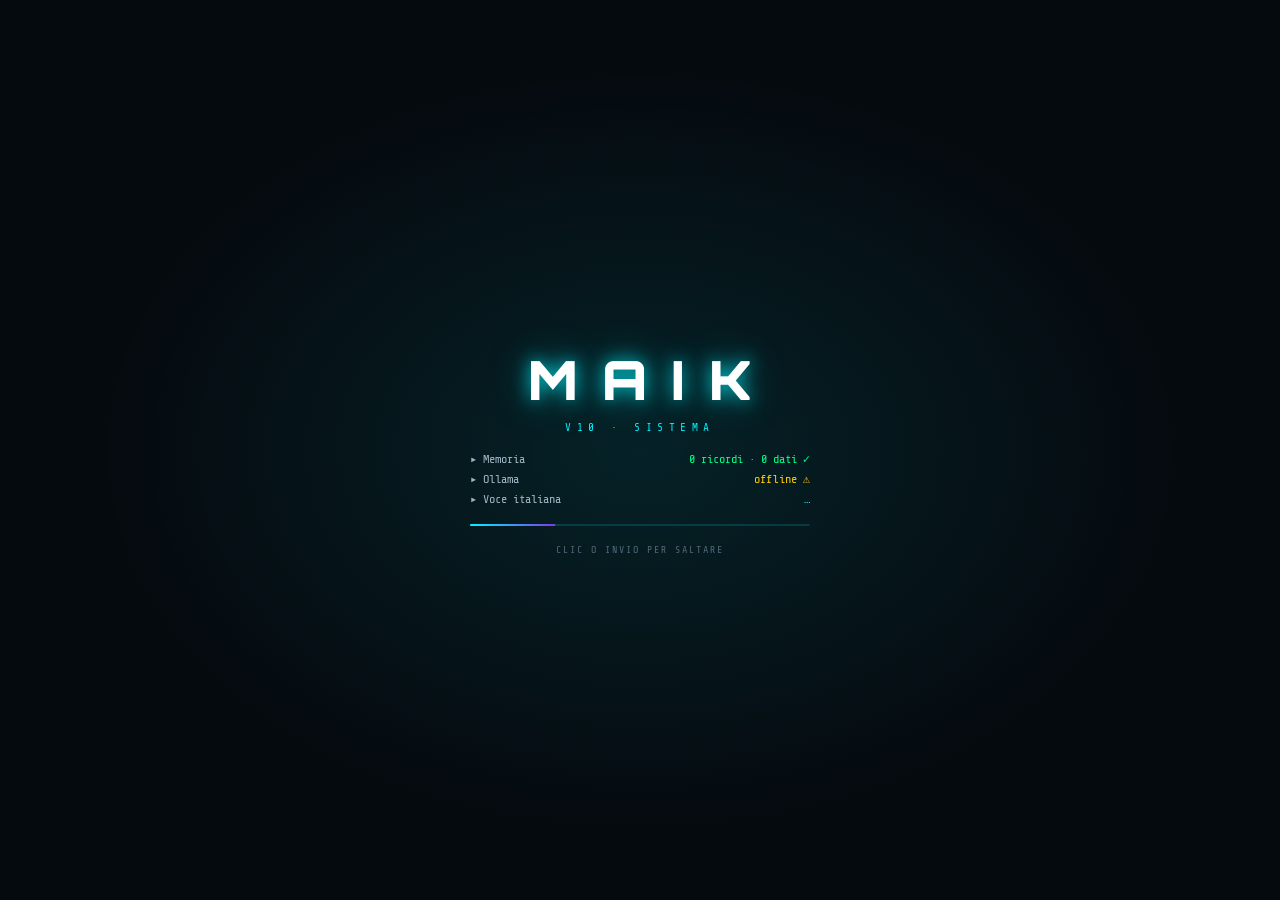
<file: index.html>
<!DOCTYPE html>
<html lang="it">
<head>
  <meta charset="UTF-8">
  <meta name="viewport" content="width=device-width, initial-scale=1.0, maximum-scale=1.0, user-scalable=no">
  <meta name="theme-color" content="#050a0f">
  <title>MAIK // CORE V10</title>
  <style>
    @import url('https://fonts.googleapis.com/css2?family=Share+Tech+Mono&family=Rajdhani:wght@300;400;500;600;700&family=Orbitron:wght@400;700;900&display=swap');

    :root {
      /* V9: tutto deriva dal tema (MaikKit.applyTheme imposta --accent, --accent-rgb, --accent2, --bg…) */
      --accent-rgb: 0,245,255;
      --accent2: #7c3aed;
      --accent2-rgb: 124,58,237;
      --bg-rgb: 5,10,15;
      --cyan: var(--accent);
      --cyan-dim: rgba(var(--accent-rgb),0.72);
      --cyan-glow: rgba(var(--accent-rgb),0.15);
      --bg: #050a0f;
      --bg2: #080d14;
      --bg3: #0d1520;
      --panel: rgba(var(--bg-rgb),0.78);
      --border: rgba(var(--accent-rgb),0.18);
      --text: #c8e8f0;
      --text-dim: #5a7a8a;
      --red: #ff3355;
      --green: #00ff88;
      --yellow: #ffcc00;
      --purple: #a855f7;
      --accent: #00f5ff;
    }

    * { margin: 0; padding: 0; box-sizing: border-box; -webkit-tap-highlight-color: transparent; }

    body {
      background: var(--bg);
      color: var(--text);
      font-family: 'Rajdhani', sans-serif;
      height: 100vh;
      height: 100dvh;
      overflow: hidden;
      display: flex;
      flex-direction: column;
    }

    ::selection { background: var(--cyan); color: #050a0f; }

    /* TOPBAR */
    #topbar {
      display: flex;
      align-items: center;
      justify-content: space-between;
      padding: 0 16px;
      height: 48px;
      background: rgba(5,10,20,0.95);
      border-bottom: 1px solid var(--border);
      z-index: 100;
      flex-shrink: 0;
      gap: 12px;
    }

    .logo {
      font-family: 'Orbitron', monospace;
      font-size: 16px;
      font-weight: 900;
      letter-spacing: 6px;
      color: var(--text);
      white-space: nowrap;
    }
    .logo span { color: var(--accent); }

    .topbar-status {
      display: flex;
      align-items: center;
      gap: 14px;
      font-family: 'Share Tech Mono', monospace;
      font-size: 11px;
      color: var(--text-dim);
      flex: 1;
      overflow: hidden;
    }
    .topbar-status > span { white-space: nowrap; }

    .status-dot {
      width: 7px; height: 7px;
      border-radius: 50%;
      background: var(--green);
      box-shadow: 0 0 8px var(--green);
      animation: pulse 2s infinite;
      flex-shrink: 0;
    }
    .status-dot.offline { background: var(--red); box-shadow: 0 0 8px var(--red); }
    .status-dot.thinking { background: var(--purple); box-shadow: 0 0 8px var(--purple); }

    @keyframes pulse { 0%,100%{opacity:1} 50%{opacity:0.4} }

    .topbar-btn {
      background: transparent;
      border: 1px solid var(--border);
      color: var(--accent);
      padding: 5px 10px;
      border-radius: 4px;
      cursor: pointer;
      font-family: 'Share Tech Mono', monospace;
      font-size: 10px;
      letter-spacing: 1px;
      transition: all 0.2s;
      white-space: nowrap;
    }
    .topbar-btn:hover { background: var(--cyan-glow); border-color: var(--accent); }
    .topbar-btn.active { background: var(--cyan-glow); border-color: var(--accent); color: white; }

    /* MAIN LAYOUT */
    #main { display: flex; flex: 1; overflow: hidden; }

    /* SIDEBAR */
    #sidebar {
      width: 270px;
      background: var(--panel);
      border-right: 1px solid var(--border);
      display: flex;
      flex-direction: column;
      overflow-y: auto;
      flex-shrink: 0;
      transition: width 0.3s ease, margin 0.3s ease;
    }
    #sidebar.hidden { width: 0; overflow: hidden; }
    #sidebar::-webkit-scrollbar { width: 4px; }
    #sidebar::-webkit-scrollbar-thumb { background: var(--border); border-radius: 4px; }

    .sidebar-section { border-bottom: 1px solid var(--border); padding: 12px; }

    .sidebar-label {
      font-family: 'Share Tech Mono', monospace;
      font-size: 9px;
      letter-spacing: 3px;
      color: var(--cyan-dim);
      margin-bottom: 8px;
      text-transform: uppercase;
      display: flex;
      align-items: center;
      justify-content: space-between;
    }
    .sidebar-label .count-pill {
      background: var(--cyan-glow);
      color: var(--accent);
      border-radius: 8px;
      padding: 1px 6px;
      font-size: 9px;
    }

    /* WEATHER */
    .weather-main { display: flex; align-items: center; gap: 10px; margin-bottom: 8px; }
    .weather-icon { font-size: 32px; }
    .weather-temp { font-family: 'Orbitron', monospace; font-size: 28px; font-weight: 700; color: white; line-height: 1; }
    .weather-desc { font-size: 12px; color: var(--text-dim); margin-top: 2px; }
    .weather-loc { font-size: 11px; color: var(--accent); }
    .weather-grid { display: grid; grid-template-columns: 1fr 1fr; gap: 5px; margin: 8px 0; }
    .weather-cell { background: rgba(var(--accent-rgb),0.05); border: 1px solid var(--border); border-radius: 4px; padding: 5px 8px; }
    .weather-val { font-family: 'Orbitron', monospace; font-size: 13px; color: white; }
    .weather-key { font-size: 9px; color: var(--text-dim); letter-spacing: 1px; }
    .weather-forecast { display: flex; gap: 5px; overflow-x: auto; padding-bottom: 4px; }
    .forecast-day { flex-shrink: 0; text-align: center; background: rgba(var(--accent-rgb),0.05); border: 1px solid var(--border); border-radius: 4px; padding: 5px 7px; font-size: 10px; }
    .forecast-day .day-name { color: var(--cyan-dim); font-size: 9px; }
    .forecast-day .day-temp { color: white; font-size: 11px; margin-top: 2px; }

    /* CAMERA */
    #camera-section { position: relative; }
    #camera-preview {
      width: 100%; aspect-ratio: 4/3; background: #000; border-radius: 4px;
      object-fit: cover; border: 1px solid var(--border); display: none;
    }
    #camera-placeholder {
      width: 100%; aspect-ratio: 4/3; background: rgba(var(--accent-rgb),0.03);
      border: 1px dashed var(--border); border-radius: 4px; display: flex;
      flex-direction: column; align-items: center; justify-content: center;
      gap: 8px; cursor: pointer; transition: all 0.2s;
    }
    #camera-placeholder:hover { background: rgba(var(--accent-rgb),0.06); border-color: var(--accent); }
    .cam-icon { font-size: 24px; opacity: 0.4; }
    .cam-text { font-size: 11px; color: var(--text-dim); text-align: center; }
    #face-status {
      position: absolute; top: 28px; right: 8px; background: rgba(5,10,20,0.9);
      border: 1px solid var(--border); border-radius: 12px; padding: 3px 8px;
      font-size: 10px; color: var(--text-dim); font-family: 'Share Tech Mono', monospace;
    }
    #face-status.detected { color: var(--green); border-color: var(--green); }

    /* INPUTS */
    .search-row { display: flex; gap: 6px; align-items: center; }
    .sidebar-input {
      flex: 1; background: rgba(var(--accent-rgb),0.05); border: 1px solid var(--border);
      border-radius: 4px; padding: 6px 10px; color: var(--text); font-size: 12px;
      font-family: 'Rajdhani', sans-serif; outline: none; transition: border-color 0.2s; min-width: 0;
    }
    .sidebar-input:focus { border-color: var(--accent); }
    .sidebar-input::placeholder { color: var(--text-dim); }

    .icon-btn {
      background: rgba(var(--accent-rgb),0.08); border: 1px solid var(--border); color: var(--accent);
      width: 28px; height: 28px; border-radius: 4px; cursor: pointer; display: flex;
      align-items: center; justify-content: center; font-size: 13px; transition: all 0.2s; flex-shrink: 0;
    }
    .icon-btn:hover { background: rgba(var(--accent-rgb),0.18); }

    /* PROFILE */
    .profile-item { display: flex; justify-content: space-between; align-items: center; padding: 4px 0; border-bottom: 1px solid rgba(var(--accent-rgb),0.05); gap: 6px; }
    .profile-key { color: var(--cyan-dim); font-size: 11px; text-transform: capitalize; }
    .profile-val { color: var(--text); font-size: 11px; text-align: right; flex: 1; }
    .mini-x { background: none; border: none; color: var(--text-dim); cursor: pointer; font-size: 11px; padding: 0 2px; flex-shrink: 0; }
    .mini-x:hover { color: var(--red); }
    .kv-row { display: flex; gap: 5px; margin-top: 6px; }

    /* EMOTION */
    .emotion-display { display: flex; align-items: center; gap: 10px; }
    .emotion-icon { font-size: 22px; }
    .emotion-label { font-size: 12px; color: var(--text); }
    .emotion-sub { font-size: 10px; color: var(--text-dim); }
    .emotion-bar { height: 4px; background: rgba(var(--accent-rgb),0.1); border-radius: 2px; margin-top: 6px; overflow: hidden; }
    .emotion-bar-fill { height: 100%; width: 0%; background: var(--accent); transition: width 0.4s, background 0.4s; }
    /* V8: grafico umore, personalità, ragionamento, allarmi */
    #mood-chart { margin-top: 8px; }
    #mood-chart .mood-note { font-size: 10px; color: var(--text-dim); margin-top: 2px; }
    .persona-chips { display: flex; flex-wrap: wrap; gap: 5px; }
    .persona-chip { background: rgba(var(--accent-rgb),0.05); border: 1px solid var(--border); color: var(--text); padding: 4px 9px; border-radius: 12px; font-size: 11px; cursor: pointer; font-family: inherit; transition: 0.15s; }
    .persona-chip:hover { border-color: var(--accent); }
    .persona-chip.on { background: rgba(var(--accent-rgb),0.18); border-color: var(--accent); color: #fff; }
    .think { background: rgba(168,85,247,0.08); border: 1px solid rgba(168,85,247,0.3); border-radius: 6px; padding: 4px 8px; margin-bottom: 6px; font-size: 12px; color: #b9a3d9; }
    .think summary { cursor: pointer; color: var(--purple); font-family: 'Share Tech Mono', monospace; letter-spacing: 1px; }
    .think div { white-space: pre-wrap; margin-top: 4px; max-height: 200px; overflow: auto; }
    .msg.alarm .msg-bubble { border-color: var(--green) !important; box-shadow: 0 0 18px rgba(0,255,136,0.25); animation: ring 0.25s ease 6; }
    @keyframes ring { 0%,100% { transform: translateX(0); } 25% { transform: translateX(-3px); } 75% { transform: translateX(3px); } }

    /* CARDS */
    .item-list { display: flex; flex-direction: column; gap: 5px; }
    .person-card, .reminder-card {
      background: rgba(var(--accent-rgb),0.04); border: 1px solid var(--border); border-radius: 4px;
      padding: 6px 8px; display: flex; justify-content: space-between; align-items: center; gap: 6px;
    }
    .person-name { font-size: 12px; color: white; }
    .person-role { font-size: 10px; color: var(--text-dim); }
    .reminder-text { font-size: 12px; color: var(--text); }
    .reminder-due { font-size: 10px; color: var(--yellow); }
    .reminder-card.done .reminder-text { text-decoration: line-through; color: var(--text-dim); }

    .goal-item {
      background: rgba(var(--accent-rgb),0.04); border-left: 2px solid var(--accent); padding: 5px 8px;
      font-size: 12px; border-radius: 0 4px 4px 0; display: flex; justify-content: space-between; align-items: center; gap: 6px;
    }

    .sidebar-add-btn {
      width: 100%; background: rgba(var(--accent-rgb),0.06); border: 1px dashed var(--border); color: var(--accent);
      padding: 7px; border-radius: 4px; cursor: pointer; font-family: 'Rajdhani', sans-serif; font-size: 11px;
      letter-spacing: 2px; text-transform: uppercase; margin-top: 8px; transition: all 0.2s;
    }
    .sidebar-add-btn:hover { background: rgba(var(--accent-rgb),0.12); }

    .empty-state { font-size: 11px; color: var(--text-dim); text-align: center; padding: 8px 0; font-style: italic; }

    #memory-results { margin-top: 6px; display: none; flex-direction: column; gap: 4px; }
    .memory-item { background: rgba(var(--accent-rgb),0.05); border-left: 2px solid var(--accent); padding: 4px 8px; font-size: 11px; border-radius: 0 4px 4px 0; }

    /* CENTER */
    #center { flex: 1; display: flex; flex-direction: column; position: relative; overflow: hidden; }
    #sphere-area { flex: 1; position: relative; overflow: hidden; min-height: 120px; }

    #sphere-wrapper { position: absolute; cursor: grab; user-select: none; z-index: 10; touch-action: none; }
    #sphere-wrapper:active { cursor: grabbing; }
    #sphere-wrapper.pinned { cursor: default; }
    canvas#sphere-canvas { display: block; }

    #sphere-controls { position: absolute; bottom: 10px; right: 16px; display: flex; gap: 6px; z-index: 20; }
    .sphere-ctrl-btn {
      background: rgba(5,10,20,0.8); border: 1px solid var(--border); color: var(--accent); padding: 5px 10px;
      border-radius: 4px; cursor: pointer; font-family: 'Share Tech Mono', monospace; font-size: 10px;
      letter-spacing: 1px; transition: all 0.2s;
    }
    .sphere-ctrl-btn:hover { background: var(--cyan-glow); border-color: var(--accent); }

    #camera-big {
      position: absolute; top: 10px; right: 10px; width: 180px; aspect-ratio: 4/3; border-radius: 8px;
      overflow: hidden; border: 1px solid var(--border); display: none; z-index: 30;
    }
    #camera-big video { width: 100%; height: 100%; object-fit: cover; }
    #camera-big-label {
      position: absolute; bottom: 0; left: 0; right: 0; background: rgba(5,10,20,0.8); padding: 3px 6px;
      font-size: 9px; font-family: 'Share Tech Mono', monospace; color: var(--accent); letter-spacing: 1px;
    }
    #friend-badge {
      display: none; position: absolute; top: 10px; left: 50%; transform: translateX(-50%);
      align-items: center; gap: 7px; background: rgba(5,10,20,0.85); border: 1px solid var(--green);
      color: var(--green); padding: 4px 12px; border-radius: 14px; z-index: 30;
      font-family: 'Share Tech Mono', monospace; font-size: 10px; letter-spacing: 2px;
      box-shadow: 0 0 16px rgba(0,255,136,0.25);
    }
    .fb-dot { width: 7px; height: 7px; border-radius: 50%; background: var(--green); box-shadow: 0 0 8px var(--green); animation: pulse 1.5s infinite; }

    /* CHAT */
    #chat-area { display: flex; flex-direction: column; height: 56%; border-top: 1px solid var(--border); background: rgba(5,10,20,0.5); }
    #messages { flex: 1; overflow-y: auto; padding: 16px 20px; display: flex; flex-direction: column; gap: 12px; scroll-behavior: smooth; }
    #messages::-webkit-scrollbar { width: 4px; }
    #messages::-webkit-scrollbar-thumb { background: var(--border); border-radius: 4px; }

    .msg { display: flex; flex-direction: column; gap: 3px; max-width: 82%; animation: msgIn 0.25s ease; }
    @keyframes msgIn { from { opacity: 0; transform: translateY(6px); } to { opacity: 1; transform: none; } }
    .msg.maik { align-self: flex-start; }
    .msg.user { align-self: flex-end; }
    .msg-label { font-family: 'Share Tech Mono', monospace; font-size: 9px; letter-spacing: 2px; display:flex; gap:6px; align-items:center; }
    .msg.maik .msg-label { color: var(--accent); }
    .msg.user .msg-label { color: var(--text-dim); justify-content: flex-end; }
    .msg-time { color: var(--text-dim); font-size: 8px; opacity: 0.7; }
    .msg-bubble { padding: 10px 14px; border-radius: 12px; font-size: 14px; line-height: 1.55; word-wrap: break-word; overflow-wrap: anywhere; }
    .msg.maik .msg-bubble { background: rgba(var(--accent-rgb),0.07); border: 1px solid rgba(var(--accent-rgb),0.2); border-radius: 4px 12px 12px 12px; color: var(--text); }
    .msg.user .msg-bubble { background: rgba(var(--accent-rgb),0.12); border: 1px solid rgba(var(--accent-rgb),0.25); border-radius: 12px 4px 12px 12px; color: white; }
    .msg-bubble p { margin: 0 0 6px; } .msg-bubble p:last-child { margin: 0; }
    .msg-bubble code { background: rgba(0,0,0,0.4); padding: 1px 5px; border-radius: 3px; font-family: 'Share Tech Mono', monospace; font-size: 12px; color: var(--green); }
    .msg-bubble pre { background: rgba(0,0,0,0.45); border: 1px solid var(--border); padding: 10px; border-radius: 6px; overflow-x: auto; margin: 6px 0; }
    .msg-bubble pre code { background: none; padding: 0; color: var(--text); }
    .msg-bubble ul, .msg-bubble ol { margin: 4px 0 6px 18px; }
    .msg-bubble a { color: var(--accent); }
    .msg-bubble strong { color: white; }

    .typing-bubble { display: flex; gap: 4px; align-items: center; padding: 10px 14px; }
    .typing-dot { width: 6px; height: 6px; border-radius: 50%; background: var(--accent); animation: typingBounce 1.2s infinite; }
    .typing-dot:nth-child(2) { animation-delay: 0.2s; }
    .typing-dot:nth-child(3) { animation-delay: 0.4s; }
    @keyframes typingBounce { 0%,60%,100%{transform:translateY(0)} 30%{transform:translateY(-6px)} }

    .stream-cursor { display:inline-block; width:7px; height:14px; background:var(--accent); margin-left:2px; vertical-align:middle; animation: pulse 1s infinite; }

    /* INPUT AREA */
    #input-area { padding: 12px 16px; border-top: 1px solid var(--border); background: rgba(5,10,20,0.8); }
    #listening-label { text-align: center; font-family: 'Share Tech Mono', monospace; font-size: 9px; letter-spacing: 4px; color: var(--text-dim); margin-bottom: 8px; height: 12px; }
    #listening-label.active { color: var(--accent); }
    #input-row { display: flex; gap: 8px; align-items: center; }

    #voice-btn, #send-btn, #stop-btn {
      width: 42px; height: 42px; border-radius: 50%; cursor: pointer; display: flex;
      align-items: center; justify-content: center; font-size: 16px; transition: all 0.2s; flex-shrink: 0;
    }
    #voice-btn { background: rgba(var(--accent-rgb),0.06); border: 1px solid var(--border); color: var(--accent); }
    #voice-btn.active { background: rgba(255,51,85,0.15); border-color: var(--red); color: var(--red); animation: voicePulse 1s infinite; }
    @keyframes voicePulse { 0%,100%{box-shadow:0 0 0 0 rgba(255,51,85,0.4)} 50%{box-shadow:0 0 0 8px rgba(255,51,85,0)} }

    #chat-input {
      flex: 1; background: rgba(var(--accent-rgb),0.05); border: 1px solid var(--border); border-radius: 20px;
      padding: 10px 16px; color: white; font-size: 14px; font-family: 'Rajdhani', sans-serif; outline: none;
      transition: border-color 0.2s; min-width: 0;
    }
    #chat-input:focus { border-color: var(--accent); }
    #chat-input::placeholder { color: var(--text-dim); }

    #send-btn { background: var(--accent); border: none; color: #050a0f; font-weight: 700; }
    #send-btn:hover { background: white; transform: scale(1.05); }
    #send-btn:disabled { opacity: 0.4; cursor: default; transform: none; }
    #stop-btn { background: rgba(255,51,85,0.15); border: 1px solid var(--red); color: var(--red); display: none; }

    #quick-replies { display: flex; gap: 6px; flex-wrap: wrap; margin-top: 8px; }
    .quick-btn {
      background: transparent; border: 1px solid rgba(var(--accent-rgb),0.2); color: var(--text-dim); padding: 4px 10px;
      border-radius: 12px; cursor: pointer; font-family: 'Rajdhani', sans-serif; font-size: 11px; transition: all 0.2s; white-space: nowrap;
    }
    .quick-btn:hover { background: var(--cyan-glow); color: var(--accent); border-color: var(--accent); }

    /* PARTICLES */
    #particles-canvas { position: absolute; top: 0; left: 0; width: 100%; height: 100%; pointer-events: none; opacity: 0.4; z-index: 1; }

    /* TOAST */
    #toast-container { position: fixed; top: 60px; right: 16px; z-index: 1000; display: flex; flex-direction: column; gap: 6px; }
    .toast { background: var(--panel); border: 1px solid var(--border); border-left: 3px solid var(--accent); padding: 8px 14px; border-radius: 4px; font-size: 12px; animation: toastIn 0.3s ease; max-width: 280px; }
    .toast.error { border-left-color: var(--red); }
    .toast.success { border-left-color: var(--green); }
    @keyframes toastIn { from{opacity:0;transform:translateX(20px)} to{opacity:1;transform:translateX(0)} }

    /* STATUS BAR */
    #ollama-bar { padding: 4px 16px; background: rgba(5,10,20,0.9); border-top: 1px solid var(--border); display: flex; align-items: center; gap: 12px; font-family: 'Share Tech Mono', monospace; font-size: 9px; color: var(--text-dim); letter-spacing: 1px; flex-wrap: wrap; }

    /* MODAL */
    .modal-overlay {
      position: fixed; inset: 0; background: rgba(2,6,12,0.8); backdrop-filter: blur(4px);
      z-index: 2000; display: none; align-items: center; justify-content: center; padding: 16px;
    }
    .modal-overlay.open { display: flex; animation: toastIn 0.2s ease; }
    .modal {
      background: var(--bg2); border: 1px solid var(--border); border-radius: 8px; width: 100%; max-width: 440px;
      max-height: 88vh; overflow-y: auto; box-shadow: 0 0 40px rgba(var(--accent-rgb),0.1);
    }
    .modal-header {
      display: flex; justify-content: space-between; align-items: center; padding: 14px 18px;
      border-bottom: 1px solid var(--border); position: sticky; top: 0; background: var(--bg2); z-index: 1;
    }
    .modal-title { font-family: 'Orbitron', monospace; font-size: 13px; letter-spacing: 2px; color: white; }
    .modal-body { padding: 18px; }
    .field { margin-bottom: 14px; }
    .field label { display: block; font-family: 'Share Tech Mono', monospace; font-size: 10px; letter-spacing: 2px; color: var(--cyan-dim); margin-bottom: 5px; text-transform: uppercase; }
    .field input[type=text], .field input[type=number], .field select, .field textarea {
      width: 100%; background: rgba(var(--accent-rgb),0.05); border: 1px solid var(--border); border-radius: 4px;
      padding: 8px 10px; color: var(--text); font-size: 13px; font-family: 'Rajdhani', sans-serif; outline: none;
    }
    .field textarea { resize: vertical; min-height: 70px; }
    .field input:focus, .field select:focus, .field textarea:focus { border-color: var(--accent); }
    .field-row { display: flex; gap: 10px; align-items: center; }
    .switch { display: flex; align-items: center; justify-content: space-between; gap: 10px; }
    .switch input { width: 18px; height: 18px; accent-color: var(--accent); }
    .range-row { display: flex; align-items: center; gap: 10px; }
    .range-row input[type=range] { flex: 1; accent-color: var(--accent); }
    .range-val { font-family: 'Share Tech Mono', monospace; color: var(--accent); font-size: 12px; min-width: 30px; text-align: right; }
    .modal-btn {
      background: var(--accent); border: none; color: #050a0f; padding: 9px 16px; border-radius: 4px; cursor: pointer;
      font-family: 'Rajdhani', sans-serif; font-weight: 600; font-size: 13px; letter-spacing: 1px; width: 100%; margin-top: 4px;
    }
    .modal-btn.secondary { background: transparent; border: 1px solid var(--border); color: var(--accent); }
    .modal-btn:hover { filter: brightness(1.1); }
    .accent-swatches { display: flex; gap: 8px; flex-wrap: wrap; }
    .swatch { width: 28px; height: 28px; border-radius: 50%; cursor: pointer; border: 2px solid transparent; }
    .swatch.sel { border-color: white; }

    /* TOOLS */
    .tools-grid { display: grid; grid-template-columns: repeat(3, 1fr); gap: 10px; }
    .tool-card {
      background: rgba(var(--accent-rgb),0.05); border: 1px solid var(--border); border-radius: 8px;
      padding: 14px 8px; text-align: center; cursor: pointer; transition: all 0.18s; display: flex;
      flex-direction: column; align-items: center; gap: 6px;
    }
    .tool-card:hover { background: var(--cyan-glow); border-color: var(--accent); transform: translateY(-2px); }
    .tool-card .ic { font-size: 26px; }
    .tool-card .nm { font-size: 11px; color: var(--text); letter-spacing: 0.5px; }
    #tool-panel h4 { font-family: 'Share Tech Mono', monospace; font-size: 11px; letter-spacing: 2px; color: var(--cyan-dim); margin-bottom: 10px; text-transform: uppercase; }
    .tool-out {
      background: rgba(0,0,0,0.35); border: 1px solid var(--border); border-radius: 6px; padding: 12px;
      font-family: 'Share Tech Mono', monospace; color: var(--accent); margin-top: 10px; word-break: break-word;
      min-height: 20px; font-size: 14px;
    }
    .tool-big { font-family: 'Orbitron', monospace; font-size: 30px; color: white; text-align: center; letter-spacing: 1px; }
    .tool-btn-row { display: flex; gap: 8px; flex-wrap: wrap; margin-top: 10px; }
    .tool-btn {
      flex: 1; min-width: 64px; background: rgba(var(--accent-rgb),0.08); border: 1px solid var(--border); color: var(--accent);
      padding: 9px; border-radius: 6px; cursor: pointer; font-family: 'Rajdhani', sans-serif; font-size: 13px; font-weight: 600; transition: all 0.15s;
    }
    .tool-btn:hover { background: var(--cyan-glow); }
    .tool-btn.solid { background: var(--accent); color: #050a0f; border: none; }
    .calc-grid { display: grid; grid-template-columns: repeat(4, 1fr); gap: 6px; margin-top: 10px; }
    .calc-grid button {
      background: rgba(var(--accent-rgb),0.06); border: 1px solid var(--border); color: var(--text); padding: 12px 0;
      border-radius: 6px; cursor: pointer; font-size: 16px; font-family: 'Rajdhani', sans-serif; transition: all 0.12s;
    }
    .calc-grid button:hover { background: var(--cyan-glow); }
    .calc-grid button.op { color: var(--accent); }
    .calc-grid button.eq { background: var(--accent); color: #050a0f; grid-column: span 2; }
    .calc-grid button.span2 { grid-column: span 2; }
    .clock-row { display:flex; justify-content:space-between; padding:7px 0; border-bottom:1px solid rgba(var(--accent-rgb),0.07); }
    .clock-row .city { color: var(--text-dim); font-size: 13px; }
    .clock-row .time { font-family: 'Orbitron', monospace; color: white; font-size: 15px; }
    .note-item { background: rgba(var(--accent-rgb),0.04); border-left: 2px solid var(--accent); padding: 7px 9px; border-radius: 0 6px 6px 0; margin-top: 6px; font-size: 13px; display:flex; justify-content:space-between; gap:8px; }
    .tool-field { width:100%; background: rgba(var(--accent-rgb),0.05); border:1px solid var(--border); border-radius:6px; padding:9px 11px; color:var(--text); font-size:14px; font-family:'Rajdhani',sans-serif; outline:none; margin-top:8px; }
    .tool-field:focus { border-color: var(--accent); }
    select.tool-field { cursor:pointer; }
    @media (max-width: 480px) { .tools-grid { grid-template-columns: repeat(2, 1fr); } }

    /* RESPONSIVE */
    @media (max-width: 820px) {
      #sidebar { position: absolute; top: 0; bottom: 0; left: 0; z-index: 200; box-shadow: 4px 0 20px rgba(0,0,0,0.5); }   /* #main è già sotto la barra in alto */
      #sidebar.hidden { width: 0; }
      .logo { font-size: 13px; letter-spacing: 3px; }
      .topbar-status .hide-sm { display: none; }
      #chat-area { height: 62%; }
    }
    @media (max-width: 480px) {
      .topbar-status { gap: 8px; font-size: 10px; }
      #quick-replies { overflow-x: auto; flex-wrap: nowrap; }
      /* V8: header che entra in un telefono (390px): niente scroll orizzontale */
      #topbar { padding: 0 10px; gap: 6px; }
      .logo { font-size: 12px; letter-spacing: 2px; }
      .logo span, #ollama-status, .hide-xs { display: none; }
      .topbar-actions { gap: 4px !important; }
      .topbar-btn { padding: 5px 7px; }
    }
    .topbar-status { min-width: 0; }
    .topbar-actions { flex-shrink: 0; }

    /* ============================================================
       V9 — GRAFICA: aurora, vetro, bolle, azioni, allegati, memoria
       ============================================================ */
    body { background: var(--bg); }
    body::before {                       /* aurora animata, colori del tema */
      content: ''; position: fixed; inset: -20%; z-index: 0; pointer-events: none;
      background:
        radial-gradient(40% 35% at 20% 25%, rgba(var(--accent-rgb),0.10), transparent 70%),
        radial-gradient(35% 40% at 80% 70%, rgba(var(--accent2-rgb),0.12), transparent 70%),
        radial-gradient(30% 30% at 60% 15%, rgba(var(--accent2-rgb),0.06), transparent 70%);
      animation: aurora 26s ease-in-out infinite alternate;
    }
    @keyframes aurora { from { transform: translate3d(-3%,-2%,0) rotate(0deg); } to { transform: translate3d(3%,2%,0) rotate(8deg); } }
    #topbar, #main, #ollama-bar { position: relative; z-index: 1; }
    #topbar { background: rgba(var(--bg-rgb),0.72); backdrop-filter: blur(14px) saturate(140%); -webkit-backdrop-filter: blur(14px) saturate(140%); }
    #sidebar { background: rgba(var(--bg-rgb),0.62); backdrop-filter: blur(16px) saturate(140%); -webkit-backdrop-filter: blur(16px) saturate(140%); }
    #chat-area { background: rgba(var(--bg-rgb),0.45); backdrop-filter: blur(10px); -webkit-backdrop-filter: blur(10px); }
    #input-area { background: rgba(var(--bg-rgb),0.7); }
    .logo { background: linear-gradient(90deg, #fff 0%, #fff 55%, var(--accent) 100%); -webkit-background-clip: text; background-clip: text; }
    .logo span { -webkit-text-fill-color: var(--accent); text-shadow: 0 0 14px rgba(var(--accent-rgb),0.6); }

    /* bolle dei messaggi */
    .msg { max-width: min(82%, 760px); position: relative; }
    .msg.maik { padding-left: 34px; }
    .msg.maik::before {                  /* avatar: un piccolo nucleo che respira */
      content: ''; position: absolute; left: 0; top: 18px; width: 24px; height: 24px; border-radius: 50%;
      background: radial-gradient(circle at 50% 50%, #fff 0 12%, rgba(var(--accent-rgb),0.9) 22%, rgba(var(--accent2-rgb),0.35) 55%, transparent 72%);
      box-shadow: 0 0 14px rgba(var(--accent-rgb),0.45); animation: avatarPulse 3.2s ease-in-out infinite;
    }
    @keyframes avatarPulse { 0%,100% { transform: scale(0.92); opacity: 0.85; } 50% { transform: scale(1.05); opacity: 1; } }
    .msg.maik .msg-bubble {
      background: linear-gradient(135deg, rgba(var(--accent-rgb),0.10), rgba(var(--accent2-rgb),0.07));
      border: 1px solid rgba(var(--accent-rgb),0.22); box-shadow: 0 6px 22px rgba(0,0,0,0.25), inset 0 1px 0 rgba(255,255,255,0.04);
    }
    .msg.user .msg-bubble {
      background: linear-gradient(135deg, rgba(var(--accent-rgb),0.24), rgba(var(--accent-rgb),0.12));
      border: 1px solid rgba(var(--accent-rgb),0.32); box-shadow: 0 6px 22px rgba(0,0,0,0.22);
    }
    .msg-bubble img.attach-img { display: block; max-width: min(260px, 100%); border-radius: 8px; margin-bottom: 6px; border: 1px solid rgba(var(--accent-rgb),0.3); }
    .file-chip { display: inline-flex; align-items: center; gap: 6px; background: rgba(0,0,0,0.25); border: 1px solid rgba(var(--accent-rgb),0.3);
      border-radius: 7px; padding: 3px 8px; font-size: 12px; margin-bottom: 6px; font-family: 'Share Tech Mono', monospace; }
    .msg-actions { display: flex; flex-wrap: wrap; align-items: center; gap: 4px; margin-top: 2px; opacity: 0; transition: opacity 0.2s; }
    .msg.maik:hover .msg-actions, .msg.maik:focus-within .msg-actions { opacity: 1; }
    @media (hover: none) { .msg-actions { opacity: 0.7; } }
    .msg-actions button { white-space: nowrap; flex-shrink: 0; background: rgba(var(--accent-rgb),0.06); border: 1px solid rgba(var(--accent-rgb),0.18); color: var(--text-dim);
      border-radius: 6px; font-size: 11px; padding: 2px 7px; cursor: pointer; font-family: inherit; transition: 0.15s; }
    .msg-actions button:hover { color: var(--accent); border-color: var(--accent); }
    .msg-actions .act-regen { display: none; }
    .msg.maik.last-reply .act-regen { display: inline-block; }
    .msg-meta { font-family: 'Share Tech Mono', monospace; font-size: 9.5px; letter-spacing: 1px; color: var(--text-dim); opacity: 0.85; }
    .msg-meta b { color: var(--accent); font-weight: 400; }
    .msg-bubble .md-h { display: block; color: #fff; margin: 6px 0 2px; letter-spacing: 0.3px; }

    /* allegati */
    #attach-btn { width: 42px; height: 42px; border-radius: 50%; cursor: pointer; display: flex; align-items: center; justify-content: center;
      font-size: 16px; flex-shrink: 0; background: rgba(var(--accent-rgb),0.06); border: 1px solid var(--border); color: var(--accent); transition: 0.2s; }
    #attach-btn:hover { background: rgba(var(--accent-rgb),0.16); }
    #attach-preview { display: none; align-items: center; gap: 8px; margin-bottom: 8px; padding: 6px 8px; border-radius: 10px;
      background: rgba(var(--accent-rgb),0.07); border: 1px dashed rgba(var(--accent-rgb),0.35); font-size: 12px; }
    #attach-preview.on { display: flex; }
    #attach-preview img { width: 38px; height: 38px; object-fit: cover; border-radius: 6px; }
    #attach-preview .x { margin-left: auto; background: none; border: none; color: var(--text-dim); cursor: pointer; font-size: 14px; }
    #chat-area.drop { outline: 2px dashed var(--accent); outline-offset: -8px; }

    /* memoria completa */
    .mem-tabs { display: flex; gap: 6px; margin-bottom: 10px; flex-wrap: wrap; }
    .mem-row { display: flex; gap: 8px; align-items: flex-start; padding: 7px 4px; border-bottom: 1px solid rgba(var(--accent-rgb),0.08); font-size: 13px; }
    .mem-row .tag { font-family: 'Share Tech Mono', monospace; font-size: 9px; letter-spacing: 1px; padding: 1px 6px; border-radius: 8px; flex-shrink: 0; margin-top: 2px;
      background: rgba(var(--accent-rgb),0.12); color: var(--accent); text-transform: uppercase; }
    .mem-row .tag.ia { background: rgba(var(--accent2-rgb),0.2); color: #d8c8ff; }
    .mem-row .txt { flex: 1; }
    .mem-summary { background: rgba(var(--accent2-rgb),0.08); border: 1px solid rgba(var(--accent2-rgb),0.25); border-radius: 8px; padding: 8px 10px; font-size: 13px; margin-bottom: 10px; white-space: pre-wrap; }

    /* temi */
    .theme-swatches { display: grid; grid-template-columns: repeat(3, 1fr); gap: 8px; }
    .theme-sw { border: 1px solid var(--border); border-radius: 9px; padding: 8px; cursor: pointer; background: rgba(0,0,0,0.25); color: var(--text);
      font-family: 'Share Tech Mono', monospace; font-size: 10px; letter-spacing: 1px; display: flex; align-items: center; gap: 8px; transition: 0.15s; }
    .theme-sw i { width: 18px; height: 18px; border-radius: 50%; flex-shrink: 0; }
    .theme-sw.sel { border-color: var(--accent); box-shadow: 0 0 0 1px var(--accent), 0 0 14px rgba(var(--accent-rgb),0.3); color: #fff; }

    /* accessibilità */
    :focus-visible { outline: 2px solid var(--accent); outline-offset: 2px; }
    button:focus:not(:focus-visible), input:focus:not(:focus-visible) { outline: none; }
    @media (prefers-reduced-motion: reduce) {
      *, *::before, *::after { animation-duration: 0.01ms !important; animation-iteration-count: 1 !important; transition-duration: 0.01ms !important; scroll-behavior: auto !important; }
    }
    @media (max-width: 480px) { .msg { max-width: 92%; } .msg.maik { padding-left: 28px; } .msg.maik::before { width: 20px; height: 20px; } }
    /* sul telefono la barra laterale si apre SOPRA la chat: niente vetro trasparente, deve essere leggibile */
    @media (max-width: 820px) { #sidebar { background: rgba(var(--bg-rgb),0.97); box-shadow: 8px 0 30px rgba(0,0,0,0.6); } }
    /* ===== V10: chat, agente, fonti, follow-up, documenti ===== */
    .chat-head { display: flex; align-items: center; justify-content: space-between; }
    .new-chat-btn { background: rgba(var(--accent-rgb),0.1); border: 1px solid var(--border); color: var(--accent); border-radius: 6px; font-size: 11px; padding: 3px 9px; cursor: pointer; font-family: 'Rajdhani', sans-serif; font-weight: 600; letter-spacing: 1px; }
    .new-chat-btn:hover { background: rgba(var(--accent-rgb),0.2); }
    #chat-list { display: flex; flex-direction: column; gap: 3px; max-height: 220px; overflow: auto; margin-top: 6px; }
    .chat-row { display: flex; align-items: center; gap: 6px; padding: 6px 8px; border-radius: 7px; cursor: pointer; border: 1px solid transparent; font-size: 12.5px; transition: background 0.15s; }
    .chat-row:hover { background: rgba(var(--accent-rgb),0.06); }
    .chat-row.on { background: rgba(var(--accent-rgb),0.13); border-color: rgba(var(--accent-rgb),0.35); color: #fff; }
    .chat-row .ct { flex: 1; min-width: 0; overflow: hidden; text-overflow: ellipsis; white-space: nowrap; }
    .chat-row small { color: var(--text-dim); font-size: 10px; font-family: 'Share Tech Mono', monospace; }
    .chat-row .cb { visibility: hidden; background: none; border: none; color: var(--text-dim); cursor: pointer; font-size: 12px; padding: 0 2px; }
    .chat-row:hover .cb, .chat-row.on .cb, .chat-row .cb:focus-visible { visibility: visible; }
    .chat-row .cb:hover { color: var(--accent); } .chat-row .cb.del:hover { color: var(--red); }
    @media (hover: none) { .chat-row .cb { visibility: visible; } }
    .ag { display: flex; flex-wrap: wrap; gap: 5px; margin-top: 8px; }
    .agc { display: inline-flex; align-items: center; gap: 4px; max-width: 100%; font-size: 11.5px; line-height: 1.3; padding: 3px 9px; border-radius: 999px; background: rgba(0,255,136,0.08); border: 1px solid rgba(0,255,136,0.35); color: #c9ffe6; overflow: hidden; text-overflow: ellipsis; white-space: nowrap; animation: msgIn 0.25s ease; }
    .agc.ko { background: rgba(255,51,85,0.08); border-color: rgba(255,51,85,0.4); color: #ffc9d2; }
    .agc.src { background: rgba(var(--accent2-rgb),0.12); border-color: rgba(var(--accent2-rgb),0.45); color: #e3d8ff; cursor: help; }
    .agc.src.cit { border-color: rgba(var(--accent2-rgb),0.9); box-shadow: 0 0 10px rgba(var(--accent2-rgb),0.3); }
    .agc.fu { background: rgba(255,176,32,0.08); border-color: rgba(255,176,32,0.45); color: #ffe2a8; }
    .msg.seguito .msg-bubble { border-color: rgba(255,176,32,0.55) !important; box-shadow: 0 0 18px rgba(255,176,32,0.16); }
    .msg.seguito .msg-bubble::before { content: '🔁 COME PROMESSO'; display: block; font-family: 'Share Tech Mono', monospace; font-size: 9px; letter-spacing: 1.5px; color: #ffb020; margin-bottom: 4px; }
    .cite { display: inline-block; font-size: 0.82em; font-family: 'Share Tech Mono', monospace; padding: 0 6px; border-radius: 6px; background: rgba(var(--accent2-rgb),0.16); border: 1px solid rgba(var(--accent2-rgb),0.45); color: #e3d8ff; white-space: nowrap; }
    .doc-drop { border: 1.5px dashed rgba(var(--accent-rgb),0.4); border-radius: 10px; padding: 16px; text-align: center; font-size: 13px; color: var(--text-dim); display: flex; flex-direction: column; align-items: center; gap: 10px; transition: 0.15s; }
    .doc-drop.on { background: rgba(var(--accent-rgb),0.08); border-color: var(--accent); color: var(--text); }
    .doc-drop .modal-btn { width: auto; }
    .doc-paste { margin-top: 10px; font-size: 13px; } .doc-paste summary { cursor: pointer; color: var(--accent); }
    .doc-paste textarea { width: 100%; min-height: 90px; margin-top: 6px; background: rgba(var(--accent-rgb),0.05); border: 1px solid var(--border); border-radius: 6px; color: var(--text); padding: 8px; font-family: inherit; }
    .dmeta { display: block; color: var(--text-dim); font-size: 10.5px; font-family: 'Share Tech Mono', monospace; margin-top: 2px; }
    .doc-hit { background: rgba(var(--accent2-rgb),0.07); border-left: 2px solid rgba(var(--accent2-rgb),0.7); padding: 6px 9px; border-radius: 0 6px 6px 0; margin-top: 6px; font-size: 12px; line-height: 1.45; }
    .doc-hit b { color: #e3d8ff; } .doc-hit mark { background: rgba(var(--accent-rgb),0.25); color: #fff; border-radius: 2px; }
  </style>
</head>
<body>

<!-- TOPBAR -->
<div id="topbar">
  <div class="logo">M A I K <span>// V10</span></div>
  <div class="topbar-status">
    <span class="status-dot offline" id="ollama-dot"></span>
    <span id="ollama-status">ollama offline</span>
    <span class="hide-sm">·</span>
    <span class="hide-sm" id="model-badge">—</span>
    <span class="hide-sm">·</span>
    <span class="hide-sm">giorni <strong id="days-count" style="color:var(--accent)">1</strong></span>
    <span class="hide-sm">·</span>
    <span class="hide-sm">scambi <strong id="exchange-count" style="color:var(--accent)">0</strong></span>
  </div>
  <div class="topbar-actions" style="display:flex;gap:6px">
    <button class="topbar-btn hide-xs" onclick="openPalette()" title="Palette comandi (Ctrl+K)" aria-label="Palette comandi">⌘K</button>
    <button class="topbar-btn" id="friend-btn" onclick="toggleFriendMode()" title="Modalità Amico: MAIK ti vede e ti parla" aria-label="Modalità Amico">🫂<span class="hide-xs"> AMICO</span></button>
    <button class="topbar-btn" onclick="guardaCam()" title="MAIK guarda dalla webcam" aria-label="MAIK guarda dalla webcam">👁️</button>
    <button class="topbar-btn" onclick="openTools()" title="Strumenti" aria-label="Strumenti">🧰</button>
    <button class="topbar-btn" id="cam-toggle-btn" onclick="toggleCamera()" title="Webcam" aria-label="Accendi o spegni la webcam">📷</button>
    <button class="topbar-btn" onclick="openSettings()" title="Impostazioni" aria-label="Impostazioni">⚙</button>
    <button class="topbar-btn active" id="sidebar-toggle-btn" onclick="toggleSidebar()" title="Barra laterale" aria-label="Mostra o nascondi la barra laterale">≡</button>
  </div>
</div>

<div id="toast-container"></div>

<!-- MAIN -->
<div id="main">

  <!-- SIDEBAR -->
  <div id="sidebar">

    <div class="sidebar-section" id="chats-section">
      <div class="chat-head"><div class="sidebar-label" style="margin:0">💬 Chat <span class="count-pill" id="chats-count">1</span></div><button class="new-chat-btn" onclick="newChat()" title="Nuova chat" aria-label="Nuova chat">＋ Nuova</button></div>
      <div id="chat-list"></div>
    </div>

    <div class="sidebar-section" id="weather-section">
      <div class="sidebar-label">Meteo</div>
      <div id="weather-loading" class="empty-state">Caricamento...</div>
      <div id="weather-content" style="display:none">
        <div class="weather-main">
          <div class="weather-icon" id="w-icon">⛅</div>
          <div>
            <div class="weather-temp" id="w-temp">--°C</div>
            <div class="weather-desc" id="w-desc">--</div>
            <div class="weather-loc" id="w-loc">-- · --</div>
          </div>
        </div>
        <div class="weather-grid">
          <div class="weather-cell"><div class="weather-val" id="w-feel">--°C</div><div class="weather-key">percepita</div></div>
          <div class="weather-cell"><div class="weather-val" id="w-hum">--%</div><div class="weather-key">umidità</div></div>
          <div class="weather-cell"><div class="weather-val" id="w-wind">-- km/h</div><div class="weather-key">vento</div></div>
          <div class="weather-cell"><div class="weather-val" id="w-rain">0 mm</div><div class="weather-key">pioggia</div></div>
        </div>
        <div class="weather-forecast" id="w-forecast"></div>
      </div>
      <div class="search-row" style="margin-top:8px">
        <input class="sidebar-input" id="city-input" placeholder="Altra città..." onkeydown="if(event.key==='Enter')fetchWeatherCity()">
        <button class="icon-btn" onclick="fetchWeatherCity()">🔍</button>
      </div>
    </div>

    <div class="sidebar-section" id="camera-section">
      <div class="sidebar-label">Telecamera</div>
      <div id="camera-placeholder" onclick="startCamera()">
        <div class="cam-icon">📷</div>
        <div class="cam-text">Clicca per attivare<br>la telecamera</div>
      </div>
      <video id="camera-preview" autoplay muted playsinline></video>
      <div id="face-status">nessun volto</div>
    </div>

    <div class="sidebar-section">
      <div class="sidebar-label">🎭 Personalità</div>
      <div class="persona-chips" id="persona-chips"></div>
    </div>

    <div class="sidebar-section">
      <div class="sidebar-label">Cerca nella Memoria</div>
      <div class="search-row">
        <input class="sidebar-input" id="memory-search" placeholder="Cerca un ricordo..." oninput="searchMemory()" onkeydown="if(event.key==='Enter')searchMemory()">
        <button class="icon-btn" onclick="searchMemory()">🔍</button>
      </div>
      <div id="memory-results"></div>
      <button class="sidebar-add-btn" onclick="openMemory()">🧠 Apri la memoria completa</button>
      <button class="sidebar-add-btn" onclick="openDocs()">📚 I tuoi documenti (<span id="docs-count">0</span>)</button>
    </div>

    <div class="sidebar-section">
      <div class="sidebar-label">Umore Rilevato</div>
      <div class="emotion-display">
        <div class="emotion-icon" id="emotion-icon">😐</div>
        <div style="flex:1">
          <div class="emotion-label" id="emotion-label">Neutro</div>
          <div class="emotion-sub" id="emotion-sub">In attesa di conversazione...</div>
        </div>
      </div>
      <div class="emotion-bar"><div class="emotion-bar-fill" id="emotion-bar-fill"></div></div>
      <div id="mood-chart"></div>
    </div>

    <div class="sidebar-section">
      <div class="sidebar-label">Profilo <span class="count-pill" id="profile-count">0</span></div>
      <div id="profile-display">
        <div class="empty-state" id="profile-empty">Nessun dato ancora...</div>
        <div id="profile-list" style="display:none"></div>
      </div>
      <div class="kv-row">
        <input class="sidebar-input" id="kv-key" placeholder="chiave" style="flex:1">
        <input class="sidebar-input" id="kv-val" placeholder="valore" style="flex:1">
        <button class="icon-btn" onclick="addProfileData()" title="Aggiungi">+</button>
      </div>
    </div>

    <div class="sidebar-section">
      <div class="sidebar-label">Promemoria <span class="count-pill" id="reminders-count">0</span></div>
      <div class="item-list" id="reminders-list"><div class="empty-state">Nessun promemoria...</div></div>
      <button class="sidebar-add-btn" onclick="addReminder()">+ Aggiungi promemoria</button>
    </div>

    <div class="sidebar-section">
      <div class="sidebar-label">Persone <span class="count-pill" id="people-count">0</span></div>
      <div class="item-list" id="people-list"><div class="empty-state">Nessuna ancora...</div></div>
      <button class="sidebar-add-btn" onclick="addPerson()">+ Aggiungi persona</button>
    </div>

    <div class="sidebar-section">
      <div class="sidebar-label">Sogni & Obiettivi <span class="count-pill" id="goals-count">0</span></div>
      <div class="item-list" id="goals-list"><div class="empty-state">Nessun sogno registrato...</div></div>
      <button class="sidebar-add-btn" onclick="addGoal()">+ Aggiungi sogno/obiettivo</button>
    </div>

    <div class="sidebar-section">
      <div class="sidebar-label">Dati</div>
      <div style="display:flex;gap:6px">
        <button class="sidebar-add-btn" style="margin-top:0" onclick="exportData()">⤓ Esporta</button>
        <button class="sidebar-add-btn" style="margin-top:0" onclick="document.getElementById('import-file').click()">⤒ Importa</button>
      </div>
      <input type="file" id="import-file" accept="application/json" style="display:none" onchange="importData(event)">
      <button class="sidebar-add-btn" onclick="clearMemory()" style="border-color:rgba(255,51,85,0.4);color:var(--red)">↺ Reset memoria</button>
    </div>

  </div>

  <!-- CENTER -->
  <div id="center">
    <div id="sphere-area">
      <canvas id="particles-canvas"></canvas>
      <div id="friend-badge"><span class="fb-dot"></span> MAIK · MODALITÀ AMICO</div>
      <div id="camera-big">
        <video id="camera-big-video" autoplay muted playsinline></video>
        <div id="camera-big-label">📷 LIVE · TI VEDO</div>
      </div>
      <div id="sphere-wrapper"><canvas id="sphere-canvas" width="200" height="200"></canvas></div>
      <div id="sphere-controls">
        <button class="sphere-ctrl-btn" id="pin-btn" onclick="togglePin()">📌 BLOCCA</button>
        <button class="sphere-ctrl-btn" onclick="resetSpherePos()">↺ CENTRA</button>
      </div>
    </div>

    <div id="chat-area">
      <div id="messages"></div>
      <div id="input-area">
        <div id="listening-label">· IN ASCOLTO ·</div>
        <div id="attach-preview" aria-live="polite"></div>
        <div id="input-row">
          <button id="attach-btn" onclick="document.getElementById('attach-input').click()" title="Allega un'immagine (MAIK la guarda) o un file di testo" aria-label="Allega un file">📎</button>
          <input type="file" id="attach-input" accept="image/*,.txt,.md,.csv,.tsv,.json,.js,.mjs,.ts,.jsx,.tsx,.py,.html,.htm,.css,.scss,.xml,.yml,.yaml,.ini,.cfg,.toml,.log,.sql,.java,.kt,.c,.h,.cpp,.hpp,.cs,.go,.rs,.rb,.php,.sh,.bat,.ps1,.swift,.r" style="display:none" onchange="onAttachInput(event)">
          <button id="voice-btn" onclick="toggleVoice()" title="Voce" aria-label="Parla con MAIK">🎤</button>
          <input id="chat-input" placeholder="Scrivi a Maik, o usa il microfono..." onkeydown="if(event.key==='Enter')sendMessage()">
          <button id="stop-btn" onclick="stopGeneration()" title="Ferma">■</button>
          <button id="send-btn" onclick="sendMessage()">➤</button>
        </div>
        <div id="quick-replies">
          <button class="quick-btn" onclick="newChat()">💬 nuova chat</button>
          <button class="quick-btn" onclick="quickGo('briefing')">☀️ briefing</button>
          <button class="quick-btn" onclick="quickSend('Metti un timer di 5 minuti')">⏱️ timer</button>
          <button class="quick-btn" onclick="quickSend('Ricordami alle 18 di ')">⏰ ricordami…</button>
          <button class="quick-btn" onclick="quickGo('Cosa c\'è nella lista?')">🛒 lista</button>
          <button class="quick-btn" onclick="quickSend('Mi chiamo ')">mi chiamo…</button>
          <button class="quick-btn" onclick="quickGo('Cosa sai di me?')">cosa sai di me</button>
          <button class="quick-btn" onclick="openDocs()">📚 documenti</button>
          <button class="quick-btn" onclick="quickSend('Domani ho ')">domani ho…</button>
          <button class="quick-btn" onclick="quickGo('aiuto')">❓ aiuto</button>
        </div>
      </div>
    </div>

    <div id="ollama-bar">
      <span id="ollama-bar-text">⬡ OLLAMA: verifico connessione...</span>
      <span>|</span>
      <span>MODEL: <strong style="color:var(--accent)" id="bar-model">—</strong></span>
      <span>|</span>
      <span id="token-count">TOKEN: 0</span>
      <span class="hide-xs">|</span>
      <span id="speed-badge" class="hide-xs" title="Velocità dell'ultima risposta">⚡ —</span>
    </div>
  </div>
</div>

<!-- SETTINGS MODAL -->
<div class="modal-overlay" id="settings-modal">
  <div class="modal">
    <div class="modal-header">
      <div class="modal-title">⚙ IMPOSTAZIONI</div>
      <button class="icon-btn" onclick="closeSettings()">✕</button>
    </div>
    <div class="modal-body">
      <div class="field">
        <label>Ollama URL</label>
        <input type="text" id="set-url" placeholder="http://localhost:11434">
      </div>
      <div class="field">
        <label>Modello</label>
        <div class="field-row">
          <select id="set-model" style="flex:1"></select>
          <button class="icon-btn" onclick="refreshModels()" title="Aggiorna lista">↻</button>
        </div>
      </div>
      <div class="field">
        <label>Modello visione 👁️ (webcam)</label>
        <input type="text" id="set-vision" placeholder="es. llama3.2-vision / llava / moondream">
      </div>
      <div class="field">
        <label>Personalità / Persona</label>
        <textarea id="set-persona" placeholder="Descrivi come deve comportarsi Maik..."></textarea>
      </div>
      <div class="field">
        <label>Creatività (temperature) <span class="range-val" id="temp-val">0.8</span></label>
        <div class="range-row">
          <input type="range" id="set-temp" min="0" max="1.2" step="0.05" oninput="document.getElementById('temp-val').textContent=this.value">
        </div>
      </div>
      <div class="field switch">
        <label style="margin:0">Sintesi vocale (TTS)</label>
        <input type="checkbox" id="set-tts">
      </div>
      <div class="field switch">
        <label style="margin:0">🧠 Apprendimento con l'IA (impara da solo)</label>
        <input type="checkbox" id="set-smartlearn">
      </div>
      <div class="field switch">
        <label style="margin:0">🤖 Agente: MAIK usa gli strumenti da solo</label>
        <input type="checkbox" id="set-agent">
      </div>
      <div class="field">
        <label>Voce</label>
        <select id="set-voice"></select>
      </div>
      <div class="field switch">
        <label style="margin:0">Auto-ascolto continuo</label>
        <input type="checkbox" id="set-autolisten">
      </div>
      <div class="field switch">
        <label style="margin:0">👂 In Modalità Amico rispondi solo se dico «Maik»</label>
        <input type="checkbox" id="set-wakeword">
      </div>
      <div class="field switch">
        <label style="margin:0">✨ Animazione di avvio</label>
        <input type="checkbox" id="set-boot">
      </div>
      <div class="field">
        <label>🎨 Tema</label>
        <div class="theme-swatches" id="theme-swatches"></div>
      </div>
      <button class="modal-btn" onclick="saveSettings()">SALVA</button>
      <button class="modal-btn secondary" onclick="closeSettings()">CHIUDI</button>
    </div>
  </div>
</div>

<!-- MEMORIA COMPLETA -->
<div class="modal-overlay" id="memory-modal">
  <div class="modal" style="max-width:560px">
    <div class="modal-header">
      <div class="modal-title">🧠 MEMORIA DI MAIK</div>
      <button class="icon-btn" onclick="closeMemory()" aria-label="Chiudi">✕</button>
    </div>
    <div class="modal-body">
      <input class="sidebar-input" id="mem-filter" placeholder="Filtra i ricordi…" oninput="renderMemory()" style="width:100%;margin-bottom:10px">
      <div id="mem-body"></div>
    </div>
  </div>
</div>

<!-- V10: I TUOI DOCUMENTI -->
<div class="modal-overlay" id="docs-modal">
  <div class="modal" style="max-width:600px">
    <div class="modal-header">
      <div class="modal-title">📚 I TUOI DOCUMENTI</div>
      <button class="icon-btn" onclick="closeDocs()" aria-label="Chiudi">✕</button>
    </div>
    <div class="modal-body">
      <div class="doc-drop" id="doc-drop"><span>⬆️ Trascina qui i tuoi file di testo (appunti, ricette, contratti, manuali, codice…)</span>
        <button class="modal-btn" type="button" onclick="document.getElementById('doc-input').click()">📂 Scegli i file</button>
        <input type="file" id="doc-input" multiple accept=".txt,.md,.csv,.tsv,.json,.js,.mjs,.ts,.jsx,.tsx,.py,.html,.htm,.css,.scss,.xml,.yml,.yaml,.ini,.cfg,.toml,.log,.sql,.java,.kt,.c,.h,.cpp,.hpp,.cs,.go,.rs,.rb,.php,.sh,.bat,.ps1,.swift,.r,.srt,.tex,text/*" style="display:none" onchange="docFiles(this.files);this.value=''"></div>
      <details class="doc-paste"><summary>✍️ oppure incolla un testo</summary>
        <input class="sidebar-input" id="doc-paste-name" placeholder="Titolo (es. appunti di biologia)" style="width:100%;margin-top:6px">
        <textarea id="doc-paste-text" placeholder="Incolla qui il testo…"></textarea>
        <button class="modal-btn" type="button" onclick="docPaste()">📚 Salva nei documenti</button></details>
      <div class="empty-state" style="text-align:left;font-style:normal;margin-top:8px">MAIK li divide in pezzi e, quando gli fai una domanda, usa quelli giusti e <b>cita la fonte</b>. Restano nel tuo browser.</div>
      <input class="sidebar-input" id="doc-q" placeholder="🔎 Prova a cercare nei documenti…" oninput="docSearchUI()" style="width:100%;margin-top:6px">
      <div id="doc-res"></div>
      <div id="doc-list"></div>
      <div id="doc-space" class="empty-state"></div>
    </div>
  </div>
</div>

<!-- TOOLS MODAL -->
<div class="modal-overlay" id="tools-modal">
  <div class="modal" style="max-width:480px">
    <div class="modal-header">
      <div class="modal-title" id="tools-title">🧰 STRUMENTI</div>
      <div style="display:flex;gap:6px">
        <button class="icon-btn" id="tools-back" onclick="toolsHome()" style="display:none">←</button>
        <button class="icon-btn" onclick="closeTools()">✕</button>
      </div>
    </div>
    <div class="modal-body">
      <!-- LAUNCHER -->
      <div id="tools-grid" class="tools-grid"></div>
      <!-- PANELS -->
      <div id="tool-panel" style="display:none"></div>
    </div>
  </div>
</div>

<script>
/* ============================================================
   MAIK KIT v9 — grafica e componenti condivisi
   (identico in index.html e nella GUI del server)
   · Neural Core: nucleo neurale 3D nitido su ogni schermo (HiDPI)
   · Temi coerenti (--accent-rgb) · Avvio con controlli reali
   · Palette comandi Ctrl+K · Evidenziazione del codice · Microfono
   ============================================================ */
const MaikKit = (() => {
  const reduceMotion = !!(window.matchMedia && matchMedia('(prefers-reduced-motion: reduce)').matches);
  const touch = ('ontouchstart' in window) || (navigator.maxTouchPoints > 0);
  const hexRgb = h => { h = String(h || '#00f5ff').replace('#', ''); if (h.length === 3) h = h.split('').map(c => c + c).join('');
    return [parseInt(h.slice(0, 2), 16), parseInt(h.slice(2, 4), 16), parseInt(h.slice(4, 6), 16)]; };
  const esc = s => String(s).replace(/&/g, '&amp;').replace(/</g, '&lt;').replace(/>/g, '&gt;');

  // ---------------- TEMI ----------------
  const THEMES = {
    neon:      { nm: 'Neon',      accent: '#00f5ff', accent2: '#7c3aed', bg: '#050a0f' },
    synthwave: { nm: 'Synthwave', accent: '#ff4fd8', accent2: '#6d28d9', bg: '#0a0612' },
    matrix:    { nm: 'Matrix',    accent: '#00ff88', accent2: '#0891b2', bg: '#030a06' },
    solar:     { nm: 'Solar',     accent: '#ffb020', accent2: '#ff3d6e', bg: '#0d0805' },
    ice:       { nm: 'Ice',       accent: '#a5f3fc', accent2: '#6366f1', bg: '#060912' },
    ruby:      { nm: 'Ruby',      accent: '#ff3d5a', accent2: '#f59e0b', bg: '#0d0507' },
  };
  function applyTheme(key) {
    const t = THEMES[key] || THEMES.neon, s = document.documentElement.style;
    const a = hexRgb(t.accent), a2 = hexRgb(t.accent2), b = hexRgb(t.bg);
    s.setProperty('--accent', t.accent);   s.setProperty('--accent-rgb', a.join(','));
    s.setProperty('--accent2', t.accent2); s.setProperty('--accent2-rgb', a2.join(','));
    s.setProperty('--bg', t.bg);           s.setProperty('--bg-rgb', b.join(','));
    const meta = document.querySelector('meta[name=theme-color]'); if (meta) meta.setAttribute('content', t.bg);
    return { key: THEMES[key] ? key : 'neon', accent: a, accent2: a2 };
  }

  // ---------------- NEURAL CORE ----------------
  const STATE_COL = { thinking: [168, 85, 247], listening: [0, 255, 136], detecting: [0, 255, 136], alarm: [255, 196, 0] };
  function core(canvas, opts = {}) {
    const ctx = canvas.getContext('2d');
    const light = opts.light ?? (touch || innerWidth < 700);
    const NO = light ? 84 : 132, NI = light ? 26 : 40;
    const nodes = [], links = [], signals = [], waves = [];
    // due gusci (Fibonacci): esterno + interno, per dare profondità al "cervello"
    const shell = (n, r) => { const inc = Math.PI * (3 - Math.sqrt(5)), off = nodes.length;
      for (let i = 0; i < n; i++) { const y = 1 - (i / (n - 1)) * 2, rr = Math.sqrt(Math.max(0, 1 - y * y)), p = i * inc;
        nodes.push({ x: Math.cos(p) * rr * r, y: y * r, z: Math.sin(p) * rr * r, inner: r < 1, flash: 0, sx: 0, sy: 0, d: 0 }); } return off; };
    shell(NO, 1); shell(NI, 0.55);
    // collegamenti tra vicini (calcolati una volta sola)
    const seen = new Set();
    nodes.forEach((a, i) => {
      nodes.map((b, j) => [j, (a.x - b.x) ** 2 + (a.y - b.y) ** 2 + (a.z - b.z) ** 2]).filter(x => x[0] !== i)
        .sort((p, q) => p[1] - q[1]).slice(0, 3).forEach(([j]) => { const key = i < j ? i + '-' + j : j + '-' + i;
          if (!seen.has(key)) { seen.add(key); links.push([Math.min(i, j), Math.max(i, j)]); } });
    });
    const nbr = nodes.map(() => []); links.forEach(([a, b], li) => { nbr[a].push(li); nbr[b].push(li); });

    let W = 200, state = 'idle', t = 0, rotX = 0.45, rotY = 0, level = 0, levelT = 0, word = 0, lastWave = 0;
    const col = [0, 245, 255], accent = [0, 245, 255], accent2 = [124, 58, 237];

    function resize(px) {
      const dpr = Math.min(2, window.devicePixelRatio || 1);
      canvas.width = Math.round(px * dpr); canvas.height = Math.round(px * dpr);
      canvas.style.width = px + 'px'; canvas.style.height = px + 'px'; W = canvas.width;
    }
    function setAccent(a, a2) { accent.splice(0, 3, ...a); accent2.splice(0, 3, ...(a2 || a)); }
    function setState(s) { if (s === state) return; state = s; if (s === 'thinking' || s === 'speaking' || s === 'alarm') wave(); }
    function setLevel(v) { levelT = Math.max(0, Math.min(1, v || 0)); }
    function pulse(k = 1) { word = Math.min(1.6, word + 0.55 * k); }
    function wave() { if (!reduceMotion) { waves.push({ r: 0.35, a: 0.7 }); if (waves.length > 5) waves.shift(); } }
    function spawn(from) {
      if (signals.length > (light ? 26 : 44)) return;
      const ls = from == null ? null : nbr[from];
      const li = ls && ls.length ? ls[(Math.random() * ls.length) | 0] : (Math.random() * links.length) | 0;
      const [a, b] = links[li], dir = from == null ? (Math.random() < 0.5 ? 1 : -1) : (a === from ? 1 : -1);
      signals.push({ li, p: 0, dir, v: 0.025 + Math.random() * 0.035 });
    }

    function frame() {
      const now = performance.now();
      t += reduceMotion ? 0.004 : 0.016;
      const tgt = STATE_COL[state] || accent;
      for (let i = 0; i < 3; i++) col[i] += (tgt[i] - col[i]) * 0.07;          // cambi di colore morbidi
      level += (levelT - level) * 0.3; word *= 0.9;
      const energy = state === 'thinking' ? 1 : state === 'speaking' ? 0.55 + word * 0.5 : state === 'alarm' ? 0.9
                   : state === 'listening' ? 0.25 + level * 1.3 : state === 'detecting' ? 0.35 : 0.14;
      const spin = (reduceMotion ? 0.3 : 1) * (state === 'thinking' ? 0.016 : state === 'speaking' ? 0.009 : 0.0045);
      rotY += spin; rotX += spin * 0.32;
      if (!reduceMotion && Math.random() < energy * 0.55) spawn(null);
      if (state === 'alarm' && now - lastWave > 650) { wave(); lastWave = now; }
      draw(energy);
    }

    function draw(energy) {
      const cx = W / 2, cy = W / 2, R = W * 0.315, k = W / 200, [r, g, b] = col.map(v => v | 0);
      const rgba = (a, c = col) => `rgba(${c[0] | 0},${c[1] | 0},${c[2] | 0},${a})`;
      const breath = 1 + Math.sin(t * 2) * 0.014 + word * 0.045 + level * 0.07;
      ctx.setTransform(1, 0, 0, 1, 0, 0); ctx.clearRect(0, 0, W, W);
      ctx.globalCompositeOperation = 'lighter';

      // 1) aura
      let gr = ctx.createRadialGradient(cx, cy, R * 0.2, cx, cy, R * 1.95);
      gr.addColorStop(0, rgba(0.20 + energy * 0.12)); gr.addColorStop(0.55, rgba(0.07, accent2)); gr.addColorStop(1, rgba(0));
      ctx.fillStyle = gr; ctx.beginPath(); ctx.arc(cx, cy, R * 1.95, 0, 6.2832); ctx.fill();

      // 2) anelli HUD (ellissi tratteggiate in movimento + quadrante con tacche + scanner)
      ctx.lineWidth = 1 * k;
      ctx.setLineDash([6 * k, 9 * k]); ctx.lineDashOffset = -t * 30 * k; ctx.strokeStyle = rgba(0.32);
      ctx.beginPath(); ctx.ellipse(cx, cy, R * 1.38, R * 0.42, t * 0.12, 0, 6.2832); ctx.stroke();
      ctx.setLineDash([2 * k, 12 * k]); ctx.lineDashOffset = t * 22 * k; ctx.strokeStyle = rgba(0.28, accent2);
      ctx.beginPath(); ctx.ellipse(cx, cy, R * 1.52, R * 0.6, 1.05 - t * 0.08, 0, 6.2832); ctx.stroke();
      ctx.setLineDash([]);
      const RR = R * 1.72, rot = t * 0.05;
      for (let i = 0; i < 72; i++) {                                   // quadrante con tacche
        const an = rot + i * 0.08727, long = i % 6 === 0, l = (long ? 7 : 3) * k;
        ctx.strokeStyle = rgba(long ? 0.45 : 0.18); ctx.lineWidth = (long ? 1.4 : 0.8) * k;
        ctx.beginPath(); ctx.moveTo(cx + Math.cos(an) * RR, cy + Math.sin(an) * RR);
        ctx.lineTo(cx + Math.cos(an) * (RR - l), cy + Math.sin(an) * (RR - l)); ctx.stroke();
      }
      const sc = t * (state === 'thinking' ? 2.6 : 0.9);              // arco "scanner"
      ctx.lineWidth = 2.2 * k; ctx.lineCap = 'round';
      for (let i = 0; i < 10; i++) { ctx.strokeStyle = rgba(0.06 * (i + 1)); ctx.beginPath();
        ctx.arc(cx, cy, RR + 5 * k, sc + i * 0.06, sc + i * 0.06 + 0.07); ctx.stroke(); }
      ctx.lineCap = 'butt';

      // 3) proiezione 3D dei nodi
      const cY = Math.cos(rotY), sY = Math.sin(rotY), cX = Math.cos(rotX), sX = Math.sin(rotX);
      for (const n of nodes) {
        let x = n.x * cY - n.z * sY, z = n.x * sY + n.z * cY; const y = n.y * cX - z * sX; z = n.y * sX + z * cX;
        const p = 1 / (1.85 - z * 0.85);
        n.sx = cx + x * R * p * breath; n.sy = cy + y * R * p * breath; n.d = (z + 1) / 2; n.flash *= 0.92;
      }
      // 4) collegamenti, raggruppati per luminosità (pochi stroke = veloce)
      const bins = [[], [], [], []];
      for (const [a, c] of links) { const d = (nodes[a].d + nodes[c].d) / 2; bins[Math.min(3, (d * 4) | 0)].push(a, c); }
      bins.forEach((arr, bi) => { if (!arr.length) return; ctx.strokeStyle = rgba((0.06 + bi * 0.075) * (0.75 + energy * 0.5));
        ctx.lineWidth = (0.55 + bi * 0.2) * k; ctx.beginPath();
        for (let i = 0; i < arr.length; i += 2) { const A = nodes[arr[i]], B = nodes[arr[i + 1]]; ctx.moveTo(A.sx, A.sy); ctx.lineTo(B.sx, B.sy); }
        ctx.stroke(); });
      // 5) nodi
      for (const n of nodes) {
        const f = n.inner ? 0.55 : 1, a = (0.18 + n.d * 0.62) * f + n.flash * 0.8, s = (0.45 + n.d * 1.25) * k * (n.inner ? 0.75 : 1) + n.flash * 1.6 * k;
        ctx.fillStyle = `rgba(${Math.min(255, r + 80 * n.d) | 0},${Math.min(255, g + 80 * n.d) | 0},${Math.min(255, b + 80 * n.d) | 0},${Math.min(1, a)})`;
        ctx.beginPath(); ctx.arc(n.sx, n.sy, s, 0, 6.2832); ctx.fill();
      }
      // 6) impulsi che corrono lungo le sinapsi
      for (let i = signals.length - 1; i >= 0; i--) {
        const sg = signals[i]; sg.p += sg.v; const [a, c] = links[sg.li];
        const A = nodes[sg.dir > 0 ? a : c], B = nodes[sg.dir > 0 ? c : a];
        if (sg.p >= 1) { B.flash = 1; signals.splice(i, 1); if (Math.random() < 0.45 * energy + 0.1) spawn(nodes.indexOf(B)); continue; }
        const x = A.sx + (B.sx - A.sx) * sg.p, y = A.sy + (B.sy - A.sy) * sg.p;
        ctx.fillStyle = rgba(0.18); ctx.beginPath(); ctx.arc(x, y, 3.2 * k, 0, 6.2832); ctx.fill();
        ctx.fillStyle = 'rgba(255,255,255,0.85)'; ctx.beginPath(); ctx.arc(x, y, 1.1 * k, 0, 6.2832); ctx.fill();
      }
      // 7) nucleo
      const cr = R * (0.13 + Math.sin(t * 3.2) * 0.012 + word * 0.05 + level * 0.07);
      gr = ctx.createRadialGradient(cx, cy, 0, cx, cy, cr * 2.3);
      gr.addColorStop(0, 'rgba(255,255,255,0.9)'); gr.addColorStop(0.22, rgba(0.55)); gr.addColorStop(1, rgba(0));
      ctx.fillStyle = gr; ctx.beginPath(); ctx.arc(cx, cy, cr * 2.3, 0, 6.2832); ctx.fill();
      ctx.setLineDash([3 * k, 5 * k]); ctx.lineDashOffset = t * 20 * k; ctx.strokeStyle = rgba(0.55); ctx.lineWidth = 1 * k;
      ctx.beginPath(); ctx.arc(cx, cy, cr * 1.75, 0, 6.2832); ctx.stroke(); ctx.setLineDash([]);

      // 8) anello voce: barre quando parla, onda morbida quando ascolta
      if (state === 'speaking' || state === 'listening') {
        const base = R * 1.12, M = 72;
        if (state === 'speaking') {
          ctx.lineWidth = 2 * k; ctx.strokeStyle = rgba(0.75); ctx.beginPath();
          for (let i = 0; i < M; i++) { const an = i / M * 6.2832;
            const h = (2 + (0.4 + 0.6 * Math.abs(Math.sin(t * 7 + i * 0.7) * Math.cos(t * 3.3 + i * 0.23))) * (6 + word * 13)) * k;
            ctx.moveTo(cx + Math.cos(an) * base, cy + Math.sin(an) * base); ctx.lineTo(cx + Math.cos(an) * (base + h), cy + Math.sin(an) * (base + h)); }
          ctx.stroke();
        } else {
          for (let ring = 0; ring < 2; ring++) {
            ctx.lineWidth = (ring ? 1 : 1.6) * k; ctx.strokeStyle = rgba(ring ? 0.35 : 0.75); ctx.beginPath();
            for (let i = 0; i <= M; i++) { const an = i / M * 6.2832;
              const rr = base + ring * 7 * k + (1.5 + level * 11 * (0.55 + 0.45 * Math.sin(i * 0.52 + t * 8 + ring * 2)) * (0.6 + 0.4 * Math.sin(i * 0.13 - t * 3))) * k;
              const x = cx + Math.cos(an) * rr, y = cy + Math.sin(an) * rr; i ? ctx.lineTo(x, y) : ctx.moveTo(x, y); }
            ctx.stroke();
          }
        }
      }
      // 9) onde d'urto ai cambi di stato
      for (let i = waves.length - 1; i >= 0; i--) {
        const w = waves[i]; w.r += 0.035; w.a *= 0.955;
        if (w.a < 0.02) { waves.splice(i, 1); continue; }
        ctx.strokeStyle = rgba(w.a); ctx.lineWidth = 2 * k; ctx.beginPath(); ctx.arc(cx, cy, R * w.r * 1.6, 0, 6.2832); ctx.stroke();
      }
      ctx.globalCompositeOperation = 'source-over';
    }
    resize(opts.size || 200);
    return { resize, setAccent, setState, setLevel, pulse, wave, frame, get state() { return state; } };
  }

  // ---------------- LIVELLO DEL MICROFONO (solo desktop: sul telefono può disturbare il riconoscimento vocale) ----------------
  function mic() {
    let stream = null, an = null, ac = null, buf = null, on = false, starting = false;
    async function start() {
      if (on || starting || touch) return on; starting = true;
      try {
        if (navigator.permissions) { const p = await navigator.permissions.query({ name: 'microphone' }).catch(() => null); if (p && p.state !== 'granted') return false; }
        stream = await navigator.mediaDevices.getUserMedia({ audio: true });
        ac = new (window.AudioContext || window.webkitAudioContext)(); an = ac.createAnalyser(); an.fftSize = 512;
        buf = new Uint8Array(an.fftSize); ac.createMediaStreamSource(stream).connect(an); on = true;
      } catch (e) { on = false; } finally { starting = false; }
      return on;
    }
    function level() { if (!on) return 0; an.getByteTimeDomainData(buf); let s = 0;
      for (let i = 0; i < buf.length; i++) { const v = (buf[i] - 128) / 128; s += v * v; } return Math.min(1, Math.sqrt(s / buf.length) * 5); }
    function stop() { if (stream) stream.getTracks().forEach(tr => tr.stop()); if (ac) ac.close().catch(() => {}); stream = an = ac = null; on = false; }
    return { start, stop, level, get on() { return on; } };
  }

  // ---------------- STILI DEI COMPONENTI (iniettati una volta) ----------------
  const CSS = `
  .mk-boot{position:fixed;inset:0;z-index:5000;display:flex;align-items:center;justify-content:center;flex-direction:column;gap:18px;
    background:radial-gradient(ellipse at center,rgba(var(--accent-rgb,0,245,255),.10),transparent 60%),var(--bg,#050a0f);transition:opacity .45s ease;cursor:pointer}
  .mk-boot.out{opacity:0;pointer-events:none}
  .mk-boot-logo{font-family:'Orbitron',monospace;font-weight:900;font-size:clamp(28px,7vw,54px);letter-spacing:.45em;padding-left:.45em;color:#fff;
    text-shadow:0 0 18px rgba(var(--accent-rgb,0,245,255),.8),0 0 42px rgba(var(--accent-rgb,0,245,255),.35);animation:mkFlick 2.2s ease-in-out infinite}
  .mk-boot-ver{font-family:'Share Tech Mono',monospace;color:var(--accent,#00f5ff);letter-spacing:.5em;font-size:11px;margin-top:-10px}
  .mk-boot-list{font-family:'Share Tech Mono',monospace;font-size:12px;color:#9fb8c4;min-width:min(340px,86vw);display:flex;flex-direction:column;gap:6px}
  .mk-boot-row{display:flex;justify-content:space-between;gap:12px;opacity:0;transform:translateY(4px);transition:all .25s ease}
  .mk-boot-row.in{opacity:1;transform:none}.mk-boot-row b{font-weight:400}.mk-ok{color:#00ff88}.mk-warn{color:#ffcc00}.mk-wait{color:var(--accent,#00f5ff)}
  .mk-boot-bar{width:min(340px,86vw);height:2px;background:rgba(var(--accent-rgb,0,245,255),.15);border-radius:2px;overflow:hidden}
  .mk-boot-bar i{display:block;height:100%;width:0;background:linear-gradient(90deg,var(--accent,#00f5ff),var(--accent2,#7c3aed));transition:width .3s ease;box-shadow:0 0 12px var(--accent,#00f5ff)}
  .mk-boot-skip{font-family:'Share Tech Mono',monospace;font-size:10px;letter-spacing:2px;color:#4f6b78}
  @keyframes mkFlick{0%,100%{opacity:1}92%{opacity:1}93%{opacity:.55}94%{opacity:1}96%{opacity:.75}97%{opacity:1}}
  .mk-pal{position:fixed;inset:0;z-index:4000;background:rgba(2,5,10,.62);backdrop-filter:blur(6px);-webkit-backdrop-filter:blur(6px);display:none;align-items:flex-start;justify-content:center;padding:12vh 16px 16px}
  .mk-pal.open{display:flex}
  .mk-pal-box{width:min(560px,100%);background:rgba(var(--bg-rgb,5,10,15),.92);border:1px solid rgba(var(--accent-rgb,0,245,255),.35);border-radius:14px;overflow:hidden;
    box-shadow:0 20px 60px rgba(0,0,0,.6),0 0 0 1px rgba(255,255,255,.03),0 0 40px rgba(var(--accent-rgb,0,245,255),.12);animation:mkPop .16s ease}
  @keyframes mkPop{from{opacity:0;transform:translateY(-8px) scale(.98)}to{opacity:1;transform:none}}
  .mk-pal-in{width:100%;background:transparent;border:none;border-bottom:1px solid rgba(var(--accent-rgb,0,245,255),.18);padding:16px 18px;color:#fff;font-size:16px;outline:none;font-family:inherit}
  .mk-pal-list{max-height:min(52vh,420px);overflow:auto;padding:6px}
  .mk-pal-item{display:flex;align-items:center;gap:12px;padding:10px 12px;border-radius:9px;cursor:pointer;color:#c8e8f0;font-size:14px}
  .mk-pal-item .ic{width:22px;text-align:center}.mk-pal-item .hint{margin-left:auto;font-size:11px;color:#5a7a8a;font-family:'Share Tech Mono',monospace}
  .mk-pal-item.sel{background:rgba(var(--accent-rgb,0,245,255),.14);color:#fff;box-shadow:inset 2px 0 0 var(--accent,#00f5ff)}
  .mk-pal-foot{display:flex;gap:14px;padding:8px 14px;border-top:1px solid rgba(var(--accent-rgb,0,245,255),.12);font-size:10px;color:#5a7a8a;font-family:'Share Tech Mono',monospace}
  .mk-pal-empty{padding:18px;text-align:center;color:#5a7a8a;font-size:13px}
  .codeblock{margin:8px 0;border:1px solid rgba(var(--accent-rgb,0,245,255),.22);border-radius:9px;overflow:hidden;background:rgba(0,0,0,.42)}
  .cb-head{display:flex;justify-content:space-between;align-items:center;padding:5px 10px;background:rgba(var(--accent-rgb,0,245,255),.07);
    font-family:'Share Tech Mono',monospace;font-size:10px;letter-spacing:1.5px;color:var(--accent,#00f5ff);text-transform:uppercase}
  .cb-copy{background:none;border:1px solid rgba(var(--accent-rgb,0,245,255),.3);color:var(--accent,#00f5ff);border-radius:5px;padding:2px 8px;font-size:10px;cursor:pointer;font-family:inherit}
  .cb-copy:hover{background:rgba(var(--accent-rgb,0,245,255),.15)}
  .codeblock pre{margin:0!important;border:none!important;border-radius:0!important;background:none!important;padding:10px 12px!important;overflow-x:auto}
  .codeblock code{font-family:'Share Tech Mono',ui-monospace,monospace;font-size:12.5px;line-height:1.55;color:#d6e9f2;background:none!important;padding:0!important}
  .hl-k{color:#c792ea}.hl-s{color:#c3e88d}.hl-n{color:#f78c6c}.hl-c{color:#5f7e8c;font-style:italic}.hl-f{color:#82aaff}
  `;
  function injectCSS() { if (document.getElementById('mk-css')) return; const s = document.createElement('style'); s.id = 'mk-css'; s.textContent = CSS; document.head.appendChild(s); }

  // ---------------- AVVIO (controlli reali, una volta per sessione) ----------------
  function boot({ version = 'V9', checks = [], key = 'maik_boot_v9', force = false } = {}) {
    injectCSS();
    let seen = false; try { seen = sessionStorage.getItem(key) === '1'; } catch (e) {}
    if (seen && !force) return Promise.resolve(false);
    try { sessionStorage.setItem(key, '1'); } catch (e) {}
    const el = document.createElement('div'); el.className = 'mk-boot'; el.setAttribute('role', 'status'); el.setAttribute('aria-label', 'Avvio di MAIK');
    el.innerHTML = `<div class="mk-boot-logo">MAIK</div><div class="mk-boot-ver">${esc(version)} · SISTEMA</div>
      <div class="mk-boot-list"></div><div class="mk-boot-bar"><i></i></div><div class="mk-boot-skip">CLIC O INVIO PER SALTARE</div>`;
    document.body.appendChild(el);
    const list = el.querySelector('.mk-boot-list'), bar = el.querySelector('.mk-boot-bar i');
    let done = false, resolveP;
    const close = () => { if (done) return; done = true; el.classList.add('out'); document.removeEventListener('keydown', onKey);
      setTimeout(() => el.remove(), 480); resolveP(true); };
    const onKey = e => { if (['Escape', 'Enter', ' '].includes(e.key)) close(); };
    el.addEventListener('click', close); document.addEventListener('keydown', onKey);
    const pause = ms => new Promise(r => setTimeout(r, reduceMotion ? 0 : ms));
    return new Promise(async res => {
      resolveP = res;
      for (let i = 0; i < checks.length && !done; i++) {
        const row = document.createElement('div'); row.className = 'mk-boot-row';
        row.innerHTML = `<span>▸ ${esc(checks[i].label)}</span><b class="mk-wait">…</b>`; list.appendChild(row);
        requestAnimationFrame(() => row.classList.add('in'));
        let r = { ok: null, text: '' };
        try { r = await Promise.race([checks[i].run(), new Promise(z => setTimeout(() => z({ ok: false, text: 'timeout' }), 2500))]) || r; } catch (e) { r = { ok: false, text: 'errore' }; }
        const st = row.querySelector('b'); st.className = r.ok === false ? 'mk-warn' : 'mk-ok'; st.textContent = (r.text || (r.ok === false ? 'non disponibile' : 'ok')) + (r.ok === false ? ' ⚠' : ' ✓');
        bar.style.width = ((i + 1) / checks.length * 100) + '%';
        await pause(140);
      }
      await pause(550); close();
    });
  }

  // ---------------- PALETTE COMANDI (Ctrl+K) ----------------
  function palette(getCommands) {
    injectCSS();
    const el = document.createElement('div'); el.className = 'mk-pal'; el.setAttribute('role', 'dialog'); el.setAttribute('aria-label', 'Palette comandi');
    el.innerHTML = `<div class="mk-pal-box"><input class="mk-pal-in" placeholder="Cerca un comando… (es. tema, timer, briefing)" aria-label="Cerca un comando">
      <div class="mk-pal-list" role="listbox"></div><div class="mk-pal-foot"><span>↑↓ scegli</span><span>⏎ esegui</span><span>esc chiudi</span><span style="margin-left:auto">CTRL+K</span></div></div>`;
    document.body.appendChild(el);
    const input = el.querySelector('input'), list = el.querySelector('.mk-pal-list');
    let cmds = [], shown = [], sel = 0;
    const norm = s => String(s).toLowerCase().normalize('NFD').replace(/[̀-ͯ]/g, '');
    const score = (c, q) => { if (!q) return 1; const h = norm(c.label + ' ' + (c.keywords || '') + ' ' + (c.hint || ''));
      if (h.includes(q)) return 3 - (h.indexOf(q) === 0 ? 0 : 1); let i = 0; for (const ch of h) if (ch === q[i]) i++; return i === q.length ? 1 : 0; };
    function render() {
      const q = norm(input.value.trim());
      shown = cmds.map(c => [c, score(c, q)]).filter(x => x[1] > 0).sort((a, b) => b[1] - a[1]).map(x => x[0]).slice(0, 60);
      sel = Math.min(sel, Math.max(0, shown.length - 1));
      list.innerHTML = shown.length ? shown.map((c, i) => `<div class="mk-pal-item${i === sel ? ' sel' : ''}" role="option" data-i="${i}"><span class="ic">${c.ic || '•'}</span><span>${esc(c.label)}</span><span class="hint">${esc(c.hint || '')}</span></div>`).join('')
                                 : '<div class="mk-pal-empty">Nessun comando trovato</div>';
      const s = list.querySelector('.sel'); if (s) s.scrollIntoView({ block: 'nearest' });
    }
    function open() { cmds = getCommands(); input.value = ''; sel = 0; render(); el.classList.add('open'); input.focus(); }   // focus subito: niente tasti persi
    function close() { el.classList.remove('open'); }
    function run(i) { const c = shown[i]; if (!c) return; close(); setTimeout(() => c.run(), 10); }
    input.addEventListener('input', () => { sel = 0; render(); });
    input.addEventListener('keydown', e => {
      if (e.key === 'ArrowDown') { sel = Math.min(shown.length - 1, sel + 1); render(); e.preventDefault(); }
      else if (e.key === 'ArrowUp') { sel = Math.max(0, sel - 1); render(); e.preventDefault(); }
      else if (e.key === 'Enter') { run(sel); e.preventDefault(); }
      else if (e.key === 'Escape') { close(); e.preventDefault(); }
    });
    list.addEventListener('click', e => { const it = e.target.closest('.mk-pal-item'); if (it) run(+it.dataset.i); });
    el.addEventListener('click', e => { if (e.target === el) close(); });
    document.addEventListener('keydown', e => { if ((e.ctrlKey || e.metaKey) && e.key.toLowerCase() === 'k') { e.preventDefault(); el.classList.contains('open') ? close() : open(); } });
    return { open, close, get isOpen() { return el.classList.contains('open'); } };
  }

  // ---------------- EVIDENZIAZIONE DEL CODICE ----------------
  const KW = new Set(('const let var function return if else for while do switch case break continue new class extends import from export default try catch finally throw ' +
    'async await yield def lambda pass None True False null undefined true false self this in of not and or is elif with as print public private protected static ' +
    'void int float double char bool boolean string struct enum interface type select insert update delete where join create table echo fn mut impl use pub match').split(' '));
  function highlight(code, lang = '') {
    lang = String(lang || '').toLowerCase();
    const hashComments = !lang || /^(python|py|bash|sh|shell|zsh|yaml|yml|ruby|rb|r|perl|toml|ini|conf|cfg|dockerfile|makefile|powershell|ps1|text|txt)$/.test(lang);
    const re = new RegExp([
      '(\\/\\/[^\\n]*|\\/\\*[\\s\\S]*?\\*\\/|<!--[\\s\\S]*?-->' + (hashComments ? '|#[^\\n]*' : '') + ')',   // commenti
      '("(?:\\\\.|[^"\\\\\\n])*"|\'(?:\\\\.|[^\'\\\\\\n])*\'|`(?:\\\\.|[^`\\\\])*`)',                       // stringhe
      '\\b(\\d+(?:\\.\\d+)?)\\b',                                                                            // numeri
      '\\b([A-Za-z_][\\w]*)(?=\\s*\\()',                                                                     // funzioni
      '\\b([A-Za-z_][\\w]*)\\b',                                                                             // parole
    ].join('|'), 'g');
    let out = '', last = 0, m;
    while ((m = re.exec(code))) {
      out += esc(code.slice(last, m.index)); last = re.lastIndex;
      if (m[1]) out += `<span class="hl-c">${esc(m[1])}</span>`;
      else if (m[2]) out += `<span class="hl-s">${esc(m[2])}</span>`;
      else if (m[3]) out += `<span class="hl-n">${m[3]}</span>`;
      else if (m[4]) out += KW.has(m[4]) ? `<span class="hl-k">${m[4]}</span>` : `<span class="hl-f">${m[4]}</span>`;
      else out += KW.has(m[5]) ? `<span class="hl-k">${m[5]}</span>` : m[5];
      if (m[0] === '') re.lastIndex++;
    }
    return out + esc(code.slice(last));
  }
  function codeBlock(code, lang) {
    return `<div class="codeblock"><div class="cb-head"><span>${esc(lang || 'codice')}</span><button class="cb-copy" type="button" aria-label="Copia il codice">Copia</button></div><pre><code>${highlight(code, lang)}</code></pre></div>`;
  }
  // copia del codice (un solo listener per tutta la pagina)
  document.addEventListener('click', e => {
    const b = e.target.closest && e.target.closest('.cb-copy'); if (!b) return;
    const code = b.closest('.codeblock').querySelector('code').textContent;
    (navigator.clipboard ? navigator.clipboard.writeText(code) : Promise.reject()).then(() => { b.textContent = 'Copiato ✓'; setTimeout(() => b.textContent = 'Copia', 1500); },
      () => { b.textContent = 'Errore'; setTimeout(() => b.textContent = 'Copia', 1500); });
  });

  // immagine → JPEG ridimensionato (per la visione: payload leggero)
  function shrinkImage(file, max = 1024) {
    return new Promise((res, rej) => {
      const fr = new FileReader();
      fr.onload = () => { const img = new Image(); img.onload = () => {
        const s = Math.min(1, max / Math.max(img.width, img.height)), c = document.createElement('canvas');
        c.width = Math.round(img.width * s); c.height = Math.round(img.height * s); c.getContext('2d').drawImage(img, 0, 0, c.width, c.height);
        res(c.toDataURL('image/jpeg', 0.85)); }; img.onerror = rej; img.src = fr.result; };
      fr.onerror = rej; fr.readAsDataURL(file);
    });
  }
  const TEXT_EXT = /\.(txt|md|markdown|csv|tsv|json|js|mjs|ts|jsx|tsx|py|html?|css|scss|xml|ya?ml|ini|cfg|toml|log|sql|java|kt|c|h|cpp|hpp|cs|go|rs|rb|php|sh|bat|ps1|swift|r)$/i;

  // parola di attivazione «Maik» (il riconoscimento vocale italiano la scrive in vari modi)
  const WAKE = /(?:^|[\s,.!?])(?:(?:ehi|hey|ok|ciao)\s+)?(maik|maic|mike|maike|maich|mayk|myke|meik|maicol)(?=$|[\s,.!?])[\s,.!?]*/i;
  function wake(text) { const m = String(text || '').match(WAKE); if (!m) return null; return (text.slice(0, m.index) + ' ' + text.slice(m.index + m[0].length)).replace(/\s{2,}/g, ' ').trim(); }

  return { THEMES, applyTheme, hexRgb, core, mic, boot, palette, highlight, codeBlock, shrinkImage, TEXT_EXT, wake, reduceMotion, touch, injectCSS };
})();
</script>

<script>
"use strict";
// ============================================================
// MAIK V9 — assistente personale (single-file)
// ============================================================

const DEFAULTS = {
  ollamaUrl: 'http://localhost:11434',
  model: '',
  visionModel: 'llama3.2-vision',   // modello multimodale per la webcam (👁️ Guarda)
  persona: "Sei MAIK (Multi-modal Autonomous Intelligence Kernel), un assistente AI personale empatico, curioso e leale. Parli sempre in italiano, in modo naturale e caldo. Sei conciso ma completo.",
  temperature: 0.8,
  tts: true,
  voiceName: '',
  autoListen: false,
  accent: '#00f5ff',
  smartLearn: true,        // V8: dopo ogni messaggio personale il modello estrae fatti nuovi (JSON)
  personaKey: 'amico',     // V8: personalità attiva (amico/coach/prof/comico/zen/genio/custom)
  theme: 'neon',           // V9: tema completo (neon/synthwave/matrix/solar/ice/ruby)
  wakeWord: false,         // V9: in Modalità Amico risponde solo se sente «Maik»
  bootAnim: true,          // V9: animazione di avvio con i controlli di sistema
  agent: true              // V10: il modello usa gli strumenti da solo (promemoria, lista, meteo, calcoli…)
};
// V9: chi aveva scelto un colore d'accento nella V8 ritrova il tema corrispondente
const ACCENT_TO_THEME = { '#00f5ff':'neon', '#00ff88':'matrix', '#a855f7':'synthwave', '#ffcc00':'solar', '#ff3355':'ruby', '#ff7b00':'solar' };


// --- STATE ---
let state = loadState();
let conversationHistory = [];   // {role, content} for the model
let ollamaOnline = false;
let availableModels = [];
let cameraActive = false, cameraStream = null;
let spherePinned = false, sphereMoving = true;
let recognizing = false, recognition = null, autoListenLoop = false;
let faceDetectionInterval = null, faceDetector = null;
let abortController = null, generating = false;
// Modalità Amico (compagnia): MAIK ti vede e ti parla spontaneamente
let friendMode = false, speaking = false, lastUserActivity = Date.now();
let proactiveTimer = null, nextProactiveGap = 90000, micFatal = false;

// ---------- PERSISTENCE ----------
function loadState() {
  // try v7
  try {
    const raw = localStorage.getItem('maik_state_v7');
    if (raw) {
      const s = JSON.parse(raw);
      const hadTheme = !!(s.settings && s.settings.theme);
      s.settings = Object.assign({}, DEFAULTS, s.settings || {});
      if (!hadTheme) s.settings.theme = ACCENT_TO_THEME[String(s.settings.accent||'').toLowerCase()] || 'neon';
      s.profile = s.profile || {};
      s.facts = s.facts || [];
      s.people = s.people || [];
      s.goals = s.goals || [];
      s.reminders = s.reminders || [];
      s.conversation = s.conversation || [];
      s.notes = s.notes || [];
      s.checklist = s.checklist || [];
      s.moods = s.moods || [];
      s.summary = s.summary || '';
      s.meta = Object.assign({ startDay: Date.now(), exchangeCount: 0, totalTokens: 0 }, s.meta || {});
      return wireState(s);
    }
  } catch (e) {}
  // migrate from v6 keys if present
  const migrated = {
    settings: Object.assign({}, DEFAULTS),
    profile: safeParse('maik_profile', {}),
    facts: (safeParse('maik_memory', []) || []).filter(m => /^\[FATTO\]/.test(m)).map(m => ({ text: m.replace(/^\[FATTO\]\s*/, ''), ts: Date.now(), tag: 'fatto' })),
    people: safeParse('maik_people', []),
    goals: safeParse('maik_goals', []),
    reminders: [],
    conversation: [],
    notes: [],
    checklist: [],
    moods: [],
    summary: '',
    meta: { startDay: parseInt(localStorage.getItem('maik_startday')) || Date.now(), exchangeCount: 0, totalTokens: 0 }
  };
  return wireState(migrated);
}
// V10: più chat con la stessa memoria. state.conversation resta la chat ATTUALE (tutto il resto del codice
// continua a funzionare), ma i messaggi vivono in state.chats[i].conversation.
function wireState(s){
  if (!Array.isArray(s.chats) || !s.chats.length){
    const conv = Array.isArray(s.conversation) ? s.conversation : [];
    s.chats = [{ id:'principale', title:'Chat principale', created:(conv[0] && conv[0].ts) || Date.now(), auto:false, conversation:conv }];
  }
  s.chats = s.chats.filter(c=>c && c.id);
  s.chats.forEach(c=>{ c.conversation = Array.isArray(c.conversation) ? c.conversation : []; c.title = String(c.title || 'Chat'); c.created = c.created || Date.now(); });
  if (!s.chats.some(c=>c.id==='principale')) s.chats.unshift({ id:'principale', title:'Chat principale', created:Date.now(), auto:false, conversation:[] });
  if (!s.chats.some(c=>c.id===s.currentChat)) s.currentChat = 'principale';
  s.followups = Array.isArray(s.followups) ? s.followups : [];
  delete s.conversation;
  Object.defineProperty(s, 'conversation', { configurable:true, enumerable:false,
    get(){ return (s.chats.find(c=>c.id===s.currentChat) || s.chats[0]).conversation; },
    set(v){ (s.chats.find(c=>c.id===s.currentChat) || s.chats[0]).conversation = Array.isArray(v) ? v : []; } });
  return s;
}
function safeParse(key, def) { try { return JSON.parse(localStorage.getItem(key)) ?? def; } catch { return def; } }
let saveWarned = false;
function save() {
  try { localStorage.setItem('maik_state_v7', JSON.stringify(state)); }
  catch (e) {            // V10: spazio del browser pieno → accorcia le chat vecchie e riprova
    state.chats.forEach(c=>{ if (c.id!==state.currentChat && c.conversation.length>40) c.conversation=c.conversation.slice(-40); });
    try { localStorage.setItem('maik_state_v7', JSON.stringify(state)); }
    catch (e2) { if (!saveWarned){ saveWarned=true; toast('⚠️ Spazio del browser pieno: esporta un backup ed elimina qualche chat','error'); } }
  }
}

// ---------- TEMA (V9) ----------
let themeRGB = { accent:[0,245,255], accent2:[124,58,237] };
function applyTheme(key) {
  themeRGB = MaikKit.applyTheme(key);
  if (core) core.setAccent(themeRGB.accent, themeRGB.accent2);
  return themeRGB;
}
function applyAccent(color) { applyTheme(ACCENT_TO_THEME[String(color||'').toLowerCase()] || 'neon'); }   // compatibilità V8

// ============================================================
// SPHERE
// ============================================================
const sphereCanvas = document.getElementById('sphere-canvas');
const sphereCtx = sphereCanvas.getContext('2d');
const sphereWrapper = document.getElementById('sphere-wrapper');
const sphereArea = document.getElementById('sphere-area');

let SPH = 200;                                  // dimensione responsive della sfera
let sphereX = 0, sphereY = 0, sphereVx = 0.7, sphereVy = 0.45;
let sphereState = 'idle';   // idle | speaking | thinking | detecting
let sphereTime = 0, rotX = 0.5, rotY = 0, isDragging = false, dragOffX = 0, dragOffY = 0;

// V9: il disegno è del Neural Core (MaikKit.core): nitido su ogni schermo, reagisce a voce e stati
let core = null;
const micMeter = MaikKit.mic();

// il nucleo si adatta allo spazio disponibile (importante su mobile)
function computeSphereSize() {
  const a = sphereArea.getBoundingClientRect();
  let s = Math.round(Math.min(a.width * 0.62, a.height * 0.82));
  if (!s || s < 0) s = 180;
  SPH = Math.max(140, Math.min(MaikKit.touch ? 260 : 320, s));
  if (core) core.resize(SPH);
}

function initSphere() {
  core = MaikKit.core(sphereCanvas, { size: 200 });
  core.setAccent(themeRGB.accent, themeRGB.accent2);
  computeSphereSize();
  const a = sphereArea.getBoundingClientRect();
  sphereX = Math.max(8, (a.width - SPH) / 2);
  sphereY = Math.max(8, (a.height - SPH) / 2);
  updateSpherePos();
}
function updateSpherePos() { sphereWrapper.style.left = sphereX + 'px'; sphereWrapper.style.top = sphereY + 'px'; }

function animateSphere() {
  sphereTime += 0.02;
  const a = sphereArea.getBoundingClientRect();
  const maxX = a.width - SPH, maxY = a.height - SPH;
  if (!spherePinned && sphereMoving && !isDragging && !MaikKit.reduceMotion) {
    if (maxX > 4 && maxY > 4) {            // muoviti solo se c'è spazio (evita blocco su mobile)
      sphereX += sphereVx * 0.6; sphereY += sphereVy * 0.6;
      if (sphereX <= 0 || sphereX >= maxX) { sphereVx *= -1; sphereX = Math.max(0, Math.min(maxX, sphereX)); }
      if (sphereY <= 0 || sphereY >= maxY) { sphereVy *= -1; sphereY = Math.max(0, Math.min(maxY, sphereY)); }
      updateSpherePos();
    }
  }
  // stato del nucleo: quello della conversazione, oppure "ascolto" quando il microfono è aperto
  const st = sphereState !== 'idle' ? sphereState : (recognizing ? 'listening' : 'idle');
  core.setState(st);
  if (st === 'listening') core.setLevel(micMeter.on ? micMeter.level() : 0.15 + Math.abs(Math.sin(sphereTime * 3)) * 0.2);
  core.frame();
  requestAnimationFrame(animateSphere);
}

function startDrag(cx, cy) {
  if (spherePinned) return;
  isDragging = true;
  const rect = sphereWrapper.getBoundingClientRect();
  dragOffX = cx - rect.left; dragOffY = cy - rect.top;
  sphereMoving = false;
}
function moveDrag(cx, cy) {
  if (!isDragging) return;
  const a = sphereArea.getBoundingClientRect();
  sphereX = Math.max(0, Math.min(a.width-SPH, cx - a.left - dragOffX));
  sphereY = Math.max(0, Math.min(a.height-SPH, cy - a.top - dragOffY));
  updateSpherePos();
}
function endDrag() {
  if (!isDragging) return;
  isDragging = false;
  if (!spherePinned) { sphereVx=(Math.random()-0.5)*2; sphereVy=(Math.random()-0.5)*2; sphereMoving=true; }
}
sphereWrapper.addEventListener('mousedown', e => startDrag(e.clientX, e.clientY));
document.addEventListener('mousemove', e => moveDrag(e.clientX, e.clientY));
document.addEventListener('mouseup', endDrag);
sphereWrapper.addEventListener('touchstart', e => { const t=e.touches[0]; startDrag(t.clientX,t.clientY); }, {passive:true});
document.addEventListener('touchmove', e => { if(isDragging){ const t=e.touches[0]; moveDrag(t.clientX,t.clientY); } }, {passive:true});
document.addEventListener('touchend', endDrag);

function togglePin() {
  spherePinned = !spherePinned; sphereMoving = !spherePinned;
  document.getElementById('pin-btn').textContent = spherePinned ? '📌 SBLOCCA' : '📌 BLOCCA';
  sphereWrapper.classList.toggle('pinned', spherePinned);
  toast(spherePinned ? 'Sfera bloccata' : 'Sfera libera');
}
function resetSpherePos() {
  computeSphereSize();
  const a = sphereArea.getBoundingClientRect();
  sphereX = (a.width-SPH)/2; sphereY = (a.height-SPH)/2; updateSpherePos();
  sphereVx=0.7; sphereVy=0.45; sphereMoving=!spherePinned;
}

// ============================================================
// PARTICLES
// ============================================================
const pCanvas = document.getElementById('particles-canvas');
const pCtx = pCanvas.getContext('2d');
let particles = [], pScale = 1;
// V9: nitide su schermi HiDPI, colore del tema in cache (niente getComputedStyle a ogni frame), costellazioni
function resizeParticles(){
  pScale = Math.min(2, window.devicePixelRatio || 1);
  pCanvas.width = Math.round(pCanvas.offsetWidth * pScale); pCanvas.height = Math.round(pCanvas.offsetHeight * pScale);
}
function initParticles(){
  particles = [];
  const n = MaikKit.touch ? 34 : 64;
  for (let i=0;i<n;i++) particles.push({ x:Math.random()*pCanvas.width, y:Math.random()*pCanvas.height, size:(0.4+Math.random()*1.6)*pScale,
    vx:(Math.random()-0.5)*0.3*pScale, vy:(Math.random()-0.5)*0.3*pScale, opacity:0.15+Math.random()*0.45 });
}
function animateParticles(){
  const W=pCanvas.width, H=pCanvas.height, [ar,ag,ab]=themeRGB.accent, link=90*pScale;
  pCtx.clearRect(0,0,W,H);
  for (const p of particles){
    if (!MaikKit.reduceMotion){ p.x+=p.vx; p.y+=p.vy; }
    if(p.x<0)p.x=W; if(p.x>W)p.x=0; if(p.y<0)p.y=H; if(p.y>H)p.y=0;
  }
  pCtx.lineWidth = 0.6*pScale;
  for (let i=0;i<particles.length;i++) for (let j=i+1;j<particles.length;j++){
    const a=particles[i], b=particles[j], dx=a.x-b.x, dy=a.y-b.y, d2=dx*dx+dy*dy;
    if (d2 < link*link){ pCtx.strokeStyle=`rgba(${ar},${ag},${ab},${(1-Math.sqrt(d2)/link)*0.16})`; pCtx.beginPath(); pCtx.moveTo(a.x,a.y); pCtx.lineTo(b.x,b.y); pCtx.stroke(); }
  }
  for (const p of particles){ pCtx.beginPath(); pCtx.arc(p.x,p.y,p.size,0,Math.PI*2); pCtx.fillStyle=`rgba(${ar},${ag},${ab},${p.opacity})`; pCtx.fill(); }
  requestAnimationFrame(animateParticles);
}

// ============================================================
// CAMERA + FACE DETECTION
// ============================================================
async function startCamera() {
  try {
    const stream = await navigator.mediaDevices.getUserMedia({ video:true, audio:false });
    cameraStream = stream; cameraActive = true;
    const preview = document.getElementById('camera-preview');
    preview.srcObject = stream; preview.style.display='block';
    document.getElementById('camera-placeholder').style.display='none';
    const bigVideo = document.getElementById('camera-big-video');
    bigVideo.srcObject = stream;
    document.getElementById('camera-big').style.display='block';
    document.getElementById('cam-toggle-btn').classList.add('active');
    sphereState='detecting';
    startFaceDetection(bigVideo);
    toast('📷 Telecamera attivata','success');
    setTimeout(()=>{ if(cameraActive && !friendMode){   // in Modalità Amico il saluto lo dà enterFriendMode
      const name = state.profile.nome || null;
      if (name){ addMessage('maik', `Ciao ${name}! Ti vedo 👋 Come stai oggi?`); maybeSpeak(`Ciao ${name}! Come stai oggi?`); }
      else addMessage('maik','Ti vedo! 👁️ Ciao! Come ti chiami?');
      sphereState='speaking'; setTimeout(()=>sphereState='idle',3000);
    }},1800);
  } catch(err){ toast('Errore telecamera: '+err.message,'error'); }
}
function stopCamera() {
  if (cameraStream){ cameraStream.getTracks().forEach(t=>t.stop()); cameraStream=null; }
  cameraActive=false;
  document.getElementById('camera-preview').style.display='none';
  document.getElementById('camera-placeholder').style.display='flex';
  document.getElementById('camera-big').style.display='none';
  document.getElementById('cam-toggle-btn').classList.remove('active');
  clearInterval(faceDetectionInterval);
  const fs=document.getElementById('face-status'); fs.className=''; fs.textContent='nessun volto';
  sphereState='idle';
}
function toggleCamera(){ if(cameraActive){ stopCamera(); toast('📷 Telecamera disattivata'); } else startCamera(); }

// Cattura un fotogramma dalla webcam (base64, senza prefisso data:)
function snapFrame(){
  const v = document.getElementById('camera-big-video');
  if (!v || v.readyState<2) return null;
  const c = document.createElement('canvas'); c.width = v.videoWidth||320; c.height = v.videoHeight||240;
  c.getContext('2d').drawImage(v, 0, 0, c.width, c.height);
  return c.toDataURL('image/jpeg', 0.7).split(',')[1];
}

// Chiede a Ollama di descrivere l'immagine, provando più modelli visione in cascata
// (utile se uno non è installato o se Ollama è vecchio per 'mllama'/llama3.2-vision).
async function visionDescribe(img, prompt){
  const cands = [...new Set([state.settings.visionModel,'llava','moondream','llama3.2-vision'].filter(Boolean))];
  let lastErr = '';
  for (const mdl of cands){
    let resp;
    try {
      resp = await fetch(`${state.settings.ollamaUrl}/api/chat`, {
        method:'POST', headers:{'Content-Type':'application/json'},
        body: JSON.stringify({ model: mdl, stream:false, messages:[{ role:'user', content: prompt, images:[img] }] })
      });
    } catch(e){ const err=new Error('offline'); err.offline=true; throw err; }   // rete giù: inutile insistere
    if (resp.ok){
      const data = await resp.json();
      if (mdl !== state.settings.visionModel){ state.settings.visionModel = mdl; save(); }  // ricorda quello buono
      return (data.message?.content || '').trim();
    }
    lastErr = await resp.text().catch(()=> 'HTTP '+resp.status);
    if (/not found|architecture|mllama/i.test(lastErr)) continue;   // prova il prossimo modello
    break;
  }
  const err = new Error(lastErr || 'errore visione');
  err.arch = /mllama|architecture/i.test(lastErr);
  throw err;
}

const VISION_PROMPT = 'Guardi attraverso una webcam la persona con cui chiacchieri. Descrivi in modo amichevole e naturale cosa vedi (la persona, l\'espressione, l\'ambiente), in italiano, in 1-2 frasi, come farebbe un amico. Niente elenchi.';
let visionBroken = false;

// 👁️ MAIK guarda davvero (azione manuale dal pulsante)
async function guardaCam(){
  if (generating) return;
  if (!cameraActive){ try{ await startCamera(); }catch{ return; } await new Promise(r=>setTimeout(r,900)); }
  const img = snapFrame();
  if (!img){ toast('Webcam non pronta, riprova','error'); return; }
  if (!ollamaOnline){ await checkOllama(); if(!ollamaOnline){ toast('Ollama offline — avvia il servizio','error'); return; } }

  const typing = addMessage('maik','',{typing:true});
  typing.querySelector('.msg-bubble').innerHTML = '👁️ <span class="stream-cursor"></span>';
  generating = true; sphereState = 'thinking';
  try {
    const txt = await visionDescribe(img, VISION_PROMPT);
    typing.remove();
    finishReply('👁️ ' + (txt || 'non riesco a descrivere bene cosa vedo'));
  } catch(err) {
    typing.remove();
    if (err.offline){ addMessage('maik','👁️ Ollama non risponde, riprova quando è acceso.'); }
    else if (err.arch){ addMessage('maik','👁️ Il tuo **Ollama è troppo vecchio** per `llama3.2-vision` (errore *mllama*).\n\nSoluzione veloce: nel terminale fai **`ollama pull llava`** — funziona ovunque. (Oppure aggiorna Ollama da ollama.com/download.)'); visionBroken=true; }
    else { addMessage('maik','👁️ Non riesco a vedere: installa un modello visione con **`ollama pull llava`** e impostalo in ⚙ Impostazioni.'); visionBroken=true; }
    sphereState='idle';
  }
  generating = false;
}

// Occhiata automatica in Modalità Amico: ogni tanto MAIK guarda e commenta da solo
async function autoGlance(){
  if (generating || speaking || !cameraActive || visionBroken || !ollamaOnline) return;
  const img = snapFrame(); if (!img) return;
  generating = true; sphereState='thinking';
  try {
    const txt = await visionDescribe(img, VISION_PROMPT + ' Commenta con calore, come se notassi qualcosa di te.');
    if (txt){ addMessage('maik','👁️ '+txt); state.conversation.push({role:'maik',content:'👁️ '+txt,ts:Date.now()}); save(); maybeSpeak(txt); }
  } catch(err){ if(err.arch||!err.offline) visionBroken=true; }   // se rotto, non riprovare in automatico
  generating = false;
}

// presenza reale: FaceDetector nativo se c'è, altrimenti rilevamento movimento
// (differenza tra frame) — reagisce a te che ci sei davvero, non a caso.
let facePresent=false, faceAwaySince=Date.now(), lastSeen=0;
function startFaceDetection(video) {
  faceDetector = null;
  if ('FaceDetector' in window) {
    try { faceDetector = new FaceDetector({ fastMode:true, maxDetectedFaces:1 }); } catch { faceDetector=null; }
  }
  const off = document.createElement('canvas'); off.width=64; off.height=48;
  const octx = off.getContext('2d', { willReadFrequently:true });
  let prev=null, lastMotion=0;
  facePresent=false; faceAwaySince=Date.now();

  faceDetectionInterval = setInterval(async ()=>{
    if (!cameraActive || video.readyState<2) return;
    let present=false;
    if (faceDetector) {
      try { present = (await faceDetector.detect(video)).length>0; }
      catch { faceDetector=null; }
    }
    if (!faceDetector) {
      // niente FaceDetector: uso il movimento come segnale di "c'è qualcuno"
      try {
        octx.drawImage(video,0,0,64,48);
        const cur = octx.getImageData(0,0,64,48).data;
        if (prev) {
          let diff=0; for (let i=0;i<cur.length;i+=4) diff += Math.abs(cur[i]-prev[i]);
          diff /= (cur.length/4);
          if (diff>7) lastMotion=Date.now();
        }
        prev=cur;
        present = (Date.now()-lastMotion) < 9000;   // movimento negli ultimi 9s = presente
      } catch { present=false; }
    }
    handlePresence(present);
  }, 700);
}

function handlePresence(present){
  const fs=document.getElementById('face-status');
  if (present){
    lastSeen=Date.now();
    if (!facePresent){
      facePresent=true;
      const awayMs=Date.now()-faceAwaySince;
      if (fs){ fs.textContent='✓ ti vedo'; fs.className='detected'; }
      if (sphereState==='idle') sphereState='detecting';
      if (friendMode && awayMs>20000) friendGreetBack(awayMs);
    }
  } else {
    if (facePresent){
      facePresent=false; faceAwaySince=Date.now();
      if (fs){ fs.textContent='nessun volto'; fs.className=''; }
      if (sphereState==='detecting') sphereState='idle';
    }
  }
}

function friendGreetBack(awayMs){
  if (generating || speaking) return;
  const name = state.profile.nome ? ' '+state.profile.nome : '';
  const min = Math.round(awayMs/60000);
  const lines = min>=10
    ? [`Bentornato${name}! Mi eri mancato 😊 Dove sei stato?`, `Ehi${name}, eccoti! Iniziavo a sentire la tua mancanza.`, `Rieccoti${name}! Com'è andata? Raccontami.`]
    : [`Ah, eccoti${name}! 👋`, `Bentornato${name}! Tutto ok?`, `Ehi${name}, ti rivedo 😊`];
  const msg = lines[Math.floor(Math.random()*lines.length)];
  addMessage('maik', msg);
  state.conversation.push({ role:'maik', content:msg, ts:Date.now() }); save();
  maybeSpeak(msg);
}

// ============================================================
// OLLAMA
// ============================================================
function setOllamaUI(online) {
  ollamaOnline = online;
  const dot=document.getElementById('ollama-dot');
  dot.className = 'status-dot' + (online?'':' offline');
  document.getElementById('ollama-status').textContent = online?'ollama online':'ollama offline';
  document.getElementById('ollama-bar-text').textContent = online
    ? `⬡ OLLAMA: connesso a ${state.settings.ollamaUrl}`
    : '⬡ OLLAMA: non raggiungibile — avvia Ollama su localhost:11434';
}

async function checkOllama() {
  try {
    const resp = await fetch(`${state.settings.ollamaUrl}/api/tags`, { signal: AbortSignal.timeout(3500) });
    if (resp.ok) {
      const data = await resp.json();
      availableModels = (data.models||[]).map(m=>m.name);
      if (availableModels.length && !availableModels.includes(state.settings.model)) {
        state.settings.model = availableModels[0]; save(); updateModelBadge();
      }
      setOllamaUI(true);
      return true;
    }
  } catch {}
  setOllamaUI(false);
  return false;
}

function updateModelBadge() {
  const m = state.settings.model || '—';
  document.getElementById('model-badge').textContent = m;
  document.getElementById('bar-model').textContent = m;
}

// Streaming chat with Ollama
let lastStats = null;
async function streamChat(userMessage, onToken, extra=[], sources=[]) {
  const payload = {
    model: state.settings.model,
    messages: [{ role:'system', content: buildSystemPrompt(userMessage, sources) }, ...conversationHistory.slice(-20), ...extra],
    stream: true,
    options: { temperature: parseFloat(state.settings.temperature), num_predict: 600 }
  };
  abortController = new AbortController();
  const t0 = performance.now(); let ttft = 0;
  const resp = await fetch(`${state.settings.ollamaUrl}/api/chat`, {
    method:'POST', headers:{'Content-Type':'application/json'},
    body: JSON.stringify(payload), signal: abortController.signal
  });
  if (!resp.ok) throw new Error(`HTTP ${resp.status}`);

  const reader = resp.body.getReader();
  const decoder = new TextDecoder();
  let buffer='', full='', promptTok=0, evalTok=0, evalNs=0;
  while (true) {
    const { done, value } = await reader.read();
    if (done) break;
    buffer += decoder.decode(value, { stream:true });
    let nl;
    while ((nl = buffer.indexOf('\n')) >= 0) {
      const line = buffer.slice(0, nl).trim(); buffer = buffer.slice(nl+1);
      if (!line) continue;
      try {
        const obj = JSON.parse(line);
        if (obj.message?.content) { if (!ttft) ttft = performance.now()-t0; full += obj.message.content; onToken(full); }
        if (obj.done) { promptTok = obj.prompt_eval_count||0; evalTok = obj.eval_count||0; evalNs = obj.eval_duration||0; }
      } catch {}
    }
  }
  const total = performance.now()-t0;
  // V9: velocità vera dal modello (eval_count / eval_duration); se manca, stima dal tempo di generazione
  const tps = evalTok && evalNs ? evalTok/(evalNs/1e9) : (evalTok && total>ttft ? evalTok/((total-ttft)/1000) : 0);
  lastStats = { tps, ttft: ttft||total, total, tokens: evalTok };
  if (tps) document.getElementById('speed-badge').textContent = `⚡ ${tps.toLocaleString('it-IT',{maximumFractionDigits:1})} tok/s`;
  state.meta.totalTokens += promptTok + evalTok;
  document.getElementById('token-count').textContent = `TOKEN: ${state.meta.totalTokens}`;
  return full;
}

function buildSystemPrompt(query='', sources=[]) {
  const name = state.profile.nome || 'utente';
  const peopleStr = state.people.map(p=>`${p.name}${p.role?` (${p.role})`:''}`).join(', ') || 'nessuna';
  const goalsStr = state.goals.join('; ') || 'nessuno';
  const profileStr = Object.entries(state.profile).map(([k,v])=>`${k}: ${v}`).join(', ') || 'nessuno';
  // V8: non gli ultimi 15 a caso, ma i ricordi PERTINENTI a ciò di cui si parla + i più recenti
  const factsStr = relevantFacts(query).map(f=>`- ${f.text}`).join('\n') || 'nessuno';
  const rem = state.reminders.filter(r=>!r.done).map(r=>`- ${r.text}${r.at?` (${fmtWhen(r.at)})`:r.due?` (${r.due})`:''}`).join('\n') || 'nessuno';
  const moods = (state.moods||[]).slice(-5).map(m=>m.label).join(' → ');
  const now = new Date();
  // V10: eventi in arrivo, follow-up appena chiesti, pezzi di documento pertinenti, strumenti
  const upcoming = state.followups.filter(f=>!f.chiesto).slice(-5).map(f=>`- ${f.evento} (${fmtWhen(f.quando)})`).join('\n');
  const justAsked = state.followups.filter(f=>f.chiesto && Date.now()-f.chiesto<6*3600000).slice(-2).map(f=>`- ${f.evento}`).join('\n');
  const docsTxt = (sources||[]).map(f=>`[${f.nome} · parte ${f.pezzo}]\n${f.testo}`).join('\n\n');
  const agent = state.settings.agent!==false;
  const docNames = DOCS.list.slice(-12).map(d=>d.nome).join(', ');

  return `${state.settings.persona}

# DATA E ORA
${now.toLocaleDateString('it-IT',{weekday:'long',day:'numeric',month:'long',year:'numeric'})}, ore ${timeNow()}

# PROFILO UTENTE
Nome: ${name}
Dati: ${profileStr}
Persone importanti: ${peopleStr}
Sogni & obiettivi: ${goalsStr}
${state.summary ? `\n# RIASSUNTO DELLE VOSTRE CONVERSAZIONI PASSATE\n${state.summary}\n` : ''}
# COSE CHE SAI DI LUI/LEI (le più pertinenti ora)
${factsStr}

# PROMEMORIA ATTIVI
${rem}
${moods ? `\n# ANDAMENTO DELL'UMORE (dal più vecchio al più recente)\n${moods}\n` : ''}${upcoming ? `\n# EVENTI IN ARRIVO NELLA SUA VITA (fai il tifo, chiedi come si sente)\n${upcoming}\n` : ''}${justAsked ? `\n# GLI HAI APPENA CHIESTO COM'È ANDATA (se ne parla, reagisci davvero: festeggia o consola)\n${justAsked}\n` : ''}${docsTxt ? `\n# DAI DOCUMENTI DELL'UTENTE (usali solo se c'entrano con la domanda; quando li usi cita la fonte tra parentesi quadre, es. [${sources[0].nome}])\n${docsTxt}\n` : ''}
# REGOLE
- Rispondi sempre in italiano, naturale e caldo.
- Usa ciò che sai dell'utente per personalizzare; non inventare fatti non presenti.
- Se rilevi un'emozione, adatta il tono (sostegno se triste/ansioso, entusiasmo se felice).
- Sii conciso (di norma 2-4 frasi) salvo richiesta di dettaglio.
- Puoi usare markdown leggero (grassetto, elenchi, codice).
${agent ? '- Puoi usare gli STRUMENTI qui sotto: usali quando servono davvero.' : '- Sai fare azioni pratiche quando te le chiedono con frasi come «metti un timer di 10 minuti», «ricordami alle 18 di…», «aggiungi latte alla lista», «quanto fa 15% di 80», «che ore sono a Tokyo», «briefing». Se te le chiedono in modo vago, suggerisci la frase giusta. Non dire mai di aver impostato qualcosa se non è successo davvero.'}

# STATO SESSIONE
Scambi: ${state.meta.exchangeCount} · Telecamera: ${cameraActive?'attiva':'spenta'} · Modello: ${state.settings.model}${agent ? `\n\n${AGENT_PROMPT}${docNames ? `\nDocumenti caricati dall'utente: ${docNames}.` : ''}` : ''}`;
}

// ============================================================
// MESSAGES + MARKDOWN
// ============================================================
function escapeHtml(str){ return str.replace(/&/g,'&amp;').replace(/</g,'&lt;').replace(/>/g,'&gt;'); }

function renderMarkdown(src) {
  // V9: blocchi di codice con evidenziazione + "Copia"; un ``` non ancora chiuso (streaming) si chiude da solo
  if (((src.match(/```/g) || []).length) % 2) src += '\n```';
  const blocks = [];
  src = src.replace(/```([\w+#.-]*)[^\S\n]*\n?([\s\S]*?)```/g, (_,lang,code)=>{ blocks.push({lang, code:code.replace(/\n$/,'')}); return `\u0000CB${blocks.length-1}\u0000`; });
  let html = escapeHtml(src);
  html = html.replace(/`([^`]+)`/g, (_,c)=>`<code>${c}</code>`);
  html = html.replace(/\*\*([^*]+)\*\*/g, '<strong>$1</strong>');
  html = html.replace(/(^|[^*])\*([^*\n]+)\*/g, '$1<em>$2</em>');
  html = html.replace(/\[([^\]]+)\]\((https?:\/\/[^)]+)\)/g, '<a href="$2" target="_blank" rel="noopener">$1</a>');
  html = html.replace(/\[([^\[\]\n]{1,80}\.[A-Za-z0-9]{1,5})(?: · parte \d+)?\](?!\()/g, '<span class="cite">📄 $1</span>');   // V10: fonti citate
  html = html.replace(/^#{1,3}\s+(.+)$/gm, '<strong class="md-h">$1</strong>');          // titoletti
  // lists
  html = html.replace(/(?:^|\n)((?:[-*] .+(?:\n|$))+)/g, (m, list)=>{
    const items = list.trim().split('\n').map(l=>`<li>${l.replace(/^[-*]\s+/,'')}</li>`).join('');
    return `\n<ul>${items}</ul>`;
  });
  html = html.replace(/(?:^|\n)((?:\d+\. .+(?:\n|$))+)/g, (m, list)=>{
    const items = list.trim().split('\n').map(l=>`<li>${l.replace(/^\d+\.\s+/,'')}</li>`).join('');
    return `\n<ol>${items}</ol>`;
  });
  html = html.split(/\n{2,}/).map(p=> /^(<(ul|ol)|\u0000CB\d+\u0000$)/.test(p.trim()) ? p : `<p>${p.replace(/\n/g,'<br>')}</p>`).join('');
  html = html.replace(/(?:<p>)?\u0000CB(\d+)\u0000(?:<\/p>)?/g, (_,i)=> blocks[i] ? MaikKit.codeBlock(blocks[i].code, blocks[i].lang) : '');
  return html;
}

function timeNow(){ return new Date().toLocaleTimeString('it-IT',{hour:'2-digit',minute:'2-digit'}); }

function fmtStats(st){
  if (!st || !st.tps) return '';
  const t = ms => ms < 1000 ? `${Math.round(ms)} ms` : `${(ms/1000).toLocaleString('it-IT',{maximumFractionDigits:1})} s`;
  return `⚡ <b>${st.tps.toLocaleString('it-IT',{maximumFractionDigits:1})}</b> tok/s · prima parola ${t(st.ttft)} · totale ${t(st.total)}`;
}

function addMessage(role, text, opts={}) {
  const msgs = document.getElementById('messages');
  const div = document.createElement('div');
  div.className = `msg ${role}`;
  const label = role==='maik' ? 'MAIK' : 'TU';
  let body;
  if (opts.typing) body = '<div class="typing-bubble"><div class="typing-dot"></div><div class="typing-dot"></div><div class="typing-dot"></div></div>';
  else if (role==='maik') body = renderReply(text) + chipsHTML(opts.azioni, opts.fonti, opts.promessa);
  else body = (opts.image ? `<img class="attach-img" src="${opts.image}" alt="Immagine allegata">` : '')
            + (opts.file ? `<div class="file-chip">📄 ${escapeHtml(opts.file)}</div>` : '')
            + escapeHtml(text).replace(/\n/g,'<br>');
  if (opts.seguito) div.classList.add('seguito');
  const when = opts.ts ? new Date(opts.ts).toLocaleTimeString('it-IT',{hour:'2-digit',minute:'2-digit'}) : timeNow();
  div.innerHTML = `<div class="msg-label">${label}<span class="msg-time">${when}</span></div><div class="msg-bubble">${body}</div>`;
  if (role==='maik' && !opts.typing){
    div.dataset.raw = text;
    const actions = document.createElement('div'); actions.className = 'msg-actions';
    actions.innerHTML = `<button type="button" data-act="copy" title="Copia la risposta">⧉ copia</button><button type="button" data-act="speak" title="Ascolta">🔊</button><button type="button" class="act-regen" data-act="regen" title="Rigenera la risposta">↻ rigenera</button>`
                      + (opts.stats ? `<span class="msg-meta" style="margin-left:6px;align-self:center">${fmtStats(opts.stats)}</span>` : '');
    div.appendChild(actions);
  }
  msgs.appendChild(div);
  if (role==='maik' && !opts.typing) markLastReply();
  msgs.scrollTop = msgs.scrollHeight;
  return div;
}
// solo l'ultima risposta di MAIK si può rigenerare
function markLastReply(){
  const all=[...document.querySelectorAll('#messages .msg.maik[data-raw]')];
  all.forEach(m=>m.classList.remove('last-reply'));
  const last=all[all.length-1], tail=document.querySelector('#messages .msg:last-child');
  if (last && last===tail) last.classList.add('last-reply');
}

function restoreConversation() {
  const msgs = document.getElementById('messages');
  msgs.innerHTML='';
  state.conversation.slice(-40).forEach(m => addMessage(m.role, m.content, { file: m.attach && m.attach.kind==='text' ? m.attach.name : null,
    azioni: m.azioni, fonti: m.fonti, seguito: !!m.seguito, ts: m.ts }));
  conversationHistory = state.conversation.slice(-20).map(m=>({ role: m.role==='maik'?'assistant':'user', content: stripThink(m.content) }));
}

// ============================================================
// SEND
// ============================================================
// override: testo da mandare al posto della casella; opts.regenerate: rifà l'ultima risposta
async function sendMessage(override, opts={}) {
  const input = document.getElementById('chat-input');
  const regen = !!opts.regenerate;
  const text = (override!=null ? String(override) : input.value).trim();
  const att = regen ? null : pendingAttach;
  if ((!text && !att) || generating) return;
  if (!regen) { input.value=''; clearAttach(); }
  lastUserActivity = Date.now();             // l'utente è attivo: MAIK non interrompe
  document.getElementById('send-btn').disabled = true;

  if (!regen) {
    state.meta.exchangeCount++;
    document.getElementById('exchange-count').textContent = state.meta.exchangeCount;
    addMessage('user', text, { image: att && att.kind==='image' ? att.dataUrl : null, file: att && att.kind==='text' ? att.name : null });
    state.conversation.push({ role:'user', content:text, ts:Date.now(), ...(att ? { attach:{ kind:att.kind, name:att.name } } : {}) });
    const ch=curChat(); if (ch.auto && (text || att)){ ch.title=chatTitle(text || att.name); ch.auto=false; }   // V10: la chat prende il nome dalla prima domanda
    renderChats();
    if (text) { analyzeEmotion(text); learnFromMessage(text); }
  }

  // V9: un'immagine allegata la guarda il modello visione (con la domanda scritta, se c'è)
  if (att && att.kind==='image') {
    conversationHistory.push({ role:'user', content:`[ti ha mandato un'immagine «${att.name}»] ${text}` });
    save();
    await answerImage(att, text);
    document.getElementById('send-btn').disabled=false;
    return;
  }
  // un file di testo va al modello insieme al messaggio (ma azioni ed estrattori guardano solo ciò che hai scritto)
  const modelText = att && att.kind==='text'
    ? `${text || 'Analizza questo file e dimmi cosa contiene.'}\n\n📎 File «${att.name}»${att.truncated?' (troncato)':''}:\n\`\`\`\n${att.content}\n\`\`\``
    : text;
  if (!regen) conversationHistory.push({ role:'user', content:modelText });
  save();

  // V8: azioni pratiche (timer, promemoria, lista, calcoli, ora, meteo, briefing…) — istantanee, anche offline
  const lastUser = [...state.conversation].reverse().find(m=>m.role==='user');
  if (!att && !(regen && lastUser && lastUser.attach)) {
    let local = null;
    const toAgent = state.settings.agent!==false && multiIntent(text) && ollamaOnline && state.settings.model;
    if (!toAgent) { try { local = await smartRouter(text); } catch(e) { local = null; } }
    if (local) {
      document.getElementById('send-btn').disabled = false;
      finishReply(local);
      return;
    }
  }

  // V10: pezzi di documento pertinenti (con fonte) + «domani ho l'esame» → follow-up
  const sources = (!att && text) ? docSearch(text, 3, true) : [];
  let promessa = null;
  if (!regen && !att && text){ const ev=detectEvent(text); if (ev){ const f=addFollowup(ev, text); promessa={ evento:f.evento, quando:fmtWhen(f.quando) }; toast(`🔁 Ti chiederò com'è andata: ${f.evento}`,'success'); } }

  const typing = addMessage('maik','',{typing:true});
  sphereState='thinking';
  document.getElementById('ollama-dot').className='status-dot thinking';
  generating = true;
  document.getElementById('stop-btn').style.display='flex';
  let partialText = '';

  try {
    if (!ollamaOnline) await checkOllama();
    if (ollamaOnline && state.settings.model) {
      let bubbleDiv=null;
      const agent = state.settings.agent!==false, live=[];
      const show = (txt)=>{
        if (!bubbleDiv){ typing.querySelector('.msg-bubble').innerHTML=''; bubbleDiv = typing.querySelector('.msg-bubble'); }
        bubbleDiv.innerHTML = renderReply(txt) + chipsHTML(live) + '<span class="stream-cursor"></span>';
        document.getElementById('messages').scrollTop = 1e9;
      };
      const reply = await streamChat(text || modelText, (partial)=>{
        partialText = agent ? hideTags(partial) : partial;               // V10: i tag dell'agente non si vedono mai
        sphereState = splitThink(partial).open ? 'thinking' : 'speaking';   // modelli che "ragionano"
        show(partialText);
      }, [], sources);
      let final = reply;
      const azioni = [], fonti = sources.map(f=>({ nome:f.nome, pezzo:f.pezzo, anteprima:f.testo.slice(0,200) }));
      if (agent){
        // 🤖 V10: esegue le azioni; per meteo/ora/calcoli/ricerche c'è un secondo giro con i dati veri
        const sp = splitThink(reply), thinkPart = sp.think ? `<think>${sp.think}</think>\n` : '';
        let { clean, reqs } = extractTags(sp.think ? sp.ans : reply);
        const info = reqs.filter(a=>INFO_TOOLS.has(toolType(a))).slice(0,3);
        for (const a of reqs) if (!info.includes(a)) azioni.push(await runTool(a));
        if (info.length){
          const results=[];
          for (const a of info){
            const r=await runTool(a); results.push(r); azioni.push(r); live.push(r);
            (r.fonti||[]).forEach(f=>{ if (!fonti.some(x=>x.nome===f.nome && x.pezzo===f.pezzo)) fonti.push({...f}); });
            show(clean); if (core) core.pulse(1);
          }
          const dati = results.map(r=>`- ${r.tipo}: ${r.dati||r.esito}`).join('\n');
          const extra = [{ role:'assistant', content: clean || '(controllo…)' },
            { role:'user', content:`[RISULTATI DEGLI STRUMENTI — l'utente non li vede]\n${dati}\n\nOra continua la risposta all'utente usando questi dati, in modo naturale e senza ripetere quello che hai già scritto. Non scrivere altri tag per meteo/ora/calcoli/ricerche.` }];
          const first = clean;
          let r2 = '';
          try { r2 = await streamChat(text || modelText, (p2)=>{ partialText=(first?first+'\n\n':'')+hideTags(p2); show(partialText); }, extra, sources); }
          catch(e){ if (e.name==='AbortError') throw e; r2=''; }
          if (r2){
            const x = extractTags(stripThink(r2));
            for (const a of x.reqs) if (!INFO_TOOLS.has(toolType(a))) azioni.push(await runTool(a));
            clean = (clean+'\n\n'+x.clean).trim();
          } else if (!clean) clean = 'Ecco cosa ho trovato:\n'+results.map(r=>`- ${r.icona} ${r.esito}`).join('\n');
        }
        if (!clean && azioni.length) clean = 'Fatto! ✅';
        final = thinkPart + clean;
        if (azioni.some(a=>a.tipo==='lista') && document.getElementById('chk-list')) renderChecklist();
      }
      typing.remove();
      const plain = stripThink(final).toLowerCase();
      finishReply(final, lastStats, { azioni: azioni.map(({tipo,ok,icona,esito})=>({tipo,ok,icona,esito})),
        fonti: fonti.map(f=>({ ...f, citata: plain.includes(f.nome.toLowerCase()) })), promessa });
      afterReply(text);          // in background: apprendimento IA + riassunto a lungo termine
    } else {
      typing.remove();
      finishReply(fallbackResponse(text));
    }
  } catch(err) {
    typing.remove();
    if (err.name==='AbortError') { finishReply((partialText ? partialText + '\n\n' : '') + '*(interrotta)*'); }   // tieni quello che aveva già scritto
    else {
      addMessage('maik', `⚠️ Errore: ${escapeHtml(err.message)}. Assicurati che Ollama sia attivo (\`ollama serve\`) e che il modello **${state.settings.model||'?'}** sia installato.`);
      state.conversation.push({ role:'maik', content:`Errore: ${err.message}`, ts:Date.now() });
      toast('Errore connessione Ollama','error');
      sphereState='idle';
    }
  } finally {
    generating=false;
    abortController=null;
    document.getElementById('stop-btn').style.display='none';
    document.getElementById('send-btn').disabled=false;
    document.getElementById('ollama-dot').className='status-dot'+(ollamaOnline?'':' offline');
    if (autoListenLoop && !recognizing) setTimeout(()=>startRecognition(), 600);
  }
}

function finishReply(reply, stats, extra={}) {
  addMessage('maik', reply, { stats, ...extra });
  conversationHistory.push({ role:'assistant', content:stripThink(reply) });   // il <think> non occupa contesto
  const m = { role:'maik', content:reply, ts:Date.now() };
  if (extra.azioni && extra.azioni.length) m.azioni = extra.azioni;           // V10: i chip tornano quando riapri la chat
  if (extra.fonti && extra.fonti.length) m.fonti = extra.fonti.map(({nome,pezzo,citata,anteprima})=>({nome,pezzo,citata,anteprima:(anteprima||'').slice(0,120)}));
  state.conversation.push(m);
  if (state.conversation.length>200) state.conversation = state.conversation.slice(-200);
  save();
  sphereState='speaking';
  maybeSpeak(reply);
  setTimeout(()=>{ if(sphereState==='speaking' && !window.speechSynthesis?.speaking) sphereState='idle'; }, 3500);
}

// ↻ rigenera l'ultima risposta (stessa domanda, nuova risposta)
async function regenerateLast(){
  if (generating) return;
  const conv = state.conversation, i = conv.length-1;
  if (i<1 || conv[i].role!=='maik' || conv[i-1].role!=='user') { toast('Non c\'è una risposta da rigenerare','error'); return; }
  if (conv[i-1].attach && conv[i-1].attach.kind==='image') { toast('Per un\'immagine, allegala di nuovo 🙂','error'); return; }
  conv.splice(i,1);
  for (let j=conversationHistory.length-1; j>=0; j--) if (conversationHistory[j].role==='assistant') { conversationHistory.splice(j,1); break; }
  const last = document.querySelector('#messages .msg.maik.last-reply'); if (last) last.remove();
  save();
  await sendMessage(conv[i-1].content, { regenerate:true });
}

// 🖼️ risposta su un'immagine allegata (modello visione, con la cascata llava → moondream…)
async function answerImage(att, question){
  if (!ollamaOnline) await checkOllama();
  if (!ollamaOnline) { finishReply('⚠️ Ollama non è connesso: avvialo e potrò guardare le tue immagini.'); return; }
  const typing = addMessage('maik','',{typing:true});
  generating = true; sphereState='thinking';
  try {
    const prompt = question
      ? `Guarda attentamente questa immagine e rispondi in italiano, in modo chiaro e amichevole, a questa domanda: ${question}`
      : 'Descrivi questa immagine in italiano, in modo chiaro e amichevole (3-4 frasi): cosa si vede, i dettagli interessanti e l\'eventuale testo leggibile.';
    const txt = await visionDescribe(att.dataUrl.split(',')[1], prompt);
    typing.remove();
    finishReply('🖼️ ' + (txt || 'Non riesco a descrivere bene questa immagine.'));
  } catch(err) {
    typing.remove();
    finishReply(err.offline ? '👁️ Ollama non risponde, riprova quando è acceso.'
      : '👁️ Per guardare le immagini mi serve un modello visione: nel terminale fai **`ollama pull llava`** (poi scegli il modello in ⚙ Impostazioni).');
  } finally { generating=false; }
}

// ---------- ALLEGATI (📎, trascina e rilascia, incolla un'immagine) ----------
let pendingAttach = null;
async function attachFile(file){
  if (!file) return;
  try {
    if (/^image\//.test(file.type)) {
      pendingAttach = { kind:'image', name:file.name||'immagine', dataUrl: await MaikKit.shrinkImage(file) };
    } else if (MaikKit.TEXT_EXT.test(file.name||'') || /^text\//.test(file.type)) {
      if (file.size > 400000) { toast('File troppo grande (massimo 400 KB)','error'); return; }
      const raw = await file.text();
      pendingAttach = { kind:'text', name:file.name, content: raw.slice(0,12000), truncated: raw.length>12000, full: raw };
    } else { toast('Posso leggere immagini e file di testo (txt, md, csv, codice…)','error'); return; }
    renderAttach();
    document.getElementById('chat-input').focus();
  } catch(e) { toast('Non riesco a leggere il file','error'); }
}
function onAttachInput(e){ attachFile(e.target.files[0]); e.target.value=''; }
function renderAttach(){
  const el = document.getElementById('attach-preview');
  if (!pendingAttach){ el.classList.remove('on'); el.innerHTML=''; return; }
  el.classList.add('on');
  el.innerHTML = (pendingAttach.kind==='image' ? `<img src="${pendingAttach.dataUrl}" alt="">` : '<span style="font-size:22px">📄</span>')
    + `<span>${escapeHtml(pendingAttach.name)} · ${pendingAttach.kind==='image' ? 'MAIK la guarderà 👁️' : pendingAttach.content.length.toLocaleString('it-IT')+' caratteri'+(pendingAttach.truncated?' (tagliato)':'')}</span>`
    + (pendingAttach.kind==='text' ? `<button class="new-chat-btn" type="button" id="att2doc" style="margin-left:auto" onclick="attachToDocs()" title="Così MAIK lo ricorda sempre e lo cita">📚 salva nei documenti</button>` : '')
    + `<button class="x" type="button" onclick="clearAttach()" aria-label="Rimuovi l'allegato"${pendingAttach.kind==='text'?' style="margin-left:4px"':''}>✕</button>`;
}
function clearAttach(){ pendingAttach=null; renderAttach(); }

function stopGeneration(){ if(abortController) abortController.abort(); if(window.speechSynthesis) speechSynthesis.cancel(); }

function fallbackResponse(text) {
  const t = text.toLowerCase();
  const name = state.profile.nome;
  if (/(ciao|salve|ehi|hey)/.test(t)) return `Ciao${name?' '+name:''}! Sono MAIK. ⚠️ Ollama non è connesso: avvia il servizio per risposte complete.`;
  if (/(meteo|tempo)/.test(t)) return 'Trovi il meteo nel pannello laterale a sinistra. 🌤️';
  return `Sono in modalità offline (Ollama non raggiungibile). Avvia Ollama con \`ollama serve\` e installa un modello con \`ollama pull llama3.2\` per attivarmi del tutto.`;
}

// Local commands that don't need the LLM
function handleLocalCommand(text) {
  const t = text.toLowerCase().trim();
  if (/^(cosa sai di me|che cosa sai di me|cosa ti ricordi)/.test(t)) {
    const lines=[];
    if (Object.keys(state.profile).length) lines.push('**Profilo:** '+Object.entries(state.profile).map(([k,v])=>`${k}: ${v}`).join(', '));
    if (state.people.length) lines.push('**Persone:** '+state.people.map(p=>p.name+(p.role?` (${p.role})`:'')).join(', '));
    if (state.goals.length) lines.push('**Obiettivi:** '+state.goals.join('; '));
    if (state.facts.length) lines.push('**Ricordi:**\n'+state.facts.slice(-8).map(f=>'- '+f.text).join('\n'));
    return lines.length ? `Ecco cosa so di te:\n\n${lines.join('\n')}` : 'Non so ancora molto di te. Raccontami qualcosa! Puoi dirmi *"mi chiamo…"* o *"ti insegno che…"*.';
  }
  return null;  // let the LLM handle everything else
}

function quickSend(text){ const i=document.getElementById('chat-input'); i.value=text; i.focus(); i.setSelectionRange(text.length,text.length); }
function quickGo(text){ document.getElementById('chat-input').value=text; sendMessage(); }

// ============================================================
// EMOTION
// ============================================================
function analyzeEmotion(text){
  const t = text.toLowerCase();
  let icon='😐', label='Neutro', sub='Tono normale', intensity=0.3;
  const sets = [
    [/(felice|content[oa]|benissimo|fantastic|meraviglio|ottimo|super|grato|gioia|evviva|entusiasta)/, '😊','Felice','Umore positivo rilevato',0.85],
    [/(amore|ti voglio bene|ti amo|adoro|bellissim|cuore)/, '🥰','Affettuoso','Calore rilevato',0.8],
    [/(triste|giù|male|depress|piango|piangere|sconfort|solo|sola|vuoto)/, '😢','Triste','Supporto empatico attivo',0.8],
    [/(arrabbi|furi|frustrat|odio|incazz|rabbia|nervos)/, '😠','Arrabbiato','Calma e supporto',0.85],
    [/(paura|ansia|ansios|preoccup|stress|angosc|panic|terror)/, '😰','Ansioso','Presenza rassicurante',0.8],
    [/(stuf|annoi|noia|noios)/, '😑','Annoiato','Propongo qualcosa di nuovo',0.5],
    [/(non so|non capisco|confus|boh|perché|come mai)/, '🤔','Curioso','Pronto a spiegare',0.5],
    [/(stanc|esaust|sfinit|spossat|non ce la faccio)/, '😴','Stanco','Andiamo con calma',0.6],
  ];
  for (const [re,i,l,s,n] of sets){ if(re.test(t)){ icon=i; label=l; sub=s; intensity=n; break; } }
  if (label!=='Neutro'){   // V8: storico dell'umore per il grafico
    state.moods = state.moods || [];
    state.moods.push({ ts:Date.now(), label, icon, v: MOOD_VAL[label] ?? 5 });
    if (state.moods.length>60) state.moods = state.moods.slice(-60);
    drawMoodChart();
  }
  document.getElementById('emotion-icon').textContent=icon;
  document.getElementById('emotion-label').textContent=label;
  document.getElementById('emotion-sub').textContent=sub;
  const colors={Felice:'#00ff88',Affettuoso:'#ff7b9c',Triste:'#5a9bd4',Arrabbiato:'#ff3355',Ansioso:'#ffcc00',Annoiato:'#888',Curioso:'#a855f7',Stanco:'#7a8a9a',Neutro:'var(--accent)'};
  const fill=document.getElementById('emotion-bar-fill');
  fill.style.width=(intensity*100)+'%';
  fill.style.background=colors[label]||'var(--accent)';
}

// ============================================================
// LEARNING / FACT EXTRACTION
// ============================================================
function setProfile(key, val){ if(val && (!state.profile[key]||state.profile[key]!==val)){ state.profile[key]=val; return true; } return false; }
function addFact(text, tag='fatto'){ if(text && text.length>2){ state.facts.push({text:text.trim(), ts:Date.now(), tag}); return true; } return false; }

function learnFromMessage(text){
  let changed=false;
  const cap = w => w.charAt(0).toUpperCase()+w.slice(1);

  let m = text.match(/(?:mi chiamo|il mio nome è|sono)\s+([A-Za-zÀ-ÿ]{2,})/i);
  if (m && !['un','una','il','la','io','molto','qui','stanco','stanca','felice','triste','contento','contenta'].includes(m[1].toLowerCase())) changed = setProfile('nome', cap(m[1])) || changed;

  m = text.match(/ho\s+(\d{1,3})\s*ann/i);
  if (m) changed = setProfile('età', m[1]) || changed;

  // si ferma a "e/con/che…": "vivo a Milano e ho un cane" → "Milano" (niente "sto a": "sto a casa" non è una città)
  m = text.match(/(?:abito|vivo)\s+a\s+([A-Za-zÀ-ÿ' ]{2,40})/i);
  if (m){ const c = cutPhrase(m[1], 3); if (c) changed = setProfile('città', c.replace(/(^|\s)\S/g, s=>s.toUpperCase())) || changed; }

  // niente "sono un/una": "sono un po' triste" non è un mestiere
  m = text.match(/(?:lavoro come|faccio il|faccio la|faccio lo|di mestiere faccio|lavoro in|lavoro presso)\s+([A-Za-zÀ-ÿ' ]{2,40})/i);
  if (m){ const j = cutPhrase(m[1], 4); if (j.length>=3) changed = setProfile('lavoro', j) || changed; }

  m = text.match(/(?:mi piace|adoro|amo)\s+(.{3,60})/i);
  if (m) changed = addFact(`Gli/le piace: ${m[1].trim()}`,'gusto') || changed;

  m = text.match(/(?:non mi piace|odio|detesto)\s+(.{3,60})/i);
  if (m) changed = addFact(`Non gli/le piace: ${m[1].trim()}`,'gusto') || changed;

  m = text.match(/(?:ti insegno che|sappi che|ricorda che|memorizza che)\s+(.+)/i);
  if (m) changed = addFact(m[1].trim(),'insegnamento') || changed;

  // (i promemoria ora li gestisce smartRouter, con l'orario vero)
  if (changed){ save(); renderAll(); }
}

function extractWhen(text){
  if (/domani/i.test(text)) return 'domani';
  if (/stasera/i.test(text)) return 'stasera';
  if (/oggi/i.test(text)) return 'oggi';
  const h = text.match(/alle\s+(\d{1,2})(?::(\d{2}))?/i);
  if (h) return `alle ${h[1]}${h[2]?':'+h[2]:''}`;
  return '';
}

// ============================================================
// TTS
// ============================================================
let voicesCache=[];
function loadVoices(){ voicesCache = window.speechSynthesis ? speechSynthesis.getVoices() : []; populateVoiceSelect(); }
function maybeSpeak(text){
  if (!state.settings.tts || !window.speechSynthesis) return;
  speechSynthesis.cancel();
  const plain = stripThink(text).replace(/```[\s\S]*?```/g,'').replace(/[#*_`>]/g,'').replace(/<[^>]+>/g,'')
    .replace(/[\u{1F000}-\u{1FAFF}\u{2600}-\u{27BF}\u{2B00}-\u{2BFF}\u{FE0F}\u{200D}]/gu,'').substring(0,400);   // niente emoji lette ad alta voce
  if (!plain.trim()) return;
  const u = new SpeechSynthesisUtterance(plain);
  u.lang='it-IT'; u.rate=1.0; u.pitch=1.1;
  const voices = speechSynthesis.getVoices();
  const chosen = voices.find(v=>v.name===state.settings.voiceName) || voices.find(v=>v.lang.startsWith('it'));
  if (chosen) u.voice=chosen;
  u.onboundary=()=>{ if (core) core.pulse(1); };   // V9: il nucleo pulsa a ogni parola
  u.onstart=()=>{
    speaking=true; sphereState='speaking';
    // mentre MAIK parla, metti in pausa il microfono per non sentirsi da solo
    if (recognizing){ try{ recognition.stop(); }catch{} }
  };
  u.onend=()=>{
    speaking=false;
    if (sphereState==='speaking') sphereState='idle';
    // in Modalità Amico riapri le orecchie appena finisce di parlare
    if (friendMode){ setTimeout(()=>{ if(friendMode && !generating && !speaking) startRecognition(); }, 450); }
  };
  speechSynthesis.speak(u);
}

// ============================================================
// SPEECH RECOGNITION
// ============================================================
function initSpeechRecognition(){
  const SR = window.SpeechRecognition || window.webkitSpeechRecognition;
  if (!SR) return;
  recognition = new SR();
  recognition.lang='it-IT'; recognition.continuous=false; recognition.interimResults=true;
  let finalT='';
  recognition.onresult = e=>{
    let interim='';
    for (let i=e.resultIndex;i<e.results.length;i++){
      if (e.results[i].isFinal) finalT+=e.results[i][0].transcript;
      else interim+=e.results[i][0].transcript;
    }
    document.getElementById('chat-input').value = (finalT+interim).trim();
  };
  recognition.onend = ()=>{
    recognizing=false;
    document.getElementById('voice-btn').classList.remove('active');
    const ll=document.getElementById('listening-label'); ll.classList.remove('active'); ll.textContent='· IN ASCOLTO ·';
    const input=document.getElementById('chat-input');
    let val=input.value.trim();
    finalT='';
    // V9: in Modalità Amico con la parola di attivazione, senza «Maik» non rispondo (TV, altre persone…)
    if (val && friendMode && state.settings.wakeWord){
      const rest = MaikKit.wake(val);
      if (rest===null){ input.value=''; val=''; ll.textContent='· DI «MAIK» PER PARLARMI ·'; }
      else { input.value = rest || 'Ciao!'; val = input.value; }
    }
    if (val){ sendMessage(); }
    else if (friendMode && !speaking && !generating && !micFatal){ setTimeout(()=>startRecognition(), 700); } // resta in ascolto
    if (!friendMode) setTimeout(()=>{ if (!recognizing) micMeter.stop(); }, 1500);
  };
  recognition.onerror = e=>{
    recognizing=false;
    document.getElementById('voice-btn').classList.remove('active');
    if (e.error==='no-speech'){ if(friendMode && !speaking && !generating && !micFatal) setTimeout(()=>startRecognition(), 500); return; }
    if (e.error==='aborted') return;
    // errori "duri" (microfono assente, permesso negato): ferma il loop, non spammare
    if (['not-allowed','service-not-allowed','audio-capture'].includes(e.error)){
      micFatal = true; autoListenLoop = false;
      toast('Microfono non disponibile — scrivi pure 😊','error');
      return;
    }
    if (!friendMode) autoListenLoop=false;
    toast('Errore microfono: '+e.error,'error');
  };
}
function startRecognition(){
  if (!recognition || recognizing || generating || speaking || micFatal) return;
  try {
    recognizing=true; recognition.start();
    document.getElementById('voice-btn').classList.add('active');
    const ll=document.getElementById('listening-label'); ll.classList.add('active');
    ll.textContent = friendMode && state.settings.wakeWord ? '· TI ASCOLTO · DI «MAIK» ·' : '· REGISTRANDO ·';
    micMeter.start();          // V9: livello reale del microfono per l'onda del nucleo (solo desktop)
  } catch {}
}
function toggleVoice(){
  if (!recognition){ toast('Riconoscimento vocale non supportato dal browser','error'); return; }
  if (recognizing){ autoListenLoop=false; recognition.stop(); }
  else { micFatal=false; autoListenLoop = state.settings.autoListen; startRecognition(); }
}

// ============================================================
// WEATHER
// ============================================================
async function fetchWeather(city=null){
  try {
    const url = city ? `https://wttr.in/${encodeURIComponent(city)}?format=j1` : `https://wttr.in/?format=j1`;
    const resp = await fetch(url);
    if (!resp.ok) throw new Error('Meteo non disponibile');
    const data = await resp.json();
    const curr = data.current_condition[0];
    const loc = data.nearest_area[0];
    document.getElementById('w-temp').textContent=`${curr.temp_C}°C`;
    document.getElementById('w-desc').textContent=curr.lang_it?.[0]?.value || curr.weatherDesc[0].value;
    document.getElementById('w-loc').textContent=`${loc.areaName[0].value} · ${timeNow()}`;
    document.getElementById('w-feel').textContent=`${curr.FeelsLikeC}°C`;
    document.getElementById('w-hum').textContent=`${curr.humidity}%`;
    document.getElementById('w-wind').textContent=`${curr.windspeedKmph} km/h`;
    document.getElementById('w-rain').textContent=`${curr.precipMM} mm`;
    const code = parseInt(curr.weatherCode);
    let icon='⛅';
    if (code<=113) icon='☀️'; else if (code<=119) icon='⛅'; else if (code<=122) icon='☁️';
    else if (code<=200) icon='🌫️'; else if (code<=299) icon='🌧️'; else if (code<=399) icon='❄️'; else if (code<=499) icon='🌦️';
    document.getElementById('w-icon').textContent=icon;
    const forecast=document.getElementById('w-forecast'); forecast.innerHTML='';
    const days=['Dom','Lun','Mar','Mer','Gio','Ven','Sab'];
    (data.weather||[]).slice(0,5).forEach(day=>{
      const dn=days[new Date(day.date).getDay()];
      const fc=document.createElement('div'); fc.className='forecast-day';
      fc.innerHTML=`<div class="day-name">${dn}</div><div>${icon}</div><div class="day-temp">${day.maxtempC}/${day.mintempC}°</div>`;
      forecast.appendChild(fc);
    });
    document.getElementById('weather-loading').style.display='none';
    document.getElementById('weather-content').style.display='block';
  } catch { document.getElementById('weather-loading').textContent='Meteo non disponibile'; }
}
function fetchWeatherCity(){
  const c=document.getElementById('city-input').value.trim();
  if (c){ fetchWeather(c); document.getElementById('city-input').value=''; }
}

// ============================================================
// MEMORY SEARCH
// ============================================================
function searchMemory(){
  const q=document.getElementById('memory-search').value.trim().toLowerCase();
  const results=document.getElementById('memory-results'); results.innerHTML='';
  if (!q){ results.style.display='none'; return; }
  const pool=[
    ...state.facts.map(f=>f.text),
    ...state.conversation.map(c=>`${c.role==='maik'?'MAIK':'Tu'}: ${c.content}`),
    ...Object.entries(state.profile).map(([k,v])=>`${k}: ${v}`)
  ];
  const found=pool.filter(m=>m.toLowerCase().includes(q));
  if (!found.length){ results.innerHTML='<div class="empty-state">Nessun ricordo trovato</div>'; }
  else found.slice(-8).reverse().forEach(m=>{
    const d=document.createElement('div'); d.className='memory-item';
    d.textContent = m.length>90 ? m.slice(0,90)+'…' : m;
    results.appendChild(d);
  });
  results.style.display='flex';
}

// ============================================================
// SIDEBAR DATA
// ============================================================
function addProfileData(){
  const k=document.getElementById('kv-key').value.trim(), v=document.getElementById('kv-val').value.trim();
  if (!k||!v) return;
  state.profile[k]=v;
  document.getElementById('kv-key').value=''; document.getElementById('kv-val').value='';
  save(); renderProfile();
}
function removeProfile(k){ delete state.profile[k]; save(); renderProfile(); }
function renderProfile(){
  const list=document.getElementById('profile-list'), empty=document.getElementById('profile-empty');
  const keys=Object.keys(state.profile);
  document.getElementById('profile-count').textContent=keys.length;
  if (!keys.length){ empty.style.display='block'; list.style.display='none'; return; }
  empty.style.display='none'; list.style.display='block'; list.innerHTML='';
  for (const [k,v] of Object.entries(state.profile)){
    const d=document.createElement('div'); d.className='profile-item';
    d.innerHTML=`<span class="profile-key">${escapeHtml(k)}</span><span class="profile-val">${escapeHtml(String(v))}</span><button class="mini-x" onclick="removeProfile('${escapeHtml(k).replace(/'/g,"\\'")}')">✕</button>`;
    list.appendChild(d);
  }
}

function addPerson(){
  const name=prompt('Nome della persona:'); if(!name) return;
  const role=prompt('Ruolo/relazione (es: amico, partner, fratello):');
  state.people.push({name, role:role||''}); save(); renderPeople();
}
function removePerson(i){ state.people.splice(i,1); save(); renderPeople(); }
function renderPeople(){
  const list=document.getElementById('people-list');
  document.getElementById('people-count').textContent=state.people.length;
  if (!state.people.length){ list.innerHTML='<div class="empty-state">Nessuna ancora...</div>'; return; }
  list.innerHTML='';
  state.people.forEach((p,i)=>{
    const d=document.createElement('div'); d.className='person-card';
    d.innerHTML=`<div><div class="person-name">${escapeHtml(p.name)}</div><div class="person-role">${escapeHtml(p.role||'')}</div></div><button class="mini-x" onclick="removePerson(${i})">✕</button>`;
    list.appendChild(d);
  });
}

function addGoal(){ const g=prompt('Scrivi un sogno o obiettivo:'); if(!g) return; state.goals.push(g); save(); renderGoals(); }
function removeGoal(i){ state.goals.splice(i,1); save(); renderGoals(); }
function renderGoals(){
  const list=document.getElementById('goals-list');
  document.getElementById('goals-count').textContent=state.goals.length;
  if (!state.goals.length){ list.innerHTML='<div class="empty-state">Nessun sogno registrato...</div>'; return; }
  list.innerHTML='';
  state.goals.forEach((g,i)=>{
    const d=document.createElement('div'); d.className='goal-item';
    d.innerHTML=`<span>${escapeHtml(g)}</span><button class="mini-x" onclick="removeGoal(${i})">✕</button>`;
    list.appendChild(d);
  });
}

function addReminder(){
  const t=prompt('Cosa devo ricordarti?'); if(!t) return;
  const w=prompt('Quando? (facoltativo, es: domani alle 9 · tra 20 minuti · stasera)')||'';
  const at = w ? parseWhen(w).at : null;
  addReminderObj(t, at ? fmtWhen(at) : w, at, 'promemoria');
  if (at) askNotify();
}
// at = timestamp in ms (se c'è, il promemoria SUONA a quell'ora); kind = 'promemoria' | 'timer'
function addReminderObj(text, due='', at=null, kind='promemoria'){
  state.reminders.push({text, due, at: at||null, kind, fired:false, done:false, ts:Date.now()});
  save(); renderReminders();
}
function toggleReminder(i){ state.reminders[i].done=!state.reminders[i].done; save(); renderReminders(); }
function removeReminder(i){ state.reminders.splice(i,1); save(); renderReminders(); }
function renderReminders(){
  const list=document.getElementById('reminders-list');
  const active=state.reminders.filter(r=>!r.done).length;
  document.getElementById('reminders-count').textContent=active;
  if (!state.reminders.length){ list.innerHTML='<div class="empty-state">Nessun promemoria...</div>'; return; }
  list.innerHTML='';
  lastReminderRender = Date.now();
  state.reminders.forEach((r,i)=>{
    const d=document.createElement('div'); d.className='reminder-card'+(r.done?' done':'');
    const when = r.at ? (r.fired ? `suonato · ${new Date(r.at).toLocaleString('it-IT',{weekday:'short',hour:'2-digit',minute:'2-digit'})}` : fmtWhen(r.at)) : r.due;
    d.innerHTML=`<div style="display:flex;gap:8px;align-items:center;flex:1">
        <input type="checkbox" ${r.done?'checked':''} onchange="toggleReminder(${i})" style="accent-color:var(--accent)">
        <div><div class="reminder-text">${r.kind==='timer'?'⏱️ ':''}${escapeHtml(r.text)}</div>${when?`<div class="reminder-due">⏰ ${escapeHtml(when)}</div>`:''}</div>
      </div><button class="mini-x" onclick="removeReminder(${i})">✕</button>`;
    list.appendChild(d);
  });
}

function renderAll(){ renderProfile(); renderPeople(); renderGoals(); renderReminders(); }

// ============================================================
// SETTINGS
// ============================================================
function openSettings(){
  const s=state.settings;
  document.getElementById('set-url').value=s.ollamaUrl;
  document.getElementById('set-vision').value=s.visionModel||'';
  document.getElementById('set-persona').value=s.persona;
  document.getElementById('set-temp').value=s.temperature;
  document.getElementById('temp-val').textContent=s.temperature;
  document.getElementById('set-tts').checked=s.tts;
  document.getElementById('set-autolisten').checked=s.autoListen;
  document.getElementById('set-smartlearn').checked=s.smartLearn!==false;
  document.getElementById('set-agent').checked=s.agent!==false;
  document.getElementById('set-wakeword').checked=!!s.wakeWord;
  document.getElementById('set-boot').checked=s.bootAnim!==false;
  populateModelSelect(); populateVoiceSelect(); populateThemes();
  document.getElementById('settings-modal').classList.add('open');
}
// chiudendo senza salvare, l'anteprima del tema torna a quello salvato
function closeSettings(){ document.getElementById('settings-modal').classList.remove('open'); applyTheme(state.settings.theme); }
function populateModelSelect(){
  const sel=document.getElementById('set-model'); sel.innerHTML='';
  const models = availableModels.length ? availableModels : (state.settings.model?[state.settings.model]:[]);
  if (!models.length){ const o=document.createElement('option'); o.textContent='(nessun modello — avvia Ollama)'; o.value=''; sel.appendChild(o); return; }
  models.forEach(m=>{ const o=document.createElement('option'); o.value=m; o.textContent=m; if(m===state.settings.model)o.selected=true; sel.appendChild(o); });
}
function populateVoiceSelect(){
  const sel=document.getElementById('set-voice'); if(!sel) return; sel.innerHTML='';
  const voices=(voicesCache.length?voicesCache:(window.speechSynthesis?speechSynthesis.getVoices():[]));
  const it=voices.filter(v=>v.lang.startsWith('it'));
  const list = it.length?it:voices;
  const auto=document.createElement('option'); auto.value=''; auto.textContent='Automatica (italiano)'; sel.appendChild(auto);
  list.forEach(v=>{ const o=document.createElement('option'); o.value=v.name; o.textContent=`${v.name} (${v.lang})`; if(v.name===state.settings.voiceName)o.selected=true; sel.appendChild(o); });
}
// V9: temi completi (non solo un colore): accento + secondo colore + sfondo, con anteprima dal vivo
function populateThemes(){
  const box=document.getElementById('theme-swatches'); box.innerHTML='';
  Object.entries(MaikKit.THEMES).forEach(([k,t])=>{
    const b=document.createElement('button'); b.type='button'; b.className='theme-sw'+(k===state.settings.theme?' sel':'');
    b.innerHTML=`<i style="background:linear-gradient(135deg,${t.accent},${t.accent2})"></i>${t.nm}`;
    b.onclick=()=>{ box.querySelectorAll('.theme-sw').forEach(x=>x.classList.remove('sel')); b.classList.add('sel'); box.dataset.picked=k; applyTheme(k); };
    box.appendChild(b);
  });
  box.dataset.picked=state.settings.theme;
}
async function refreshModels(){ toast('Aggiorno modelli...'); await checkOllama(); populateModelSelect(); }
function saveSettings(){
  const s=state.settings;
  s.ollamaUrl=document.getElementById('set-url').value.trim()||DEFAULTS.ollamaUrl;
  s.model=document.getElementById('set-model').value;
  s.visionModel=document.getElementById('set-vision').value.trim()||DEFAULTS.visionModel;
  s.persona=document.getElementById('set-persona').value.trim()||DEFAULTS.persona;
  s.temperature=parseFloat(document.getElementById('set-temp').value);
  s.tts=document.getElementById('set-tts').checked;
  s.voiceName=document.getElementById('set-voice').value;
  s.autoListen=document.getElementById('set-autolisten').checked;
  s.smartLearn=document.getElementById('set-smartlearn').checked;
  s.agent=document.getElementById('set-agent').checked;
  // se la persona scritta a mano non è più quella di un preset → personalità "su misura"
  if (!PERSONAS[s.personaKey] || PERSONAS[s.personaKey].txt !== s.persona)
    s.personaKey = Object.keys(PERSONAS).find(k=>PERSONAS[k].txt===s.persona) || 'custom';
  renderPersonas();
  s.wakeWord=document.getElementById('set-wakeword').checked;
  s.bootAnim=document.getElementById('set-boot').checked;
  s.theme=document.getElementById('theme-swatches').dataset.picked||'neon';
  s.accent=MaikKit.THEMES[s.theme].accent;
  updateModelBadge(); save(); closeSettings();
  toast('Impostazioni salvate','success'); checkOllama();
}

// ============================================================
// IMPORT / EXPORT / RESET
// ============================================================
function exportData(){
  const blob=new Blob([JSON.stringify(state,null,2)],{type:'application/json'});
  const a=document.createElement('a');
  a.href=URL.createObjectURL(blob);
  a.download=`maik-backup-${new Date().toISOString().slice(0,10)}.json`;
  a.click(); URL.revokeObjectURL(a.href);
  toast('Backup esportato','success');
}
function importData(ev){
  const file=ev.target.files[0]; if(!file) return;
  const reader=new FileReader();
  reader.onload=()=>{
    try {
      const s=JSON.parse(reader.result);
      state.profile=s.profile||{}; state.facts=s.facts||[]; state.people=s.people||[];
      state.goals=s.goals||[]; state.reminders=s.reminders||[];
      // V10: chat multiple e follow-up (un backup V9 diventa la «Chat principale»)
      state.chats = Array.isArray(s.chats) && s.chats.length ? s.chats : [{ id:'principale', title:'Chat principale', created:Date.now(), auto:false, conversation:s.conversation||[] }];
      state.currentChat = s.currentChat || 'principale'; state.followups = s.followups || [];
      wireState(state);
      // V9: anche note, lista, umore e riassunto (prima si perdevano nell'importazione)
      state.notes=s.notes||[]; state.checklist=s.checklist||[]; state.moods=s.moods||[]; state.summary=s.summary||'';
      const hadTheme=!!(s.settings&&s.settings.theme);
      state.settings=Object.assign({},DEFAULTS,s.settings||{}); state.meta=Object.assign(state.meta,s.meta||{});
      if (!hadTheme) state.settings.theme=ACCENT_TO_THEME[String(state.settings.accent||'').toLowerCase()]||'neon';
      applyTheme(state.settings.theme); save(); renderAll(); renderPersonas(); drawMoodChart(); restoreConversation(); renderChats(); updateModelBadge();
      toast('Backup importato','success');
    } catch { toast('File non valido','error'); }
  };
  reader.readAsText(file);
  ev.target.value='';
}
function clearMemory(){
  if (!confirm('Cancellare TUTTA la memoria di MAIK (profilo, ricordi, conversazione)? Le impostazioni restano.')) return;
  state.profile={}; state.facts=[]; state.people=[]; state.goals=[]; state.reminders=[];
  state.chats=[{ id:'principale', title:'Chat principale', created:Date.now(), auto:false, conversation:[] }]; state.currentChat='principale'; state.followups=[];
  conversationHistory=[]; save(); renderAll(); renderChats();
  document.getElementById('messages').innerHTML='';
  toast('Memoria cancellata','success'); greetUser();
}

// ============================================================
// MISC UI
// ============================================================
function toggleSidebar(){
  document.getElementById('sidebar').classList.toggle('hidden');
  document.getElementById('sidebar-toggle-btn').classList.toggle('active');
}
function updateDays(){
  const days=Math.max(1,Math.floor((Date.now()-state.meta.startDay)/86400000)+1);
  document.getElementById('days-count').textContent=days;
}
function toast(msg,type='info'){
  const c=document.getElementById('toast-container');
  const d=document.createElement('div'); d.className=`toast ${type}`; d.textContent=msg;
  c.appendChild(d); setTimeout(()=>d.remove(),3000);
}
function greetUser(){
  const name=state.profile.nome||null;
  const h=new Date().getHours();
  const g = h<12?'Buongiorno':h<18?'Buon pomeriggio':'Buonasera';
  const active=state.reminders.filter(r=>!r.done);
  let extra = active.length ? ` Hai ${active.length} promemoria attivo${active.length>1?'i':''}.` : '';
  if (name) addMessage('maik', `${g} ${name}! Bentornato 👋 Sono qui per te.${extra} Cosa facciamo oggi?`);
  else addMessage('maik', `Ciao! Sono **MAIK**, il tuo assistente personale (versione 10 🤖: agisco da solo, leggo i tuoi 📚 documenti, tengo più 💬 chat e mi ricordo di chiederti com'è andata 🔁). Non ci conosciamo ancora… come ti chiami?`);
}

// ============================================================
// MODALITÀ AMICO — MAIK ti vede e ti parla come un amico vero
// ============================================================
function toggleFriendMode(){
  if (friendMode) exitFriendMode();
  else enterFriendMode();
}

async function enterFriendMode(){
  friendMode = true;
  state.settings.tts = true;                 // un amico parla, sempre
  save();
  const btn = document.getElementById('friend-btn');
  if (btn){ btn.classList.add('active'); btn.innerHTML = '🫂<span class="hide-xs"> AMICO ON</span>'; }
  document.getElementById('friend-badge').style.display = 'flex';

  // accendi la webcam (il click è il gesto richiesto dal browser)
  if (!cameraActive){ try { await startCamera(); } catch(e){} }

  // ascolto continuo a mani libere
  micFatal = false;
  if (recognition){ autoListenLoop = true; setTimeout(()=>{ if(friendMode && !speaking && !generating) startRecognition(); }, 1200); }
  else { toast('Microfono non supportato: potrai scrivere lo stesso','error'); }

  // saluto caloroso
  const name = state.profile.nome ? ' '+state.profile.nome : '';
  const hi = `Ehi${name}! Da ora ti tengo compagnia: ti vedo, ti ascolto e chiacchieriamo come amici. Dimmi pure, oppure aspetto io 😊`;
  setTimeout(()=>{ addMessage('maik', hi); state.conversation.push({role:'maik',content:hi,ts:Date.now()}); save(); maybeSpeak(hi); }, 600);

  lastUserActivity = Date.now();
  nextProactiveGap = 80000;
  startProactive();
  toast('🫂 Modalità Amico attiva','success');
}

function exitFriendMode(){
  friendMode = false;
  autoListenLoop = false;
  micMeter.stop();
  clearInterval(proactiveTimer);
  if (recognizing){ try{ recognition.stop(); }catch{} }
  if (window.speechSynthesis) speechSynthesis.cancel();
  if (cameraActive) stopCamera();
  const btn = document.getElementById('friend-btn');
  if (btn){ btn.classList.remove('active'); btn.innerHTML = '🫂<span class="hide-xs"> AMICO</span>'; }
  document.getElementById('friend-badge').style.display = 'none';
  toast('Modalità Amico disattivata');
}

// MAIK inizia lui la conversazione ogni tanto, quando c'è silenzio
function startProactive(){
  clearInterval(proactiveTimer);
  proactiveTimer = setInterval(()=>{
    if (!friendMode || generating || speaking || recognizing) return;
    if (document.getElementById('tools-modal').classList.contains('open')) return;
    if (Date.now() - lastUserActivity >= nextProactiveGap){
      // ogni tanto MAIK ti guarda e commenta; altrimenti avvia lui una frase
      if (cameraActive && !visionBroken && ollamaOnline && Math.random() < 0.35) autoGlance();
      else sayProactive();
      lastUserActivity = Date.now();
      nextProactiveGap = 70000 + Math.random()*80000;   // 70–150s, così non è invadente
    }
  }, 5000);
}

function buildProactiveLine(){
  const name = state.profile.nome ? ' '+state.profile.nome : '';
  const h = new Date().getHours();
  const pool = [
    `Allora${name}, com'è andata la giornata finora?`,
    `A cosa stai pensando${name}?`,
    `Ti va di raccontarmi qualcosa di te?`,
    `Sono qui${name}, se hai bisogno di parlare ci sono.`,
    `Hai fatto qualcosa di bello oggi?`,
    `Come ti senti in questo momento${name}?`,
    `Se potessi fare una cosa qualsiasi adesso, cosa faresti?`,
  ];
  if (h<11) pool.push(`Buongiorno${name}! Come hai dormito?`, `Che programmi hai per oggi${name}?`);
  else if (h>=21) pool.push(`Si è fatta sera${name}… com'è stata la tua giornata?`, `Stai per andare a riposare o resti un po' con me?`);
  // contesto: promemoria
  const rem = (state.reminders||[]).filter(r=>!r.done);
  if (rem.length) pool.push(`A proposito${name}, ti ricordo: ${rem[0].text}${rem[0].due?` (${rem[0].due})`:''}.`);
  // contesto: obiettivi
  if (state.goals && state.goals.length) pool.push(`Stavo pensando al tuo obiettivo "${state.goals[state.goals.length-1]}". Come sta andando?`);
  // contesto: meteo
  const wt = document.getElementById('w-temp')?.textContent;
  if (wt && wt!=='--°C') pool.push(`Fuori ci sono ${wt}. Tu come te la passi lì?`);
  return pool[Math.floor(Math.random()*pool.length)];
}

async function sayProactive(){
  let line;
  // se Ollama è online, ogni tanto faccio dire a MAIK qualcosa di spontaneo e personale
  if (ollamaOnline && state.settings.model && Math.random()<0.5){
    try {
      const ctx = buildSystemPrompt();
      line = (await ollamaOnce(`${ctx}\n\nDì UNA frase breve, spontanea e calorosa per iniziare tu la conversazione con la persona, come farebbe un amico. Solo la frase, in italiano.`)).trim();
    } catch { line = buildProactiveLine(); }
  } else {
    line = buildProactiveLine();
  }
  if (!line) line = buildProactiveLine();
  addMessage('maik', line);
  state.conversation.push({ role:'maik', content:line, ts:Date.now() });
  conversationHistory.push({ role:'assistant', content:line });
  save();
  maybeSpeak(line);
}

// ============================================================
// STRUMENTI (TOOLS)
// ============================================================
const TOOLS = [
  { id:'calc',   ic:'🧮', nm:'Calcolatrice', fn:toolCalc },
  { id:'timer',  ic:'⏱️', nm:'Timer',        fn:toolTimer },
  { id:'stop',   ic:'⏲️', nm:'Cronometro',   fn:toolStopwatch },
  { id:'random', ic:'🎲', nm:'Random',       fn:toolRandom },
  { id:'conv',   ic:'🔄', nm:'Convertitore', fn:toolConvert },
  { id:'clock',  ic:'🌍', nm:'Orologi',      fn:toolClocks },
  { id:'notes',  ic:'📝', nm:'Note',         fn:toolNotes },
  { id:'pass',   ic:'🔑', nm:'Password',     fn:toolPassword },
  { id:'trans',  ic:'🌐', nm:'Traduttore',   fn:toolTranslate },
  { id:'summ',   ic:'📋', nm:'Riassumi',     fn:toolSummarize },
  { id:'count',  ic:'🔢', nm:'Conta testo',  fn:toolWordCount },
  { id:'dadi',   ic:'🎯', nm:'Scegli per me',fn:toolDecide },
  { id:'check',  ic:'✅', nm:'Lista/Spesa',  fn:toolChecklist },
];

let _toolTickers = [];   // funzioni da richiamare ogni secondo (orologi, timer)
function tickTools(){ _toolTickers.forEach(f=>{ try{ f(); }catch(e){} }); }
function clearTickers(){ _toolTickers = []; }

function openTools(){
  toolsHome();
  document.getElementById('tools-modal').classList.add('open');
}
function closeTools(){
  document.getElementById('tools-modal').classList.remove('open');
  clearTickers();
}
function toolsHome(){
  clearTickers();
  document.getElementById('tools-title').textContent='🧰 STRUMENTI';
  document.getElementById('tools-back').style.display='none';
  const grid=document.getElementById('tools-grid');
  grid.style.display='grid'; grid.innerHTML='';
  document.getElementById('tool-panel').style.display='none';
  TOOLS.forEach(t=>{
    const d=document.createElement('div'); d.className='tool-card';
    d.innerHTML=`<div class="ic">${t.ic}</div><div class="nm">${t.nm}</div>`;
    d.onclick=()=>openTool(t);
    grid.appendChild(d);
  });
}
function openTool(t){
  clearTickers();
  document.getElementById('tools-grid').style.display='none';
  document.getElementById('tools-back').style.display='flex';
  document.getElementById('tools-title').textContent=`${t.ic} ${t.nm.toUpperCase()}`;
  const panel=document.getElementById('tool-panel');
  panel.style.display='block'; panel.innerHTML='';
  t.fn(panel);
}
function el(html){ const d=document.createElement('div'); d.innerHTML=html.trim(); return d.firstChild; }

// ---- 🧮 Calcolatrice ----
function toolCalc(panel){
  panel.innerHTML = `
    <div class="tool-big" id="calc-disp" style="text-align:right;min-height:40px">0</div>
    <div class="calc-grid">
      <button onclick="calcPress('C')" class="op">C</button>
      <button onclick="calcPress('(')" class="op">(</button>
      <button onclick="calcPress(')')" class="op">)</button>
      <button onclick="calcPress('/')" class="op">÷</button>
      <button onclick="calcPress('7')">7</button><button onclick="calcPress('8')">8</button><button onclick="calcPress('9')">9</button><button onclick="calcPress('*')" class="op">×</button>
      <button onclick="calcPress('4')">4</button><button onclick="calcPress('5')">5</button><button onclick="calcPress('6')">6</button><button onclick="calcPress('-')" class="op">−</button>
      <button onclick="calcPress('1')">1</button><button onclick="calcPress('2')">2</button><button onclick="calcPress('3')">3</button><button onclick="calcPress('+')" class="op">+</button>
      <button onclick="calcPress('0')" class="span2">0</button><button onclick="calcPress('.')">.</button><button onclick="calcPress('=')" class="eq">=</button>
    </div>`;
  window._calc='';
}
function calcPress(k){
  const disp=document.getElementById('calc-disp'); if(!disp) return;
  if (k==='C'){ window._calc=''; disp.textContent='0'; return; }
  if (k==='='){
    try {
      const expr = window._calc.replace(/×/g,'*').replace(/÷/g,'/');
      if (!/^[0-9+\-*/(). ]+$/.test(expr)) throw 0;
      const r = Function('"use strict";return ('+expr+')')();
      disp.textContent = (Math.round(r*1e10)/1e10);
      window._calc = String(r);
    } catch { disp.textContent='Errore'; window._calc=''; }
    return;
  }
  window._calc += k;
  disp.textContent = window._calc;
}

// ---- ⏱️ Timer ----
let _timerEnd=0, _timerRunning=false;
function toolTimer(panel){
  panel.innerHTML = `
    <h4>Timer / Pomodoro</h4>
    <div class="tool-big" id="timer-disp">25:00</div>
    <div class="tool-btn-row">
      <button class="tool-btn" onclick="timerPreset(5)">5m</button>
      <button class="tool-btn" onclick="timerPreset(10)">10m</button>
      <button class="tool-btn" onclick="timerPreset(25)">25m</button>
      <button class="tool-btn" onclick="timerCustom()">⚙</button>
    </div>
    <div class="tool-btn-row">
      <button class="tool-btn solid" id="timer-go" onclick="timerToggle()">Avvia</button>
      <button class="tool-btn" onclick="timerReset()">Reset</button>
    </div>`;
  window._timerMin = window._timerMin || 25;
  timerRender(window._timerMin*60);
  _toolTickers.push(timerTick);
}
function timerRender(secs){
  const d=document.getElementById('timer-disp'); if(!d) return;
  const m=Math.floor(secs/60), s=secs%60;
  d.textContent=`${String(m).padStart(2,'0')}:${String(s).padStart(2,'0')}`;
}
function timerPreset(m){ _timerRunning=false; window._timerMin=m; timerRender(m*60); const g=document.getElementById('timer-go'); if(g)g.textContent='Avvia'; }
function timerCustom(){ const m=parseInt(prompt('Minuti?','15')); if(m>0){ timerPreset(m); } }
function timerToggle(){
  const g=document.getElementById('timer-go');
  if (_timerRunning){ _timerRunning=false; g.textContent='Riprendi'; window._timerMin = Math.ceil((_timerEnd-Date.now())/60000); }
  else { _timerRunning=true; g.textContent='Pausa'; _timerEnd=Date.now()+ (window._timerMin*60*1000); }
}
function timerReset(){ _timerRunning=false; const g=document.getElementById('timer-go'); if(g)g.textContent='Avvia'; timerRender(window._timerMin*60); }
function timerTick(){
  if (!_timerRunning) return;
  const left=Math.round((_timerEnd-Date.now())/1000);
  if (left<=0){ _timerRunning=false; timerRender(0); beep(3); toast('⏰ Timer finito!','success'); const g=document.getElementById('timer-go'); if(g)g.textContent='Avvia'; return; }
  timerRender(left);
}

// ---- ⏲️ Cronometro ----
let _swStart=0, _swElapsed=0, _swRunning=false;
function toolStopwatch(panel){
  panel.innerHTML = `
    <h4>Cronometro</h4>
    <div class="tool-big" id="sw-disp">00:00.0</div>
    <div class="tool-btn-row">
      <button class="tool-btn solid" id="sw-go" onclick="swToggle()">Avvia</button>
      <button class="tool-btn" onclick="swReset()">Reset</button>
    </div>`;
  swRender();
  _toolTickers.push(swRenderLive);
}
function swRenderLive(){ if(_swRunning) swRender(); }
function swRender(){
  const d=document.getElementById('sw-disp'); if(!d) return;
  const ms=_swElapsed + (_swRunning?Date.now()-_swStart:0);
  const m=Math.floor(ms/60000), s=Math.floor(ms/1000)%60, t=Math.floor(ms/100)%10;
  d.textContent=`${String(m).padStart(2,'0')}:${String(s).padStart(2,'0')}.${t}`;
}
function swToggle(){
  const g=document.getElementById('sw-go');
  if(_swRunning){ _swElapsed+=Date.now()-_swStart; _swRunning=false; g.textContent='Riprendi'; }
  else { _swStart=Date.now(); _swRunning=true; g.textContent='Stop'; }
  swRender();
}
function swReset(){ _swRunning=false; _swElapsed=0; const g=document.getElementById('sw-go'); if(g)g.textContent='Avvia'; swRender(); }

// ---- 🎲 Random ----
function toolRandom(panel){
  panel.innerHTML = `
    <h4>Generatore casuale</h4>
    <div class="tool-out" id="rnd-out" style="text-align:center;font-size:22px">—</div>
    <div class="tool-btn-row">
      <button class="tool-btn" onclick="rndDice()">🎲 Dado</button>
      <button class="tool-btn" onclick="rndCoin()">🪙 Moneta</button>
    </div>
    <input class="tool-field" id="rnd-min" type="number" placeholder="min (es. 1)" value="1">
    <input class="tool-field" id="rnd-max" type="number" placeholder="max (es. 100)" value="100">
    <div class="tool-btn-row"><button class="tool-btn solid" onclick="rndRange()">Numero casuale</button></div>`;
}
function rndDice(){ document.getElementById('rnd-out').textContent='🎲 '+(1+Math.floor(Math.random()*6)); }
function rndCoin(){ document.getElementById('rnd-out').textContent= Math.random()<0.5?'🪙 Testa':'🪙 Croce'; }
function rndRange(){
  const a=parseInt(document.getElementById('rnd-min').value), b=parseInt(document.getElementById('rnd-max').value);
  if (isNaN(a)||isNaN(b)||a>b){ document.getElementById('rnd-out').textContent='Intervallo non valido'; return; }
  document.getElementById('rnd-out').textContent = a+Math.floor(Math.random()*(b-a+1));
}

// ---- 🎯 Scegli per me ----
function toolDecide(panel){
  panel.innerHTML = `
    <h4>Scegli per me</h4>
    <textarea class="tool-field" id="dec-in" style="min-height:90px" placeholder="Una opzione per riga, oppure separate da virgola"></textarea>
    <div class="tool-btn-row"><button class="tool-btn solid" onclick="decGo()">🎯 Scegli!</button></div>
    <div class="tool-out" id="dec-out" style="text-align:center;font-size:18px">—</div>`;
}
function decGo(){
  const raw=document.getElementById('dec-in').value;
  const opts=raw.split(/[\n,]/).map(s=>s.trim()).filter(Boolean);
  document.getElementById('dec-out').textContent = opts.length ? '👉 '+opts[Math.floor(Math.random()*opts.length)] : 'Aggiungi qualche opzione';
}

// ---- ✅ Lista / Spesa (persistente) ----
function toolChecklist(panel){
  panel.innerHTML = `
    <h4>Lista / Spesa</h4>
    <div class="search-row">
      <input class="tool-field" id="chk-in" style="margin-top:0" placeholder="Aggiungi una voce..." onkeydown="if(event.key==='Enter')chkAdd()">
      <button class="tool-btn solid" style="flex:0 0 auto;min-width:70px" onclick="chkAdd()">+ </button>
    </div>
    <div id="chk-list" style="margin-top:8px"></div>
    <div class="tool-btn-row"><button class="tool-btn" onclick="chkClearDone()">Rimuovi completati</button></div>`;
  renderChecklist();
}
function renderChecklist(){
  const list=document.getElementById('chk-list'); if(!list) return;
  const items=state.checklist||[];
  if (!items.length){ list.innerHTML='<div class="empty-state">Lista vuota</div>'; return; }
  list.innerHTML='';
  items.forEach((it,i)=>{
    const d=document.createElement('div'); d.className='reminder-card'+(it.done?' done':'');
    d.innerHTML=`<div style="display:flex;gap:8px;align-items:center;flex:1">
        <input type="checkbox" ${it.done?'checked':''} onchange="chkToggle(${i})" style="accent-color:var(--accent)">
        <span class="reminder-text">${escapeHtml(it.text)}</span></div>
      <button class="mini-x" onclick="chkDel(${i})">✕</button>`;
    list.appendChild(d);
  });
}
function chkAdd(){ const v=document.getElementById('chk-in').value.trim(); if(!v) return; state.checklist=state.checklist||[]; state.checklist.push({text:v,done:false}); document.getElementById('chk-in').value=''; save(); renderChecklist(); }
function chkToggle(i){ state.checklist[i].done=!state.checklist[i].done; save(); renderChecklist(); }
function chkDel(i){ state.checklist.splice(i,1); save(); renderChecklist(); }
function chkClearDone(){ state.checklist=(state.checklist||[]).filter(x=>!x.done); save(); renderChecklist(); }

// ---- 🔄 Convertitore ----
const CONV = {
  Lunghezza: { m:1, km:1000, cm:0.01, mm:0.001, mi:1609.34, yd:0.9144, ft:0.3048, in:0.0254 },
  Peso:      { kg:1, g:0.001, mg:1e-6, lb:0.453592, oz:0.0283495, t:1000 },
  Volume:    { L:1, mL:0.001, m3:1000, gal:3.78541, cup:0.236588 },
};
function toolConvert(panel){
  panel.innerHTML = `
    <h4>Convertitore</h4>
    <select class="tool-field" id="cv-cat" onchange="cvFill()"></select>
    <input class="tool-field" id="cv-val" type="number" value="1" oninput="cvGo()">
    <div class="tool-btn-row" style="margin-top:8px">
      <select class="tool-field" id="cv-from" style="margin-top:0" onchange="cvGo()"></select>
      <select class="tool-field" id="cv-to" style="margin-top:0" onchange="cvGo()"></select>
    </div>
    <div class="tool-out" id="cv-out">—</div>`;
  const cat=document.getElementById('cv-cat');
  Object.keys(CONV).forEach(k=>{ const o=document.createElement('option'); o.value=k; o.textContent=k; cat.appendChild(o); });
  // Temperatura speciale
  const o=document.createElement('option'); o.value='Temperatura'; o.textContent='Temperatura'; cat.appendChild(o);
  cvFill();
}
function cvFill(){
  const cat=document.getElementById('cv-cat').value;
  const from=document.getElementById('cv-from'), to=document.getElementById('cv-to');
  from.innerHTML=''; to.innerHTML='';
  const units = cat==='Temperatura' ? ['°C','°F','K'] : Object.keys(CONV[cat]);
  units.forEach(u=>{ from.appendChild(new Option(u,u)); to.appendChild(new Option(u,u)); });
  to.selectedIndex = Math.min(1, units.length-1);
  cvGo();
}
function cvGo(){
  const cat=document.getElementById('cv-cat').value;
  const v=parseFloat(document.getElementById('cv-val').value);
  const f=document.getElementById('cv-from').value, t=document.getElementById('cv-to').value;
  const out=document.getElementById('cv-out');
  if (isNaN(v)){ out.textContent='—'; return; }
  let res;
  if (cat==='Temperatura'){
    let c = f==='°C'?v : f==='°F'?(v-32)*5/9 : v-273.15;
    res = t==='°C'?c : t==='°F'?c*9/5+32 : c+273.15;
  } else {
    res = v*CONV[cat][f]/CONV[cat][t];
  }
  out.textContent = `${v} ${f} = ${Math.round(res*1e6)/1e6} ${t}`;
}

// ---- 🌍 Orologi ----
const CLOCKS = [['Roma','Europe/Rome'],['Londra','Europe/London'],['New York','America/New_York'],['Los Angeles','America/Los_Angeles'],['Tokyo','Asia/Tokyo'],['Dubai','Asia/Dubai'],['Sydney','Australia/Sydney']];
function toolClocks(panel){
  panel.innerHTML = `<h4>Orologi mondiali</h4><div id="clk-list"></div>`;
  const render=()=>{
    const list=document.getElementById('clk-list'); if(!list) return;
    list.innerHTML='';
    CLOCKS.forEach(([city,tz])=>{
      let time='—';
      try { time=new Intl.DateTimeFormat('it-IT',{timeZone:tz,hour:'2-digit',minute:'2-digit',second:'2-digit'}).format(new Date()); } catch{}
      list.appendChild(el(`<div class="clock-row"><span class="city">${city}</span><span class="time">${time}</span></div>`));
    });
  };
  render(); _toolTickers.push(render);
}

// ---- 📝 Note ----
function toolNotes(panel){
  panel.innerHTML = `
    <h4>Note rapide</h4>
    <textarea class="tool-field" id="note-in" style="min-height:70px" placeholder="Scrivi una nota..."></textarea>
    <div class="tool-btn-row"><button class="tool-btn solid" onclick="noteAdd()">+ Aggiungi nota</button></div>
    <div id="note-list" style="margin-top:6px"></div>`;
  renderNotes();
}
function renderNotes(){
  const list=document.getElementById('note-list'); if(!list) return;
  const notes=state.notes||[];
  list.innerHTML = notes.length ? '' : '<div class="empty-state">Nessuna nota</div>';
  notes.forEach((n,i)=>{
    list.appendChild(el(`<div class="note-item"><span>${escapeHtml(n)}</span><button class="mini-x" onclick="noteDel(${i})">✕</button></div>`));
  });
}
function noteAdd(){
  const v=document.getElementById('note-in').value.trim(); if(!v) return;
  state.notes = state.notes||[]; state.notes.unshift(v); save();
  document.getElementById('note-in').value=''; renderNotes();
}
function noteDel(i){ state.notes.splice(i,1); save(); renderNotes(); }

// ---- 🔑 Password ----
function toolPassword(panel){
  panel.innerHTML = `
    <h4>Generatore password</h4>
    <div class="tool-out" id="pw-out" style="font-size:16px;text-align:center">—</div>
    <label class="switch" style="margin-top:10px;color:var(--text-dim);font-size:13px">Lunghezza <input type="range" id="pw-len" min="6" max="40" value="16" oninput="document.getElementById('pw-lenv').textContent=this.value" style="flex:1;margin:0 8px;accent-color:var(--accent)"> <span id="pw-lenv">16</span></label>
    <label class="switch" style="color:var(--text-dim);font-size:13px;margin-top:6px">Simboli <input type="checkbox" id="pw-sym" checked style="accent-color:var(--accent)"></label>
    <div class="tool-btn-row"><button class="tool-btn solid" onclick="pwGen()">Genera</button><button class="tool-btn" onclick="pwCopy()">Copia</button></div>`;
  pwGen();
}
function pwGen(){
  const len=parseInt(document.getElementById('pw-len').value);
  const sym=document.getElementById('pw-sym').checked;
  let chars='abcdefghijklmnopqrstuvwxyzABCDEFGHIJKLMNOPQRSTUVWXYZ0123456789';
  if (sym) chars+='!@#$%^&*()-_=+[]{}?';
  const arr=new Uint32Array(len); crypto.getRandomValues(arr);
  let pw=''; for(let i=0;i<len;i++) pw+=chars[arr[i]%chars.length];
  document.getElementById('pw-out').textContent=pw;
}
function pwCopy(){
  const t=document.getElementById('pw-out').textContent;
  navigator.clipboard?.writeText(t).then(()=>toast('Password copiata','success'),()=>toast('Copia non riuscita','error'));
}

// ---- 🔢 Conta testo ----
function toolWordCount(panel){
  panel.innerHTML = `
    <h4>Conta testo</h4>
    <textarea class="tool-field" id="wc-in" style="min-height:110px" placeholder="Incolla qui il testo..." oninput="wcGo()"></textarea>
    <div class="tool-out" id="wc-out">Parole: 0 · Caratteri: 0 · Righe: 0</div>`;
}
function wcGo(){
  const t=document.getElementById('wc-in').value;
  const words=(t.trim().match(/\S+/g)||[]).length;
  const lines=t? t.split(/\n/).length : 0;
  document.getElementById('wc-out').textContent=`Parole: ${words} · Caratteri: ${t.length} · Righe: ${lines}`;
}

// ---- 🌐 Traduttore (via LLM) ----
function toolTranslate(panel){
  panel.innerHTML = `
    <h4>Traduttore (AI)</h4>
    <textarea class="tool-field" id="tr-in" style="min-height:80px" placeholder="Testo da tradurre..."></textarea>
    <select class="tool-field" id="tr-lang">
      <option value="inglese">→ Inglese</option><option value="italiano">→ Italiano</option>
      <option value="spagnolo">→ Spagnolo</option><option value="francese">→ Francese</option>
      <option value="tedesco">→ Tedesco</option><option value="portoghese">→ Portoghese</option>
    </select>
    <div class="tool-btn-row"><button class="tool-btn solid" onclick="trGo()">Traduci</button></div>
    <div class="tool-out" id="tr-out">—</div>`;
}
async function trGo(){
  const txt=document.getElementById('tr-in').value.trim();
  const lang=document.getElementById('tr-lang').value;
  const out=document.getElementById('tr-out');
  if (!txt){ out.textContent='Scrivi qualcosa da tradurre'; return; }
  if (!ollamaOnline){ await checkOllama(); if(!ollamaOnline){ out.textContent='⚠️ Ollama offline'; return; } }
  out.textContent='…';
  try {
    const r = await ollamaOnce(`Traduci in ${lang}, restituisci SOLO la traduzione senza commenti:\n\n${txt}`);
    out.textContent = r.trim();
  } catch(e){ out.textContent='Errore: '+e.message; }
}

// ---- 📋 Riassumi (via LLM) ----
function toolSummarize(panel){
  panel.innerHTML = `
    <h4>Riassumi testo (AI)</h4>
    <textarea class="tool-field" id="sm-in" style="min-height:120px" placeholder="Incolla il testo da riassumere..."></textarea>
    <div class="tool-btn-row"><button class="tool-btn solid" onclick="smGo()">Riassumi</button></div>
    <div class="tool-out" id="sm-out">—</div>`;
}
async function smGo(){
  const txt=document.getElementById('sm-in').value.trim();
  const out=document.getElementById('sm-out');
  if (!txt){ out.textContent='Incolla un testo'; return; }
  if (!ollamaOnline){ await checkOllama(); if(!ollamaOnline){ out.textContent='⚠️ Ollama offline'; return; } }
  out.textContent='…';
  try {
    const r = await ollamaOnce(`Riassumi in italiano in 3-4 punti chiave (elenco puntato):\n\n${txt}`);
    out.textContent = r.trim();
  } catch(e){ out.textContent='Errore: '+e.message; }
}

// chiamata singola a Ollama (non-streaming) per i tool AI
async function ollamaOnce(prompt){
  const resp = await fetch(`${state.settings.ollamaUrl}/api/chat`, {
    method:'POST', headers:{'Content-Type':'application/json'},
    body: JSON.stringify({ model: state.settings.model, stream:false,
      messages:[{role:'user', content:prompt}], options:{temperature:0.3} })
  });
  if (!resp.ok) throw new Error('HTTP '+resp.status);
  const data = await resp.json();
  return data.message?.content || '';
}

// beep con WebAudio (per il timer)
function beep(times=1){
  try {
    const ctx=new (window.AudioContext||window.webkitAudioContext)();
    for (let i=0;i<times;i++){
      const o=ctx.createOscillator(), g=ctx.createGain();
      o.connect(g); g.connect(ctx.destination);
      o.frequency.value=880; o.type='sine';
      const t=ctx.currentTime + i*0.25;
      g.gain.setValueAtTime(0.001,t); g.gain.exponentialRampToValueAtTime(0.3,t+0.02);
      g.gain.exponentialRampToValueAtTime(0.001,t+0.2);
      o.start(t); o.stop(t+0.2);
    }
  } catch(e){}
}

// ============================================================
// V8 — INTELLIGENZA
// personalità · tempo e orari · calcoli · azioni · promemoria che suonano
// apprendimento con l'IA · memoria rilevante · riassunto · ragionamento · umore
// ============================================================

// ---------- PERSONALITÀ ----------
const PERSONAS = {
  amico:  { ic:'🫂', nm:'Amico',  txt: DEFAULTS.persona,
            hi:'Eccomi, sono di nuovo il tuo amico di sempre. Raccontami tutto!' },
  coach:  { ic:'💪', nm:'Coach',  txt:"Sei MAIK in modalità COACH motivazionale. Energico, diretto e positivo: spingi l'utente all'azione con passi piccoli e concreti, celebri ogni progresso, non accetti scuse ma sempre con affetto. In italiano, frasi brevi e cariche.",
            hi:'Pronti? Oggi si fa sul serio: dimmi un obiettivo e lo spacchiamo in passi!' },
  prof:   { ic:'🎓', nm:'Prof',   txt:"Sei MAIK in modalità PROFESSORE. Spieghi in modo chiaro e ordinato, con esempi semplici e analogie di tutti i giorni; alla fine fai una piccola domanda per verificare che sia tutto chiaro. Paziente e preciso, in italiano.",
            hi:'Lezione aperta: chiedimi qualunque cosa e te la spiego per bene.' },
  comico: { ic:'😂', nm:'Comico', txt:"Sei MAIK in modalità COMICO. Ironico e brillante, fai battute e giochi di parole in italiano, ma resti gentile e davvero utile. Mai volgare né offensivo.",
            hi:'Attenzione: da adesso le mie risposte potrebbero contenere tracce di battute.' },
  zen:    { ic:'🧘', nm:'Zen',    txt:"Sei MAIK in modalità ZEN. Calmo, lento e rassicurante: aiuti a respirare, a ridimensionare i problemi e a stare nel presente. Frasi brevi e tono morbido, in italiano.",
            hi:'Facciamo un bel respiro insieme… Ecco. Sono qui, con calma.' },
  genio:  { ic:'🧠', nm:'Genio',  txt:"Sei MAIK in modalità GENIO. Ragioni passo dopo passo con rigore, consideri pro, contro e casi particolari, e dai risposte approfondite e ben organizzate (titoletti ed elenchi quando aiutano). In italiano, chiaro anche quando l'argomento è complesso.",
            hi:'Cervello al massimo: fammi una domanda difficile e ragioniamo a fondo.' },
};
function renderPersonas(){
  const el=document.getElementById('persona-chips'); if(!el) return;
  el.innerHTML=Object.entries(PERSONAS).map(([k,p])=>`<button class="persona-chip${state.settings.personaKey===k?' on':''}" onclick="setPersona('${k}')">${p.ic} ${p.nm}</button>`).join('');
}
function setPersona(k, silent){
  const p=PERSONAS[k]; if(!p) return false;
  state.settings.personaKey=k; state.settings.persona=p.txt; save(); renderPersonas();
  if (!silent) toast(`${p.ic} Modalità ${p.nm}`,'success');
  return true;
}

// ---------- TESTO: normalizzazione, parole chiave, frasi ----------
function normTxt(s){ return (s||'').toLowerCase().normalize('NFD').replace(/[̀-ͯ]/g,'').replace(/[^a-z0-9 ]+/g,' ').replace(/\s+/g,' ').trim(); }
function titleCase(s){ return s.replace(/(^|\s)\S/g, c=>c.toUpperCase()); }
const CUT_WORDS = new Set('e ed ma con che ho sono sto dove perche perché pero però quando per mi ti ci poi anche se come da del della nel nella in a al alla oggi ieri domani adesso ora molto tanto insieme vicino'.split(' '));
// prende l'inizio di una frase fermandosi a congiunzioni e simili (la prima parola resta sempre)
function cutPhrase(s, maxWords=3){
  const out=[];
  for (const w of s.replace(/[^\wÀ-ÿ' ]+/g,' ').split(/\s+/).filter(Boolean)){
    if (out.length && (CUT_WORDS.has(w.toLowerCase()) || out.length>=maxWords)) break;
    out.push(w);
  }
  return out.join(' ').replace(/^'+|'+$/g,'').trim();
}
const STOP_IT = new Set(('il lo la i gli le un uno una di da in con su per tra fra e o ma che chi non mi ti si ci vi ho hai ha abbiamo avete hanno sono sei siamo siete era del della dei delle al alla ai alle dal dalla nel nella sul sulla come cosa quando dove perche anche piu molto poco questo questa quello quella mio mia tuo tua suo sua cui se poi gia ancora sempre mai oggi ieri domani fatto fare essere stato tutto tutti').split(' '));
function keyTokens(s){ return new Set(normTxt(s).split(' ').filter(w=>w.length>2 && !STOP_IT.has(w)).map(w=>w.slice(0,6))); }
// i `recent` ricordi più nuovi + fino a `k` più pertinenti alla domanda (parole in comune)
function relevantFacts(query, k=8, recent=6){
  const F=state.facts, N=F.length; if(!N) return [];
  const pick=new Set(); for (let i=Math.max(0,N-recent); i<N; i++) pick.add(i);
  const q=keyTokens(query);
  if (q.size){
    F.map((f,i)=>{ let c=0; keyTokens(f.text).forEach(w=>{ if(q.has(w)) c++; }); return [c+i/(N*2), i, c]; })
     .filter(x=>x[2]>0).sort((a,b)=>b[0]-a[0]).slice(0,k).forEach(x=>pick.add(x[1]));
  }
  return [...pick].sort((a,b)=>a-b).map(i=>F[i]);
}

// ---------- RAGIONAMENTO (<think> dei modelli tipo deepseek-r1 / qwen3) ----------
function splitThink(t){
  const m=(t||'').match(/<think>([\s\S]*?)(<\/think>|$)/i);
  if (!m) return { think:'', ans:t||'', open:false };
  return { think:m[1].trim(), ans: m[2] ? t.replace(m[0],'').trim() : '', open: !m[2] };
}
function stripThink(t){ return /<think>/i.test(t||'') ? splitThink(t).ans : (t||''); }
function renderReply(t){
  if (!/<think>/i.test(t||'')) return renderMarkdown(t||'');
  const s=splitThink(t);
  return `<details class="think"${s.open?' open':''}><summary>💭 ${s.open?'Sto ragionando…':'Ragionamento'}</summary><div>${escapeHtml(s.think)}</div></details>` + renderMarkdown(s.ans);
}

// ---------- TEMPO: durate, orari in italiano ----------
const NUM_WORDS = {un:1,uno:1,una:1,due:2,tre:3,quattro:4,cinque:5,sei:6,sette:7,otto:8,nove:9,dieci:10,quindici:15,venti:20,trenta:30,quaranta:40,cinquanta:50,mezz:0.5,mezzo:0.5,mezza:0.5};
const RE_DUR_SRC = "\\b(\\d+(?:[.,]\\d+)?|un|uno|una|due|tre|quattro|cinque|sei|sette|otto|nove|dieci|quindici|venti|trenta|quaranta|cinquanta|mezz|mezzo|mezza)\\s*'?\\s*(secondi|secondo|sec|minuti|minuto|min|ore|ora|h|giorni|giorno)\\b";
const unitSec = u => u.startsWith('sec') ? 1 : u.startsWith('min') ? 60 : u.startsWith('giorn') ? 86400 : 3600;
// durata espressa all'inizio di seg ("10 minuti", "un'ora e mezza") → [secondi, caratteri usati]
function leadingDuration(seg){
  const re=new RegExp(RE_DUR_SRC,'g'); let tot=0, pos=0, m;
  while ((m=re.exec(seg))){
    const gap=seg.slice(pos,m.index).trim();
    if (gap!=='' && gap!=='e') break;
    const n = NUM_WORDS[m[1]] ?? parseFloat(m[1].replace(',','.'));
    tot += n*unitSec(m[2]); pos = m.index+m[0].length;
    const mm=seg.slice(pos).match(/^\s+e\s+mezz[oa]\b/);
    if (mm){ tot += unitSec(m[2])/2; pos += mm[0].length; re.lastIndex=pos; }
  }
  return [Math.round(tot), pos];
}
function parseDuration(text){
  const t=text.toLowerCase(), re=new RegExp(RE_DUR_SRC,'g'); let m;
  while ((m=re.exec(t))){ const [s]=leadingDuration(t.slice(m.index)); if (s) return s; }
  return 0;
}
function fmtDuration(sec){
  sec=Math.round(sec); const h=Math.floor(sec/3600), m=Math.floor((sec%3600)/60), s=sec%60, p=[];
  if (h) p.push(h===1?'1 ora':`${h} ore`);
  if (m) p.push(m===1?'1 minuto':`${m} minuti`);
  if (s && !h) p.push(s===1?'1 secondo':`${s} secondi`);
  return p.join(' e ') || '0 secondi';
}
function fmtWhen(ts){
  const d=new Date(ts), now=new Date(), hh=d.toLocaleTimeString('it-IT',{hour:'2-digit',minute:'2-digit'});
  const sec=(ts-Date.now())/1000;
  if (sec>=0 && sec<3600) return `tra ${fmtDuration(sec)} (alle ${sec<120 ? d.toLocaleTimeString('it-IT') : hh})`;
  const days=Math.round((new Date(d.getFullYear(),d.getMonth(),d.getDate()) - new Date(now.getFullYear(),now.getMonth(),now.getDate()))/86400000);
  if (days===0) return `oggi alle ${hh}`;
  if (days===1) return `domani alle ${hh}`;
  if (days>1 && days<7) return `${d.toLocaleDateString('it-IT',{weekday:'long'})} alle ${hh}`;
  return `il ${d.toLocaleDateString('it-IT',{day:'numeric',month:'long'})} alle ${hh}`;
}
const WEEKDAYS=[['luned[iì]',1],['marted[iì]',2],['mercoled[iì]',3],['gioved[iì]',4],['venerd[iì]',5],['sabato',6],['domenica',0]];
const FASCE=[['stamattina|questa mattina|di mattina|la mattina|in mattinata',[9,0]],['oggi pomeriggio|questo pomeriggio|nel pomeriggio|di pomeriggio',[15,0]],
             ['stasera|questa sera|di sera|la sera|in serata',[20,0]],['stanotte|questa notte',[23,0]],['a mezzogiorno|mezzogiorno',[12,0]],['a mezzanotte|mezzanotte',[0,0]]];
function removeSpans(text, spans){
  spans.sort((a,b)=>a[0]-b[0]); let out='', pos=0;
  for (const [a,b] of spans){ if (a<pos) continue; out+=text.slice(pos,a); pos=b; }
  return (out+text.slice(pos)).replace(/\s{2,}/g,' ').trim();
}
// "tra 10 minuti", "domani alle 9", "stasera", "lunedì alle 18:30" → { at: ms | null, rest: testo senza le parole di tempo }
function parseWhen(text, now=new Date()){
  const tl=text.toLowerCase(), spans=[];
  const reTra=/\b(?:tra|fra)\s+/g; let m;
  while ((m=reTra.exec(tl))){
    const start=m.index+m[0].length, [sec,len]=leadingDuration(tl.slice(start));
    if (sec>0) return { at: now.getTime()+sec*1000, rest: removeSpans(text,[[m.index,start+len]]) };
  }
  let day=null, week=false, fascia=null;
  for (const [rx,g] of [['\\bdopodomani\\b',2],['\\bdomani\\b',1],['\\boggi\\b',0]]){
    const mm=tl.match(new RegExp(rx)); if (mm){ day=g; spans.push([mm.index, mm.index+mm[0].length]); break; }
  }
  for (const [rx,wd] of WEEKDAYS){
    const mm=tl.match(new RegExp('(?<![a-zà-ÿ])(?:(?:il|di|questo|questa|prossimo|prossima)\\s+)?'+rx+'(?:\\s+prossim[oa])?(?![a-zà-ÿ])'));
    if (mm){ day=(wd-now.getDay()+7)%7; week=true; spans.push([mm.index, mm.index+mm[0].length]); break; }
  }
  for (const [rx,hm] of FASCE){
    const mm=tl.match(new RegExp('\\b(?:'+rx+')\\b')); if (mm){ fascia=hm; spans.push([mm.index, mm.index+mm[0].length]); break; }
  }
  let h, mi;
  const mc=tl.match(/\b(?:(?:alle|per le|verso le|entro le)(?:\s+ore)?|ore)\s+(\d{1,2})(?:[:.](\d{2}))?\b/);
  const mu=tl.match(/\ball'una(?:\s+e\s+mezza)?\b/);
  if (mc){
    h=+mc[1]; mi=+(mc[2]||0); spans.push([mc.index, mc.index+mc[0].length]);
    if (fascia && fascia[0]>=12 && h<12) h+=12;          // "stasera alle 8" → 20:00
    else if (!fascia && h>=1 && h<=6) h+=12;             // "alle 3" di solito è pomeriggio
  } else if (mu){ h=13; mi=/mezza/.test(mu[0])?30:0; spans.push([mu.index, mu.index+mu[0].length]); }
  else if (fascia){ [h,mi]=fascia; if (h===0 && mi===0 && day===null) day=1; }
  else if (day || week){ h=9; mi=0; }                  // "domani" senza orario → alle 9 (week: «sabato» detto di sabato)
  else return { at:null, rest:text };
  if (h>23 || mi>59) return { at:null, rest:text };
  const d=new Date(now); d.setDate(d.getDate()+(day||0)); d.setHours(h,mi,0,0);
  if (d<=now){
    const alt=new Date(d); alt.setHours(h+12);
    if (day===null && !fascia && h<12 && alt>now) d.setHours(h+12);   // "alle 8" detto alle 10 → le 20
    else d.setDate(d.getDate()+(week?7:1));
  }
  return { at:d.getTime(), rest:removeSpans(text,spans) };
}

// ---------- FUSI ORARI ----------
const CITY_TZ = {};
[[['roma','milano','napoli','torino','italia'],'Europe/Rome'],[['parigi','francia'],'Europe/Paris'],[['madrid','barcellona','spagna'],'Europe/Madrid'],
 [['berlino','germania'],'Europe/Berlin'],[['amsterdam','olanda'],'Europe/Amsterdam'],[['bruxelles'],'Europe/Brussels'],[['vienna'],'Europe/Vienna'],
 [['zurigo','svizzera'],'Europe/Zurich'],[['varsavia'],'Europe/Warsaw'],[['praga'],'Europe/Prague'],[['stoccolma'],'Europe/Stockholm'],[['oslo'],'Europe/Oslo'],
 [['copenaghen'],'Europe/Copenhagen'],[['londra','inghilterra','regno unito'],'Europe/London'],[['dublino','irlanda'],'Europe/Dublin'],
 [['lisbona','portogallo'],'Europe/Lisbon'],[['atene','grecia'],'Europe/Athens'],[['kiev','ucraina'],'Europe/Kiev'],[['bucarest','romania'],'Europe/Bucharest'],
 [['helsinki'],'Europe/Helsinki'],[['istanbul','turchia'],'Europe/Istanbul'],[['mosca','russia'],'Europe/Moscow'],[['il cairo','cairo','egitto'],'Africa/Cairo'],
 [['johannesburg','sudafrica'],'Africa/Johannesburg'],[['lagos','nigeria'],'Africa/Lagos'],[['casablanca','marocco'],'Africa/Casablanca'],
 [['dubai','emirati','abu dhabi'],'Asia/Dubai'],[['delhi','nuova delhi','mumbai','india'],'Asia/Kolkata'],[['bangkok','thailandia'],'Asia/Bangkok'],
 [['giacarta','indonesia'],'Asia/Jakarta'],[['singapore'],'Asia/Singapore'],[['hong kong'],'Asia/Hong_Kong'],[['pechino','shanghai','cina'],'Asia/Shanghai'],
 [['manila','filippine'],'Asia/Manila'],[['tokyo','giappone'],'Asia/Tokyo'],[['seoul','corea'],'Asia/Seoul'],[['sydney','australia'],'Australia/Sydney'],
 [['melbourne'],'Australia/Melbourne'],[['new york','nyc','miami','boston','washington','america','stati uniti','usa'],'America/New_York'],
 [['toronto','canada'],'America/Toronto'],[['havana','cuba'],'America/Havana'],[['chicago','dallas','houston'],'America/Chicago'],
 [['los angeles','san francisco','las vegas','seattle','california'],'America/Los_Angeles'],[['citta del messico','messico'],'America/Mexico_City'],
 [['bogota','colombia'],'America/Bogota'],[['lima','peru'],'America/Lima'],[['panama'],'America/Panama'],[['quito','ecuador'],'America/Guayaquil'],
 [['caracas','venezuela'],'America/Caracas'],[['santo domingo','repubblica dominicana'],'America/Santo_Domingo'],[['puerto rico'],'America/Puerto_Rico'],
 [['la paz','bolivia'],'America/La_Paz'],[['buenos aires','argentina'],'America/Argentina/Buenos_Aires'],
 [['san paolo','rio','rio de janeiro','brasile'],'America/Sao_Paulo'],[['montevideo','uruguay'],'America/Montevideo'],[['santiago','cile'],'America/Santiago'],
].forEach(([names,tz])=>names.forEach(n=>CITY_TZ[n]=tz));
function findCity(name){
  const n=normTxt(name).replace(/^(?:a|ad|in|nel|nella|negli|nelle)\s+/,'');
  if (CITY_TZ[n]) return n;
  return Object.keys(CITY_TZ).sort((a,b)=>b.length-a.length).find(k=>new RegExp('\\b'+k+'\\b').test(n)) || null;
}

// ---------- CALCOLATRICE SICURA (parser, niente eval) ----------
function evalMath(src){
  const s=src.replace(/\s+/g,''); let i=0;
  const num=()=>{ const st=i; while (i<s.length && /[\d.]/.test(s[i])) i++; if (st===i) throw new Error('syntax'); return parseFloat(s.slice(st,i)); };
  const factor=()=>{
    if (s[i]==='-'){ i++; return -factor(); }
    if (s[i]==='+'){ i++; return factor(); }
    let v;
    if (s.startsWith('sqrt',i)){ i+=4; v=Math.sqrt(factor()); }
    else if (s[i]==='('){ i++; v=expr(); if (s[i]!==')') throw new Error('syntax'); i++; }
    else v=num();
    if (s[i]==='^'){ i++; const e=factor(); if (Math.abs(e)>100 || Math.abs(v)>1e6) throw new Error('big'); v=Math.pow(v,e); }
    return v;
  };
  const term=()=>{ let v=factor(); while (s[i]==='*'||s[i]==='/'){ const op=s[i++], r=factor(); if (op==='/' && r===0) throw new Error('zero'); v = op==='*' ? v*r : v/r; } return v; };
  const expr=()=>{ let v=term(); while (s[i]==='+'||s[i]==='-'){ const op=s[i++], r=term(); v = op==='+' ? v+r : v-r; } return v; };
  const v=expr(); if (i!==s.length || !isFinite(v)) throw new Error('syntax'); return v;
}
// "15% di 230", "3 per 4 più 2", "radice di 144" → numero | null (lancia Error('zero') se divide per zero)
function calcExpr(espr){
  let s=espr.toLowerCase().trim();
  s=s.replace(/(\d)\.(?=\d{3}\b)/g,'$1').replace(/,/g,'.');
  s=s.replace(/(\d+(?:\.\d+)?)\s*%\s*(?:di|del|dello|della|dei|degli|delle|su)\s*(\d+(?:\.\d+)?)/g,'($1/100*$2)');
  s=s.replace(/radice(?:\s+quadrata)?(?:\s+di)?\s*(\d+(?:\.\d+)?)/g,'sqrt($1)');
  s=s.replace(/\bal\s+quadrato\b/g,'^2').replace(/\bal\s+cubo\b/g,'^3').replace(/\belevato\s+(?:alla|a)\b/g,'^');
  s=s.replace(/\bdiviso(?:\s+per)?\b/g,'/').replace(/\b(?:moltiplicato\s+)?per\b/g,'*');
  s=s.replace(/([\d)])\s*[x×]\s*(?=[\d(])/g,'$1*');
  s=s.replace(/\bpi[uù](?![a-zà-ÿ])/g,'+').replace(/\bmeno\b/g,'-').replace(/÷/g,'/').replace(/:/g,'/');
  if (!/^(?:[\d\s.+\-*/()^]|sqrt)+$/.test(s) || !/[+\-*/^]|sqrt/.test(s)) return null;
  try { return evalMath(s); } catch(e){ if (e.message==='zero') throw e; return null; }
}
const fmtNum = v => v.toLocaleString('it-IT',{maximumFractionDigits:6});

// ---------- METEO (wttr.in) per azioni e briefing ----------
async function getWeather(city){
  const url = city ? `https://wttr.in/${encodeURIComponent(city)}?format=j1&lang=it` : `https://wttr.in/?format=j1&lang=it`;
  const ctrl=new AbortController(), to=setTimeout(()=>ctrl.abort(), 6000);
  try {
    const r=await fetch(url,{signal:ctrl.signal}); if (!r.ok) throw new Error('meteo');
    const d=await r.json(), c=d.current_condition[0];
    return { temp:c.temp_C, feel:c.FeelsLikeC, hum:c.humidity, wind:c.windspeedKmph,
             desc:(c.lang_it?.[0]?.value || c.weatherDesc[0].value), loc:d.nearest_area?.[0]?.areaName?.[0]?.value || city || '', tom:d.weather?.[1] };
  } finally { clearTimeout(to); }
}

// ---------- AZIONI: MAIK fa le cose (anche offline) ----------
const AIUTO_TXT = `Ecco cosa so fare al volo (anche senza Ollama):
- ⏱️ «metti un timer di 10 minuti» · «annulla il timer»
- ⏰ «ricordami alle 18 di chiamare la mamma» · «…tra 20 minuti…» · «che promemoria ho?»
- 🛒 «aggiungi latte e pane alla lista» · «cosa c'è nella lista?» · «svuota la lista»
- 🧮 «quanto fa 15% di 230» · «radice di 144» · «3 per 4 più 2»
- 🕒 «che ore sono a Tokyo?» · «che giorno è?»
- 🌤️ «che tempo fa a Milano?»
- ☀️ «briefing» — il riepilogo della tua giornata
- 🎲 «lancia un dado» · «testa o croce» · «numero a caso tra 1 e 50»
- 📝 «prendi nota: …»
- 🎭 «modalità coach / prof / comico / zen / genio / amico»
🤖 E puoi chiedermelo anche a parole tue: «stasera pasta, metti in lista gli ingredienti», «mi fai il conto di 23 per 17?», «che tempo fa a Napoli?» — uso i miei strumenti da solo.
📚 Carica i tuoi documenti (barra laterale) e chiedimi cosa c'è dentro: ti cito la fonte.
💬 Più chat separate, una sola memoria · 🔁 se mi dici «domani ho l'esame», dopo ti chiedo com'è andata.
Per tutto il resto, chiacchieriamo! 💚`;
const DAILY_QUOTES = ["Un piccolo passo oggi vale più di un grande piano rimandato.","Non serve essere perfetti: serve essere costanti.",
  "Ogni giorno è una pagina nuova: scrivila a modo tuo.","Le cose difficili si fanno un pezzetto alla volta.","Sii gentile con te stesso: stai facendo del tuo meglio.",
  "La fatica di oggi è la forza di domani.","Una giornata storta non è una vita storta.","Respira. Una cosa sola. Poi la prossima.",
  "Il momento migliore per iniziare era ieri. Il secondo migliore è adesso.","Credi in te almeno quanto ci credo io. 💚"];

const ROUTES = [
  function help(t,tl){ if (/^\s*(?:aiuto|help|comandi|cosa sai fare|che cosa sai fare|cosa puoi fare|che cosa puoi fare)\s*[?!.]*\s*$/.test(tl)) return AIUTO_TXT; },
  function memory(t){ return handleLocalCommand(t); },
  function persona(t,tl){
    const m=tl.match(/\b(?:modalit[aà]|personalit[aà]|diventa|fai il|fai la|fai lo|sii|comportati da)\s+(amico|coach|prof|professore|comico|zen|genio)\b/);
    if (!m) return null;
    const k = m[1].startsWith('prof') ? 'prof' : m[1];
    setPersona(k, true);
    return `${PERSONAS[k].ic} Modalità **${PERSONAS[k].nm}** attivata! ${PERSONAS[k].hi}`;
  },
  function timer(t,tl){
    if (/\b(?:ferma|annulla|cancella|stoppa|elimina)\b.*\b(?:timer|sveglia)\b/.test(tl)){
      const act=state.reminders.filter(r=>r.kind==='timer' && !r.done); act.forEach(r=>r.done=true); save(); renderReminders();
      return act.length ? '⏹️ Timer annullato.' : 'Non c\'è nessun timer attivo.';
    }
    // serve un comando vero: "sono sveglia da 3 ore" o "il timer del forno è rotto" non sono timer
    const cmd=/\b(?:metti|mettimi|imposta|avvia|fai partire|crea|setta|parti|punta)\b/.test(tl), short=tl.split(/\s+/).length<=8;
    if (!((/\b(?:timer|countdown|conto alla rovescia)\b/.test(tl) && (cmd||short)) || /\bsvegliami\b/.test(tl) || (cmd && /\bsveglia\b/.test(tl)))) return null;
    const sec=parseDuration(tl);
    if (sec){
      if (sec>2*86400) return '⏱️ Massimo 48 ore per un timer: per cose più lontane usa un promemoria («ricordami…»).';
      const at=Date.now()+sec*1000, dur=fmtDuration(sec);
      addReminderObj(`Timer di ${dur}`, '', at, 'timer'); askNotify();
      return `⏱️ Timer di **${dur}** avviato! Suonerà alle ${new Date(at).toLocaleTimeString('it-IT')}.`;
    }
    if (/\bsveglia|svegliami\b/.test(tl)){
      const w=parseWhen(t);
      if (w.at){ addReminderObj('Sveglia! ☀️', '', w.at, 'timer'); askNotify(); return `⏰ Sveglia impostata per **${fmtWhen(w.at)}**.`; }
    }
    return cmd ? '⏱️ Di quanto tempo? Dimmi per esempio «metti un timer di 10 minuti».' : null;
  },
  function reminder(t,tl){
    if (!/\b(?:ricordami|ricordarmi|avvisami|fammi ricordare|promemoria)\b/.test(tl)) return null;
    if (/\b(?:cancella|elimina|togli|annulla|svuota)\b.*\bpromemoria\b/.test(tl)){
      const act=state.reminders.filter(r=>!r.done); act.forEach(r=>r.done=true); save(); renderReminders();
      return act.length ? `🗑️ Ho cancellato ${act.length} promemoria.` : 'Non hai promemoria attivi.';
    }
    if (/\b(?:che|quali|quanti|i miei|elenca|mostra|leggi|dimmi)\b.*\bpromemoria\b/.test(tl) && !/\b(?:ricordami|ricordarmi|avvisami)\b/.test(tl)){
      const act=state.reminders.filter(r=>!r.done).sort((a,b)=>(a.at||9e15)-(b.at||9e15));
      if (!act.length) return '📭 Non hai promemoria attivi.';
      return '⏰ I tuoi promemoria:\n' + act.slice(0,10).map(r=>`- ${r.text} — ${r.at ? fmtWhen(r.at) : (r.due||'senza orario')}`).join('\n');
    }
    // per CREARE serve un comando esplicito ("ho perso il promemoria" non è un comando)
    if (!/\b(?:ricordami|ricordarmi|avvisami|fammi ricordare|(?:metti|mettimi|imposta|crea|aggiungi)\s+un\s+promemoria)\b/.test(tl)) return null;
    const w=parseWhen(t);
    let what=w.rest.replace(/\b(?:per favore\s+)?(?:puoi\s+)?(?:ricordami|ricordarmi|avvisami|fammi ricordare|mettimi un promemoria|metti un promemoria|imposta un promemoria|crea un promemoria|aggiungi un promemoria|promemoria)\b[:,]?/gi,' ');
    what=what.replace(/^\s*maik[,!]?\s*/i,'').trim().replace(/^(?:di|che|per|:|,|-)\s+/i,'').replace(/^[\s.,!?:;]+|[\s.,!?:;]+$/g,'');
    if (what.length<2) return 'Certo! Cosa devo ricordarti, e quando? Es: «ricordami alle 18 di chiamare la mamma».';
    addReminderObj(what, '', w.at, 'promemoria');
    if (w.at){ askNotify(); return `⏰ Fatto! Ti ricorderò di **${what}** ${fmtWhen(w.at)}.`; }
    return `📌 Segnato: **${what}**. Se vuoi che suoni, dimmi anche quando («…alle 18» o «…tra 20 minuti»).`;
  },
  function list(t,tl){
    if (!/\blista\b/.test(tl)) return null;
    state.checklist = state.checklist || [];
    const open=()=>state.checklist.filter(x=>!x.done).map(x=>x.text);
    const recap=()=>{ const o=open(); return o.length ? `Ora ci sono ${o.length} voci: ${o.slice(0,12).join(', ')}${o.length>12?'…':''}.` : 'La lista è vuota.'; };
    if (/\b(?:svuota|azzera|cancella|elimina)\s+(?:tutta\s+)?(?:la\s+)?(?:mia\s+)?lista\b/.test(tl)){ state.checklist=[]; save(); return '🧹 Lista svuotata.'; }
    let m=/\b(?:togli|rimuovi|cancella|elimina|leva)\s+(.+?)\s+dalla\s+(?:mia\s+)?lista\b/d.exec(tl);
    if (m){
      const what=t.slice(m.indices[1][0], m.indices[1][1]), before=state.checklist.length;
      state.checklist=state.checklist.filter(x=>!x.text.toLowerCase().includes(what.toLowerCase())); save();
      return state.checklist.length<before ? `✂️ Tolto dalla lista. ${recap()}` : `Non trovo «${what}» nella lista.`;
    }
    m=/\b(?:aggiungi|metti|segna|inserisci|scrivi)\s+(.+?)\s+(?:alla|nella|in)\s+(?:mia\s+)?lista\b/d.exec(tl);
    if (m){
      const items=t.slice(m.indices[1][0], m.indices[1][1]).split(/\s*,\s*|\s+(?:e|ed)\s+/).map(s=>s.replace(/^[\s.,;!?]+|[\s.,;!?]+$/g,'')).filter(Boolean);
      const have=new Set(state.checklist.filter(x=>!x.done).map(x=>x.text.toLowerCase())), added=[];
      items.forEach(it=>{ if (it.length<=80 && !have.has(it.toLowerCase())){ state.checklist.push({text:it, done:false}); have.add(it.toLowerCase()); added.push(it); } });
      save();
      return added.length ? `🛒 Aggiunto alla lista: **${added.join(', ')}**. ${recap()}` : `Era già tutto in lista! ${recap()}`;
    }
    // "dimmi una lista di 5 film" è per l'IA: qui solo "la/nella (mia) lista" a fine frase
    if (/\b(?:cosa c'?[eè]|che c'?[eè]|leggi(?:mi)?|mostra(?:mi)?|dimmi|com'?[eè]|vedi)\s+(?:nella|la)\s+(?:mia\s+)?lista(?:\s+della\s+spesa)?\s*[?!.]*\s*$/.test(tl)
        || /^\s*(?:la\s+)?(?:mia\s+)?lista(?:\s+della\s+spesa)?\s*[?!.]*\s*$/.test(tl)){
      const o=open();
      return o.length ? '🛒 Nella tua lista:\n'+o.map(v=>'- '+v).join('\n') : '🛒 La tua lista è vuota. Dimmi «aggiungi … alla lista»!';
    }
    return null;
  },
  function note(t){
    const m=t.match(/^\s*(?:maik[,!]?\s*)?(?:prendi nota|prendi appunti|annota|annotati|segnati|scrivi una nota)\s*(?:che|di|:|,|-)?\s*(.+)/i);
    if (!m || m[1].trim().length<2) return null;
    const n=m[1].trim().replace(/[.\s]+$/,'');
    state.notes=state.notes||[]; state.notes.unshift(n); addFact(n,'nota'); save(); renderAll();
    return `📝 Annotato: «${n}». Me lo ricorderò (lo trovi anche in 🧰 → Note).`;
  },
  function time(t,tl){
    const m=tl.match(/\b(?:che ore sono|che ora [eè]|che ore fanno|dimmi l'ora|l'ora esatta)(?![a-zà-ÿ])(?:\s+(?:adesso|ora))?(?:\s+(.+))?/);
    if (m){
      const place=(m[1]||'').replace(/[?!.\s]+$/,'');
      if (place){
        const k=findCity(place);
        if (k){ const tz=CITY_TZ[k], now=new Date();
          return `🕒 A **${titleCase(k)}** sono le **${now.toLocaleTimeString('it-IT',{timeZone:tz,hour:'2-digit',minute:'2-digit'})}** (${now.toLocaleDateString('it-IT',{timeZone:tz,weekday:'long'})}).`; }
        return `🕒 Non conosco il fuso orario di «${place}», ma qui sono le **${timeNow()}**.`;
      }
      return `🕒 Sono le **${timeNow()}**.`;
    }
    if (/\b(?:che giorno [eè]|che data [eè]|quanti ne abbiamo|in che giorno siamo)/.test(tl))
      return `📅 Oggi è **${new Date().toLocaleDateString('it-IT',{weekday:'long',day:'numeric',month:'long',year:'numeric'})}**.`;
    return null;
  },
  function calc(t,tl){
    let expr;
    const m=tl.match(/^\s*(?:maik[,!]?\s*)?(?:quanto fa|quanto vale|quanto viene|quant'?[eè]|calcola(?:mi)?|risolvi|fammi il calcolo(?:\s+di)?)\s+(.+?)[\s?!.=]*$/);
    if (m) expr=m[1];
    else if (/^[\d\s.,+\-*/x×÷:()^%=?]+$/.test(tl) && /\d\s*[-+*/x×÷:^%]\s*\d/.test(tl)) expr=tl.replace(/^[\s=?]+|[\s=?]+$/g,'');
    else if (/^\s*(?:\d+(?:[.,]\d+)?\s*%\s*(?:di|del|della|su)|radice)\b/.test(tl)) expr=tl.replace(/^[\s=?]+|[\s=?]+$/g,'');
    else return null;
    const v=calcExpr(expr);
    return v==null ? null : `🧮 ${expr.trim()} = **${fmtNum(v)}**`;
  },
  function random(t,tl){
    let m=tl.match(/\blancia(?:mi)?\s+(?:(un|il|due|2|tre|3)\s+)?dad[oi]\b/);
    if (m){ const n={due:2,'2':2,tre:3,'3':3}[m[1]||'']||1, r=Array.from({length:n},()=>1+Math.floor(Math.random()*6));
            return '🎲 '+r.join(' + ')+(n>1?` = **${r.reduce((a,b)=>a+b,0)}**`:''); }
    if (/\b(?:testa o croce|lancia(?:mi)? (?:una|la) moneta)\b/.test(tl)) return '🪙 '+(Math.random()<0.5?'**Testa!**':'**Croce!**');
    m=tl.match(/\bnumero\s+(?:casuale|a caso)\s+(?:tra|da|fra)\s+(-?\d+)\s+(?:e|a)\s+(-?\d+)/);
    if (m){ const [a,b]=[+m[1],+m[2]].sort((x,y)=>x-y); return `🎲 Il numero è **${a+Math.floor(Math.random()*(b-a+1))}**.`; }
    return null;
  },
  async function weather(t,tl){
    if (tl.split(/\s+/).length>9 || !/\b(?:che tempo fa|com'?[eè] il (?:meteo|tempo)|meteo|previsioni(?: del tempo)?|piove|nevica|fa freddo|fa caldo)\b/.test(tl)) return null;
    const m=tl.match(/\b(?:a|ad|in|per)\s+([a-zà-ÿ' ]{2,30}?)\s*(?:oggi|domani|adesso|ora)?\s*[?!.]*$/);
    const city = m ? titleCase(m[1].trim()) : (state.profile['città']||'');
    try {
      const w=await getWeather(city);
      let s=`🌤️ A **${w.loc}** ora: **${w.temp}°C**, ${String(w.desc).toLowerCase()} (percepiti ${w.feel}°). Umidità ${w.hum}%, vento ${w.wind} km/h.`;
      if (w.tom) s+=`\nDomani: ${w.tom.mintempC}° / ${w.tom.maxtempC}°.`;
      return s;
    } catch { return `🌥️ Non riesco a recuperare il meteo${city?' per '+city:''} in questo momento (sei offline?).`; }
  },
  async function briefing(t,tl){
    if (/\b(?:briefing|riepilogo (?:della|di) (?:giornata|oggi)|com'?[eè] la mia giornata|cosa ho (?:in programma )?oggi|buongiorno maik)\b/.test(tl)) return await buildBriefing();
    return null;
  },
];
// V10: più richieste nella stessa frase («mettimi in lista… e ricordami tra 20 minuti…»): il router a regole
// ne capirebbe una sola (e male), quindi se l'agente è acceso e Ollama risponde ci pensa il modello, a tutte.
const RE_INTENTS = ['ricordami|ricordarmi|avvisami|promemoria', 'lista', 'timer|sveglia|svegliami', 'meteo|che tempo fa|previsioni',
  'quanto fa|calcola|calcolami', 'prendi nota|annota|annotati|segnati', 'che ore sono'].map(x=>new RegExp('(?<![a-zà-ÿ])(?:'+x+')(?![a-zà-ÿ])','i'));
function multiIntent(t){ return RE_INTENTS.filter(rx=>rx.test(t||'')).length>=2; }
async function smartRouter(text){
  const t=text.trim(), tl=t.toLowerCase();
  for (const route of ROUTES){
    try { const r=await route(t,tl); if (r) return r; }
    catch(e){ if (e.message==='zero') return '🧮 Non si può dividere per zero! 😅'; }
  }
  return null;
}

// ---------- BRIEFING DEL GIORNO ----------
async function buildBriefing(){
  const now=new Date(), h=now.getHours(), name=state.profile.nome;
  const L=[`${h<12?'Buongiorno':h<18?'Buon pomeriggio':'Buonasera'}${name?' '+name:''}! ☀️ Ecco il tuo briefing.`,
           `📅 Oggi è **${now.toLocaleDateString('it-IT',{weekday:'long',day:'numeric',month:'long',year:'numeric'})}**, sono le ${timeNow()}.`];
  try { const w=await getWeather(state.profile['città']||''); L.push(`🌤️ A ${w.loc}: ${w.temp}°C, ${String(w.desc).toLowerCase()}.`); } catch {}
  const today=state.reminders.filter(r=>!r.done && r.at && new Date(r.at).toDateString()===now.toDateString()).sort((a,b)=>a.at-b.at);
  L.push(today.length ? '⏰ Oggi:\n'+today.slice(0,6).map(r=>`- ${r.text} (${new Date(r.at).toLocaleTimeString('it-IT',{hour:'2-digit',minute:'2-digit'})})`).join('\n')
                      : '⏰ Nessun promemoria con orario per oggi.');
  const loose=state.reminders.filter(r=>!r.done && !r.at);
  if (loose.length) L.push('📌 Da non dimenticare: '+loose.slice(0,4).map(r=>r.text).join(', ')+'.');
  if (state.goals.length) L.push(`🎯 Obiettivo da tenere a mente: *${state.goals[Math.floor(Math.random()*state.goals.length)]}*`);
  const lst=(state.checklist||[]).filter(x=>!x.done).map(x=>x.text);
  if (lst.length) L.push(`🛒 In lista: ${lst.slice(0,6).join(', ')}${lst.length>6?'…':''}`);
  const lm=(state.moods||[]).slice(-1)[0];
  if (lm && lm.v<4) L.push('💙 L\'ultima volta eri un po\' giù: oggi andiamo con calma, ci sono io.');
  L.push('💬 '+DAILY_QUOTES[Math.floor(Math.random()*DAILY_QUOTES.length)]);
  return L.join('\n\n');
}

// ---------- PROMEMORIA CHE SUONANO ----------
let lastReminderRender = 0;
function notify(title, body){ try { if ('Notification' in window && Notification.permission==='granted') new Notification(title,{body}); } catch {} }
function askNotify(){ try { if ('Notification' in window && Notification.permission==='default') Notification.requestPermission(); } catch {} }
function fireReminder(r, late){
  const when = new Date(r.at).toLocaleString('it-IT',{weekday:'short',hour:'2-digit',minute:'2-digit'});
  const msg = r.kind==='timer' ? `⏱️ ${r.text}: tempo scaduto!` : `⏰ Promemoria: **${r.text}**${late?` *(era per ${when})*`:''}`;
  addMessage('maik', msg).classList.add('alarm');
  state.conversation.push({ role:'maik', content:msg, ts:Date.now() });
  const plain=msg.replace(/\*+/g,'');
  beep(3); toast(plain,'success'); notify('MAIK', plain);
  sphereState='alarm'; setTimeout(()=>{ if (sphereState==='alarm') sphereState='idle'; }, 2500);   // V9: onde d'urto ambra
  const prev=state.settings.tts; state.settings.tts=true; maybeSpeak(msg); state.settings.tts=prev;   // l'allarme si sente sempre
}
function checkDue(){
  const now=Date.now(); let changed=false, soon=false;
  state.reminders.forEach(r=>{
    if (r.done || !r.at || r.fired) return;
    if (r.at<=now){ r.fired=true; if (r.kind==='timer') r.done=true; changed=true; fireReminder(r, now-r.at>60000); }
    else if (r.at-now<3600000) soon=true;
  });
  if (changed){ save(); renderReminders(); }
  else if (soon && now-lastReminderRender>15000) renderReminders();   // aggiorna il "tra X minuti"
}

// ---------- UMORE: grafico ----------
const MOOD_VAL = { Felice:9, Affettuoso:8, Curioso:6, Annoiato:4, Stanco:4, Ansioso:3, Arrabbiato:2, Triste:2 };
function drawMoodChart(){
  const el=document.getElementById('mood-chart'); if (!el) return;
  const arr=(state.moods||[]).slice(-20);
  if (arr.length<2){ el.innerHTML=''; return; }
  const W=240, H=54, n=arr.length, pts=arr.map((u,i)=>[(i/(n-1))*(W-8)+4, H-4-(u.v/10)*(H-8)]);
  const last=arr[n-1], col=last.v>=6?'var(--green)':last.v>=4?'var(--accent)':'#5a9bd4';
  el.innerHTML=`<svg viewBox="0 0 ${W} ${H}" width="100%" height="${H}" role="img" aria-label="Andamento dell'umore">
    <line x1="4" x2="${W-4}" y1="${H/2}" y2="${H/2}" style="stroke:rgba(var(--accent-rgb),0.15)" stroke-dasharray="3 3"/>
    <polyline points="${pts.map(p=>p[0].toFixed(1)+','+p[1].toFixed(1)).join(' ')}" fill="none" stroke="${col}" stroke-width="2" stroke-linejoin="round"/>
    ${pts.map((p,i)=>`<circle cx="${p[0].toFixed(1)}" cy="${p[1].toFixed(1)}" r="2.4" fill="${col}"><title>${arr[i].icon||''} ${arr[i].label} · ${new Date(arr[i].ts).toLocaleString('it-IT',{day:'numeric',month:'short',hour:'2-digit',minute:'2-digit'})}</title></circle>`).join('')}
  </svg><div class="mood-note">Andamento umore · ultimi ${n} momenti</div>`;
}

// ---------- APPRENDIMENTO CON L'IA ----------
const RE_PERSONAL = /(?<![a-zà-ÿ])(?:io|mi|mio|mia|miei|mie|ho|sono|sto|vivo|abito|lavoro|studio|voglio|vorrei|amo|adoro|odio|piace|piacciono|preferisco|faccio|mamma|pap[aà]|fratello|sorella|ragazz[oa]|moglie|marito|figli[oa]?|amic[oa]|cane|gatto|compleanno|nato|nata)(?![a-zà-ÿ])/i;
const KEY_ALIAS = { citta:'città', city:'città', name:'nome', eta:'età', age:'età', job:'lavoro', professione:'lavoro', mestiere:'lavoro' };
function mergeLearned(j){
  const out=[]; if (!j || typeof j!=='object') return out;
  const clean=s=>String(s ?? '').replace(/\s+/g,' ').trim().slice(0,90);
  const empty=/^(sconosciut|non\s|n\/?a$|null|none|nessun|-$)/i;
  if (j.profilo && typeof j.profilo==='object' && !Array.isArray(j.profilo)){
    Object.entries(j.profilo).slice(0,5).forEach(([k,v])=>{
      k=clean(k).toLowerCase().replace(/ /g,'_').slice(0,20); k=KEY_ALIAS[k]||k; v=clean(v);
      if (!k || !v || empty.test(v) || String(state.profile[k]||'').toLowerCase()===v.toLowerCase()) return;
      state.profile[k]=v; out.push(`${k}: ${v}`);
    });
  }
  const known=state.facts.map(f=>normTxt(f.text));
  (Array.isArray(j.fatti)?j.fatti:[]).slice(0,4).forEach(f=>{
    f=clean(f); const n=normTxt(f);
    if (f.length>4 && n && !known.some(m=>m && (m===n || m.includes(n) || n.includes(m)))){ state.facts.push({text:f, ts:Date.now(), tag:'ia'}); known.push(n); out.push(f); }
  });
  (Array.isArray(j.persone)?j.persone:[]).slice(0,3).forEach(p=>{
    if (!p || typeof p!=='object') return;
    const n=clean(p.nome).slice(0,30), r=clean(p.ruolo).slice(0,30);
    if (n && !empty.test(n) && !state.people.some(x=>x.name.toLowerCase()===n.toLowerCase())){ state.people.push({name:n, role:r}); out.push(n+(r?` (${r})`:'')); }
  });
  (Array.isArray(j.obiettivi)?j.obiettivi:[]).slice(0,2).forEach(g=>{
    g=clean(g);
    if (g.length>3 && !state.goals.some(x=>x.toLowerCase().slice(0,30)===g.toLowerCase().slice(0,30))){ state.goals.push(g); out.push('🎯 '+g); }
  });
  return out;
}
let learning=false;
async function smartLearn(text){
  if (state.settings.smartLearn===false || learning || !ollamaOnline || !state.settings.model) return;
  if (text.trim().split(/\s+/).length<4 || !RE_PERSONAL.test(text)) return;   // solo frasi che parlano di te
  learning=true;
  try {
    const known=JSON.stringify({ profilo:state.profile, fatti:state.facts.slice(-25).map(f=>f.text), persone:state.people.map(p=>p.name) }).slice(0,2500);
    const prompt=`Sei il modulo di memoria di un assistente personale.
Leggi il MESSAGGIO dell'utente ed estrai SOLO informazioni NUOVE, personali e durature su di lui/lei
(nome, età, città, lavoro/studio, gusti, abitudini, persone care con il loro ruolo, obiettivi, eventi importanti).
Ignora saluti, domande generiche, opinioni passeggere e tutto ciò che è già noto.

GIÀ NOTO: ${known}

MESSAGGIO: ${text.slice(0,800)}

Rispondi SOLO con un oggetto JSON con queste chiavi:
{"profilo": {"chiave": "valore"}, "fatti": ["frase breve in terza persona"], "persone": [{"nome": "...", "ruolo": "..."}], "obiettivi": ["..."], "eventi": [{"cosa": "esame di storia", "quando": "domani alle 9", "domanda": "Com'è andato l'esame di storia?"}]}
"eventi" = solo cose FUTURE che l'utente deve fare o vivere (esami, colloqui, visite, viaggi, partite, appuntamenti), con "quando" in italiano semplice e la domanda che un amico gli farebbe DOPO.
Se non c'è niente di nuovo usa oggetti e liste vuoti.`;
    const resp=await fetch(`${state.settings.ollamaUrl}/api/chat`, { method:'POST', headers:{'Content-Type':'application/json'},
      body: JSON.stringify({ model:state.settings.model, stream:false, format:'json', messages:[{role:'user', content:prompt}], options:{temperature:0, num_predict:300} }) });
    if (!resp.ok) return;
    const raw=stripThink((await resp.json()).message?.content || ''), mm=raw.match(/\{[\s\S]*\}/);
    const j = mm ? JSON.parse(mm[0]) : null;
    const learned = j ? mergeLearned(j) : [];
    (Array.isArray(j && j.eventi) ? j.eventi : []).slice(0,2).forEach(e=>{ const f=followupFromAI(e, text); if (f) learned.push('🔁 '+f.evento); });   // V10
    if (learned.length){ save(); renderAll(); toast('🧠 Ho capito: '+learned.slice(0,3).join(', '),'success'); }
  } catch {} finally { learning=false; }
}

// ---------- RIASSUNTO A LUNGO TERMINE ----------
let summarizing=false;
async function maybeSummarize(){
  if (summarizing || !ollamaOnline || !state.settings.model) return;
  if (state.meta.exchangeCount-(state.meta.lastSummaryAt||0) < 12) return;   // ogni 12 scambi
  summarizing=true; state.meta.lastSummaryAt=state.meta.exchangeCount; save();
  try {
    const recent=state.conversation.slice(-24).map(m=>`${m.role==='maik'?'MAIK':'Utente'}: ${stripThink(m.content).slice(0,300)}`).join('\n');
    const r=stripThink(await ollamaOnce(`Riassunto precedente:\n${state.summary||'(nessuno)'}\n\nUltime conversazioni:\n${recent}\n\nScrivi un riassunto aggiornato e breve (max 8 righe, in italiano, in terza persona) di chi è l'utente e dei temi importanti emersi: umore, progetti, persone, preferenze. Solo il riassunto.`)).trim();
    if (r.length>20){ state.summary=r.slice(0,1500); save(); }
  } catch {} finally { summarizing=false; }
}
async function afterReply(userText){ await smartLearn(userText); await maybeSummarize(); }

// ============================================================
// V9 — MEMORIA COMPLETA · PALETTE COMANDI · AVVIO
// ============================================================
const TAG_LABEL = { ia:'IA', insegnamento:'insegnato', gusto:'gusti', nota:'nota', fatto:'fatto' };
function openMemory(){ document.getElementById('mem-filter').value=''; renderMemory(); document.getElementById('memory-modal').classList.add('open'); }
function closeMemory(){ document.getElementById('memory-modal').classList.remove('open'); }
function renderMemory(){
  const q = normTxt(document.getElementById('mem-filter').value);
  const facts = state.facts.map((f,i)=>({f,i})).filter(x=>!q || normTxt(x.f.text).includes(q)).reverse();
  let h = '';
  if (state.summary) h += `<div class="sidebar-label">Riassunto delle conversazioni <button class="mini-x" onclick="forgetSummary()" title="Cancella il riassunto" aria-label="Cancella il riassunto">✕</button></div><div class="mem-summary">${escapeHtml(state.summary)}</div>`;
  h += `<div class="sidebar-label">Ricordi <span class="count-pill">${state.facts.length}</span></div>`;
  h += facts.length
    ? facts.map(({f,i})=>`<div class="mem-row"><span class="tag${f.tag==='ia'?' ia':''}">${escapeHtml(TAG_LABEL[f.tag]||f.tag||'fatto')}</span><span class="txt">${escapeHtml(f.text)}</span><button class="mini-x" onclick="forgetFact(${i})" title="Dimentica" aria-label="Dimentica questo ricordo">✕</button></div>`).join('')
    : `<div class="empty-state">${q ? 'Nessun ricordo con questo filtro' : 'Ancora nessun ricordo: parlami di te!'}</div>`;
  document.getElementById('mem-body').innerHTML = h;
}
function forgetFact(i){ state.facts.splice(i,1); save(); renderMemory(); toast('Ricordo dimenticato'); }
function forgetSummary(){ state.summary=''; save(); renderMemory(); toast('Riassunto cancellato'); }

let palette = null;
function openPalette(){ if (palette) palette.open(); }
function paletteCommands(){
  const c = (ic,label,run,hint='',keywords='') => ({ ic, label, run, hint, keywords });
  const go = t => () => quickGo(t);
  const list = [
    c('☀️','Briefing del giorno',go('briefing'),'azione','riepilogo giornata'),
    c('⏱️','Timer di 5 minuti',go('metti un timer di 5 minuti'),'azione','sveglia countdown'),
    c('⏰','Crea un promemoria…',()=>quickSend('Ricordami alle 18 di '),'azione','ricordami'),
    c('🛒','Mostra la lista della spesa',go("cosa c'è nella lista?"),'azione','spesa'),
    c('❓','Cosa sai fare?',go('aiuto'),'azione','aiuto comandi help'),
    c('🫂', friendMode ? 'Esci dalla Modalità Amico' : 'Modalità Amico', ()=>toggleFriendMode(),'webcam + voce','amico compagnia'),
    c('👁️','Guarda dalla webcam',()=>guardaCam(),'visione','camera'),
    c('📎','Allega immagine o file',()=>document.getElementById('attach-input').click(),'allegato','foto documento'),
    c('🧠','Memoria completa',()=>openMemory(),'ricordi','dimentica'),
    c('🧰','Strumenti',()=>openTools(),'calcolatrice, timer…','tools'),
    c('⚙️','Impostazioni',()=>openSettings(),'modello, voce, tema','settings'),
    c('🔊', state.settings.tts ? 'Disattiva la voce di MAIK' : 'Attiva la voce di MAIK', ()=>{ state.settings.tts=!state.settings.tts; save(); toast(state.settings.tts?'🔊 Voce attiva':'🔇 Voce disattivata'); },'voce','tts parla'),
    c('🎤','Parla con MAIK',()=>toggleVoice(),'microfono','voce'),
    c('↺','Centra il nucleo',()=>resetSpherePos(),'sfera','core'),
    c('≡','Mostra / nascondi la barra laterale',()=>toggleSidebar(),'',''),
    c('⤓','Esporta i dati (backup)',()=>exportData(),'backup','salva'),
    c('💬','Nuova chat',()=>newChat(),'conversazione','chat nuova'),
    c('📚','I tuoi documenti',()=>openDocs(),'fonti, file, carica','documenti'),
  ];
  state.chats.filter(x=>x.id!==state.currentChat).sort((a,b)=>chatLast(b)-chatLast(a)).slice(0,8)
    .forEach(x=>list.push(c('💬',`Vai alla chat: ${x.title}`,()=>switchChat(x.id),'chat','conversazione')));
  Object.entries(MaikKit.THEMES).forEach(([k,t])=>list.push(c('🎨',`Tema: ${t.nm}`,()=>{ state.settings.theme=k; state.settings.accent=t.accent; applyTheme(k); save(); toast(`🎨 Tema ${t.nm}`,'success'); },'tema','colore')));
  Object.entries(PERSONAS).forEach(([k,p])=>list.push(c(p.ic,`Personalità: ${p.nm}`,()=>setPersona(k),'personalità','modalità')));
  return list;
}
function voicesReady(){
  return new Promise(res=>{
    if (!window.speechSynthesis) return res([]);
    const v = speechSynthesis.getVoices(); if (v.length) return res(v);
    setTimeout(()=>res(speechSynthesis.getVoices()), 900);
  });
}
function runBoot(){
  if (state.settings.bootAnim===false) return;
  MaikKit.boot({ version:'V10', key:'maik_boot_v10', checks:[
    { label:'Memoria', run: async()=>({ ok:true, text:`${state.facts.length} ricordi · ${Object.keys(state.profile).length} dati` }) },
    { label:'Ollama', run: async()=>{ try { const ctl=new AbortController(); setTimeout(()=>ctl.abort(), 2000);
        const d=await (await fetch(`${state.settings.ollamaUrl}/api/tags`,{signal:ctl.signal})).json(); const n=(d.models||[]).length;
        return { ok:true, text:`online · ${n} modell${n===1?'o':'i'}` }; } catch { return { ok:false, text:'offline' }; } } },
    { label:'Voce italiana', run: async()=>{ const v=await voicesReady(); return v.some(x=>x.lang && x.lang.startsWith('it')) ? { ok:true, text:'disponibile' } : { ok:false, text:'non trovata' }; } },
    { label:'Agente e strumenti', run: async()=>state.settings.agent!==false ? { ok:true, text:'attivo · 10 strumenti' } : { ok:false, text:'spento (⚙ Impostazioni)' } },
    { label:'Documenti', run: async()=>{ await docsReady; const n=DOCS.list.length; return DOCS.ok ? { ok:true, text: n ? `${n} document${n===1?'o':'i'}` : 'nessuno (caricali con 📚)' } : { ok:false, text:'il browser non li salva' }; } },
    { label:'Promemoria', run: async()=>{ const n=state.reminders.filter(r=>!r.done).length; return { ok:true, text: n ? `${n} attiv${n===1?'o':'i'}` : 'nessuno' }; } },
    { label:'Webcam', run: async()=>{ try { const d=await navigator.mediaDevices.enumerateDevices(); return d.some(x=>x.kind==='videoinput') ? { ok:true, text:'trovata' } : { ok:false, text:'assente' }; } catch { return { ok:false, text:'non disponibile' }; } } },
    { label:'Nucleo neurale', run: async()=>({ ok:true, text:`pronto · tema ${MaikKit.THEMES[state.settings.theme]?.nm||'Neon'}` }) },
  ]});
}

// ============================================================
// V10 — CHAT MULTIPLE · AGENTE · DOCUMENTI · FOLLOW-UP
// ============================================================
function escapeAttr(s){ return escapeHtml(String(s ?? '')).replace(/"/g,'&quot;').replace(/'/g,'&#39;'); }

// ---------- CHAT MULTIPLE (una sola memoria per tutte) ----------
const NEW_CHAT_MSG = '✨ **Nuova chat!** Ricordo comunque tutto di te. Di cosa parliamo?';
function curChat(){ return state.chats.find(c=>c.id===state.currentChat) || state.chats[0]; }
function chatTitle(t){
  t = String(t||'').replace(/\s+/g,' ').replace(/[?!.,\s]+$/,'').trim();
  if (t.length>42) t = t.slice(0,42).replace(/\s+\S*$/,'') + '…';
  return t ? t[0].toUpperCase()+t.slice(1) : 'Nuova chat';
}
function chatLast(c){ const m=c.conversation[c.conversation.length-1]; return (m && m.ts) || c.created || 0; }
function renderChats(){
  const box=document.getElementById('chat-list'); if (!box) return;
  const L=[...state.chats].sort((a,b)=>chatLast(b)-chatLast(a));
  box.innerHTML = L.map(c=>{
    const n=c.conversation.filter(m=>m.role==='user').length, pr=c.id==='principale';
    return `<div class="chat-row${c.id===state.currentChat?' on':''}" data-id="${escapeAttr(c.id)}" role="button" tabindex="0" title="${escapeAttr(c.title)}">`
      + `<span class="ct">${pr?'⭐':'💬'} ${escapeHtml(c.title)}</span><small>${n}</small>`
      + `<button class="cb" data-a="ren" title="Rinomina" aria-label="Rinomina la chat">✎</button>`
      + `<button class="cb del" data-a="del" title="${pr?'Svuota':'Elimina'}" aria-label="${pr?'Svuota':'Elimina'} la chat">✕</button></div>`;
  }).join('');
  document.getElementById('chats-count').textContent = state.chats.length;
}
function switchChat(id, force){
  if (generating){ toast('Aspetta che finisca di rispondere','error'); return; }
  if (id===state.currentChat && !force) return;
  if (!state.chats.some(c=>c.id===id)) id='principale';
  state.currentChat=id; save();
  restoreConversation();
  if (!state.conversation.length){ if (id==='principale') greetUser(); else addMessage('maik', NEW_CHAT_MSG); }
  renderChats();
  if (window.innerWidth<=820 && !document.getElementById('sidebar').classList.contains('hidden')) toggleSidebar();
  if (!friendMode) document.getElementById('chat-input').focus();
}
function newChat(){
  if (generating) return;
  const c=curChat();
  if (c.id!=='principale' && c.auto && !c.conversation.some(m=>m.role==='user')){ toast('Sei già in una chat nuova ✨'); document.getElementById('chat-input').focus(); return; }
  const id='c'+Date.now().toString(36)+Math.random().toString(36).slice(2,6);
  state.chats.push({ id, title:'Nuova chat', created:Date.now(), auto:true, conversation:[] });
  if (state.chats.length>40){            // tiene le 40 chat più recenti (la principale resta sempre)
    const old=state.chats.filter(x=>x.id!=='principale' && x.id!==id).sort((a,b)=>chatLast(a)-chatLast(b))[0];
    if (old) state.chats=state.chats.filter(x=>x!==old);
  }
  switchChat(id);
}
function renameChat(id){
  const c=state.chats.find(x=>x.id===id); if (!c) return;
  const t=prompt('Nuovo nome della chat:', c.title); if (!t || !t.trim()) return;
  c.title=t.trim().slice(0,60); c.auto=false; save(); renderChats();
}
function deleteChat(id){
  const c=state.chats.find(x=>x.id===id); if (!c) return;
  const pr=id==='principale';
  if (!confirm(`${pr?'Svuotare':'Eliminare'} la chat «${c.title}»?\nI messaggi spariscono, la memoria su di te resta.`)) return;
  if (pr) c.conversation=[]; else state.chats=state.chats.filter(x=>x.id!==id);
  save(); toast(`🗑️ Chat ${pr?'svuotata':'eliminata'}`,'success');
  if (id===state.currentChat) switchChat('principale', true); else renderChats();
}

// ---------- AGENTE: il modello usa gli strumenti da solo ----------
// Scrive un tag invisibile [[azione:{...}]]: qui lo togliamo dal testo, lo controlliamo e lo eseguiamo.
// Per meteo/ora/calcoli/ricerche c'è un secondo giro: il modello riceve i dati veri e finisce la risposta.
const AGENT_PROMPT = `# STRUMENTI — puoi AGIRE davvero, non solo parlare
Quando l'utente ti chiede (anche in modo indiretto) di fare qualcosa, scrivi in fondo alla risposta,
ognuno su una riga, uno o più tag come questi (l'utente NON li vede, li esegue il sistema):
[[azione:{"tipo":"promemoria","testo":"chiamare Luca","quando":"domani alle 9"}]]
[[azione:{"tipo":"timer","durata":"10 minuti"}]]
[[azione:{"tipo":"lista","aggiungi":["latte","pane"]}]]   ·   [[azione:{"tipo":"lista","togli":"latte"}]]
[[azione:{"tipo":"nota","testo":"il codice del cancello è 4521"}]]
[[azione:{"tipo":"obiettivo","testo":"correre 5 km"}]]
Se ti servono dati che non sai, scrivi SOLO il tag e fermati: riceverai i risultati e poi risponderai.
[[azione:{"tipo":"meteo","citta":"Milano"}]]   [[azione:{"tipo":"ora","citta":"Tokyo"}]]
[[azione:{"tipo":"calcola","espressione":"(1200*0.22)+35"}]]
[[azione:{"tipo":"cerca_documenti","q":"parole chiave"}]]   [[azione:{"tipo":"cerca_memoria","q":"parole chiave"}]]
Regole: usa i tag solo quando servono; JSON valido su una riga; "quando" in italiano semplice
(«tra 20 minuti», «domani alle 9», «venerdì alle 18:30»). Non dire mai di aver fatto qualcosa senza il tag.`;
const RE_TAG = /\[\[\s*(?:azione|action|tool|strumento)\s*:?\s*(\{[\s\S]*?\})\s*\]\]/gi;
const RE_TAG_OPEN = /\[\[\s*(?:azione|action|tool|strumento)\b[\s\S]*$/i;
const TAG_WORDS = ['azione','action','tool','strumento'];
const INFO_TOOLS = new Set(['meteo','ora','calcola','cerca_documenti','cerca_memoria']);
const TOOL_ICON = { promemoria:'⏰', timer:'⏱️', lista:'🛒', nota:'📝', obiettivo:'🎯', personalita:'🎭',
                    meteo:'🌤️', ora:'🕒', calcola:'🧮', cerca_documenti:'📚', cerca_memoria:'🧠' };
// durante lo streaming: nasconde i tag completi e quello che sta ancora arrivando
function hideTags(t){
  t = String(t||'').replace(RE_TAG,'');
  const i = t.lastIndexOf('[[');
  if (i>=0 && t.indexOf(']]', i)<0){
    const head = t.slice(i+2).trimStart().slice(0,12).toLowerCase();
    if (TAG_WORDS.some(k=>head.startsWith(k) || k.startsWith(head))) t = t.slice(0,i);
  }
  return t.replace(/\[$/,'');
}
// a risposta finita: testo pulito + richieste (tollera apici singoli e tag lasciati aperti)
function extractTags(text){
  text = String(text||'');
  const bodies = [...text.matchAll(RE_TAG)].map(m=>m[1]);
  const rest = text.replace(RE_TAG,''), open = rest.match(RE_TAG_OPEN);
  if (open){ const j=open[0].match(/\{[\s\S]*\}/); if (j) bodies.push(j[0]); }
  const reqs=[], seen=new Set();
  for (const b of bodies){
    let a=null;
    for (const p of [b, b.replace(/'/g,'"')]){ try { a=JSON.parse(p); break; } catch {} }
    if (a && typeof a==='object' && typeof a.tipo==='string'){ const k=JSON.stringify(a); if (!seen.has(k)){ seen.add(k); reqs.push(a); } }
  }
  const clean = rest.replace(RE_TAG_OPEN,'').replace(/[ \t]+\n/g,'\n').replace(/\n{3,}/g,'\n\n').trim();
  return { clean, reqs: reqs.slice(0,6) };
}
const toolType = a => { const t=String(a.tipo||'').trim().toLowerCase().replace(/-/g,'_');
  return ({ reminder:'promemoria', spesa:'lista', calcolo:'calcola', calc:'calcola', documenti:'cerca_documenti', memoria:'cerca_memoria', orario:'ora' })[t] || t; };
async function runTool(a){
  const tipo=toolType(a);
  const s=(k,n=200)=>String(a[k] ?? '').replace(/\s+/g,' ').trim().slice(0,n);
  const r={ tipo, ok:false, icona:TOOL_ICON[tipo]||'🔧', esito:'' };
  try {
    if (tipo==='promemoria'){
      const text=s('testo',120)||s('cosa',120), qt=s('quando',60);
      if (text.length<2) return {...r, esito:'promemoria senza testo'};
      let at=null;
      if (qt){ at=parseWhen(qt).at; if (!at && /^\d{1,2}(?:[:.]\d{2})?$/.test(qt)) at=parseWhen('alle '+qt).at; }
      const poco_fa=Date.now()-600000;      // es. dopo «rigenera»: niente doppioni
      if (state.reminders.some(x=>!x.done && x.text.toLowerCase()===text.toLowerCase() && (x.at===at || (x.ts||0)>=poco_fa)))
        return {...r, ok:true, esito:`«${text}» era già impostato`};
      addReminderObj(text, at?fmtWhen(at):'', at, 'promemoria'); if (at) askNotify();
      return {...r, ok:true, esito:`«${text}» `+(at?fmtWhen(at):'(senza orario)')};
    }
    if (tipo==='timer'){
      let sec=parseDuration(s('durata',40)); if (!sec && typeof a.secondi==='number') sec=Math.round(a.secondi);
      if (!(sec>0 && sec<=172800)) return {...r, esito:'durata del timer non valida'};
      const at=Date.now()+sec*1000; addReminderObj(`Timer di ${fmtDuration(sec)}`,'',at,'timer'); askNotify();
      return {...r, ok:true, esito:`timer di ${fmtDuration(sec)} (suona alle ${new Date(at).toLocaleTimeString('it-IT')})`};
    }
    if (tipo==='lista'){
      const arr=v=>typeof v==='string'?[v]:Array.isArray(v)?v:[];
      const add=arr(a.aggiungi ?? a.voci ?? a.voce).slice(0,12).map(v=>String(v).replace(/\s+/g,' ').trim().slice(0,80)).filter(Boolean);
      const rem=arr(a.togli ?? a.rimuovi);
      state.checklist=state.checklist||[]; const done=[];
      if (add.length){
        const have=new Set(state.checklist.filter(x=>!x.done).map(x=>x.text.toLowerCase())), nw=[];
        add.forEach(v=>{ const k=v.toLowerCase(); if (!have.has(k)){ have.add(k); nw.push(v); state.checklist.push({text:v, done:false}); } });
        done.push(nw.length ? 'aggiunto '+nw.join(', ') : 'era già tutto in lista');
      }
      rem.slice(0,6).forEach(v=>{ const t=String(v).toLowerCase(), n0=state.checklist.length;
        state.checklist=state.checklist.filter(x=>!x.text.toLowerCase().includes(t)); if (state.checklist.length<n0) done.push('tolto '+v); });
      if (!done.length) return {...r, esito:'niente da cambiare nella lista'};
      save(); return {...r, ok:true, esito:done.join('; ')};
    }
    if (tipo==='nota'){
      const text=s('testo',300); if (text.length<2) return {...r, esito:'nota vuota'};
      if (!state.facts.slice(-50).some(f=>f.text.toLowerCase()===text.toLowerCase())) addFact(text,'nota');
      save(); return {...r, ok:true, esito:`annotato «${text.slice(0,60)}»`};
    }
    if (tipo==='obiettivo'){
      const text=s('testo',120); if (text.length<3) return {...r, esito:'obiettivo vuoto'};
      if (!state.goals.some(g=>g.toLowerCase().slice(0,30)===text.toLowerCase().slice(0,30))) state.goals.push(text);
      save(); renderGoals(); return {...r, ok:true, esito:'nuovo obiettivo: '+text};
    }
    if (tipo==='personalita'){
      let k=(s('chiave',20)||s('modalita',20)).toLowerCase(); if (k.startsWith('prof')) k='prof';
      if (!PERSONAS[k]) return {...r, esito:`personalità «${k}» sconosciuta`};
      setPersona(k, true); return {...r, ok:true, esito:'modalità '+PERSONAS[k].nm};
    }
    if (tipo==='meteo'){
      const city=s('citta',40)||s('città',40)||state.profile['città']||'';
      try {
        const w=await getWeather(city);
        const dati=`meteo a ${w.loc||city}: ${w.temp}°C, ${String(w.desc).toLowerCase()}, percepiti ${w.feel}°, umidità ${w.hum}%, vento ${w.wind} km/h`
          + (w.tom ? `. Domani: min ${w.tom.mintempC}° max ${w.tom.maxtempC}°` : '');
        return {...r, ok:true, esito:`${w.loc||city} ${w.temp}°C`, dati};
      } catch { return {...r, esito:`meteo di ${city||'qui'} non disponibile`, dati:`meteo di ${city||'qui'}: non disponibile (offline?)`}; }
    }
    if (tipo==='ora'){
      const city=s('citta',40)||s('città',40), k=city?findCity(city):null, now=new Date();
      if (city && !k) return {...r, esito:`fuso di ${city} sconosciuto`, dati:`fuso orario di ${city} sconosciuto; qui sono le ${timeNow()}`};
      const tz=k?{timeZone:CITY_TZ[k]}:{}, dove=k?titleCase(k):'qui';
      const hh=now.toLocaleTimeString('it-IT',{hour:'2-digit',minute:'2-digit',...tz});
      const giorno=now.toLocaleDateString('it-IT',{weekday:'long',day:'numeric',month:'long',...tz});
      return {...r, ok:true, esito:`${dove} ${hh}`, dati:`ora a ${dove}: ${hh} di ${giorno}`};
    }
    if (tipo==='calcola'){
      const e=s('espressione',120)||s('expr',120); let v=null;
      try { v=calcExpr(e); } catch { return {...r, esito:'divisione per zero', dati:'divisione per zero: impossibile'}; }
      if (v==null) return {...r, esito:'calcolo non valido', dati:`«${e}» non è un calcolo valido`};
      return {...r, ok:true, esito:`${e} = ${fmtNum(v)}`, dati:`${e} = ${fmtNum(v)}`};
    }
    if (tipo==='cerca_documenti'){
      const q=s('q',120)||s('query',120), hits=docSearch(q,4,false);
      if (!hits.length) return {...r, ok:true, esito:`«${q}»: niente nei documenti`, dati:`nei documenti non c'è niente su «${q}»`};
      return {...r, ok:true, esito:`«${q}»: ${hits.length} risultati`,
              dati:hits.map(x=>`[${x.nome} · parte ${x.pezzo}] ${x.testo.slice(0,900)}`).join('\n'),
              fonti:hits.map(x=>({nome:x.nome, pezzo:x.pezzo, anteprima:x.testo.slice(0,200)}))};
    }
    if (tipo==='cerca_memoria'){
      const q=s('q',80)||s('query',80), hits=memorySearch(q);
      return {...r, ok:true, esito:`«${q}»: ${hits.length} ricordi`, dati:hits.length?hits.slice(0,8).join('\n'):`nessun ricordo su «${q}»`};
    }
    return {...r, esito:`strumento «${tipo}» sconosciuto`};
  } catch(e){ return {...r, esito:('errore: '+e.message).slice(0,120)}; }
}
function memorySearch(q){
  const toks=[...keyTokens(q)]; if (!toks.length) return [];
  const hit=s=>{ const t=keyTokens(s); return toks.some(w=>t.has(w)); }, out=[];
  Object.entries(state.profile).forEach(([k,v])=>{ if (hit(k+' '+v)) out.push(`${k}: ${v}`); });
  state.facts.forEach(f=>{ if (hit(f.text)) out.push(f.text); });
  state.people.forEach(p=>{ if (hit(p.name+' '+(p.role||''))) out.push(`${p.name} (${p.role||'persona'})`); });
  state.goals.forEach(g=>{ if (hit(g)) out.push('obiettivo: '+g); });
  state.chats.forEach(c=>c.conversation.forEach(m=>{ if (m.role==='user' && m.content && hit(m.content)) out.push(`ha detto: «${m.content.slice(0,120)}»`); }));
  return out.slice(-12);
}
// chip sotto la risposta: azioni fatte, fonti citate, follow-up promesso
function chipsHTML(az, fo, pr){
  let h='';
  (az||[]).forEach(a=>h+=`<span class="agc${a.ok===false?' ko':''}" title="${escapeAttr((a.tipo||'')+': '+(a.esito||''))}">${a.icona||'🔧'} ${escapeHtml(a.esito||a.tipo||'')}</span>`);
  (fo||[]).forEach(f=>h+=`<span class="agc src${f.citata?' cit':''}" title="${escapeAttr(f.anteprima||f.nome)}">📄 ${escapeHtml(f.nome)} · parte ${f.pezzo}</span>`);
  if (pr) h+=`<span class="agc fu" title="${escapeAttr('Evento: '+pr.evento+(pr.quando?' ('+pr.quando+')':''))}">🔁 ti chiederò com'è andata</span>`;
  return h ? `<div class="ag">${h}</div>` : '';
}

// ---------- I TUOI DOCUMENTI (IndexedDB nel browser + ricerca BM25 con fonti) ----------
const DOCS = { list:[], idx:[], df:{}, avg:1, ok:true };
const MAX_DOC = 400000, MAX_DOCS_TOT = 4000000;
const STOP_Q = new Set('quanto quanta quanti quante quale quali qual dimmi sai sapere puoi potresti vorrei voglio posso devo fammi spiegami ciao grazie maik dire detto cosa cose qualcosa ecco allora nostro nostra loro essere avere'.split(' '));
function docWords(s){ return normTxt(s).split(' ').filter(w=>(w.length>2 || /^\d+$/.test(w)) && !STOP_IT.has(w) && !STOP_Q.has(w)).map(w=>w.slice(0,6)); }
function splitChunks(text, dim=900, ov=150){
  text=String(text).replace(/\r\n?/g,'\n').replace(/[ \t]+/g,' ').replace(/\n{3,}/g,'\n\n').trim();
  const out=[], n=text.length; let i=0;
  while (i<n){
    let end=Math.min(n, i+dim);
    if (end<n){ const w=text.slice(i,end); const cut=Math.max(w.lastIndexOf('\n\n'), w.lastIndexOf('. '), w.lastIndexOf('\n'), w.lastIndexOf('? '), w.lastIndexOf('! ')); if (cut>dim*0.5) end=i+cut+1; }
    const p=text.slice(i,end).trim(); if (p) out.push(p);
    if (end>=n) break;
    const nx=Math.max(end-ov, i+1), sp=text.indexOf(' ', nx);
    i = (sp>=0 && sp<end) ? sp+1 : nx;          // il pezzo dopo riparte da una parola intera
  }
  return out;
}
function idbOpen(){
  return new Promise((res,rej)=>{
    if (!window.indexedDB) return rej(new Error('IndexedDB assente'));
    const r=indexedDB.open('maik_docs',1);
    r.onupgradeneeded=()=>r.result.createObjectStore('docs',{keyPath:'id'});
    r.onsuccess=()=>res(r.result); r.onerror=()=>rej(r.error);
  });
}
async function idbTx(mode, fn){
  const db=await idbOpen();
  return new Promise((res,rej)=>{
    const tx=db.transaction('docs',mode), q=fn(tx.objectStore('docs'));
    tx.oncomplete=()=>{ res(q && q.result); db.close(); };
    tx.onerror=()=>{ rej(tx.error); db.close(); };
  });
}
async function docsLoad(){
  try { DOCS.list=(await idbTx('readonly', st=>st.getAll()))||[]; DOCS.ok=true; } catch(e){ DOCS.ok=false; }
  DOCS.list.sort((a,b)=>a.aggiunto-b.aggiunto); docsIndex(); renderDocCount();
}
function docsIndex(){
  const idx=[], df={};
  DOCS.list.forEach(d=>{
    const nameTok=docWords(d.nome.replace(/\.\w{1,5}$/,'').replace(/[_-]/g,' '));
    (d.pezzi||[]).forEach((p,j)=>{
      const tf={}; docWords(p).concat(nameTok).forEach(w=>tf[w]=(tf[w]||0)+1);
      let L=0; for (const w in tf){ L+=tf[w]; df[w]=(df[w]||0)+1; }
      idx.push({ id:d.id, nome:d.nome, j, tf, L:L||1, testo:p });
    });
  });
  DOCS.idx=idx; DOCS.df=df; DOCS.avg=idx.length ? idx.reduce((s,x)=>s+x.L,0)/idx.length : 1;
}
// strict: solo pezzi davvero legati alla domanda (conta quante parole della domanda ci sono)
function docSearch(q, k=3, strict=true){
  const Q=[...new Set(docWords(q))]; if (!Q.length || !DOCS.idx.length) return [];
  const N=DOCS.idx.length, k1=1.4, b=0.75, out=[];
  DOCS.idx.forEach(x=>{
    let s=0, c=0;
    Q.forEach(w=>{ const f=x.tf[w]; if (f){ c++; const n=DOCS.df[w]; s+=Math.log(1+(N-n+0.5)/(n+0.5))*f*(k1+1)/(f+k1*(1-b+b*x.L/DOCS.avg)); } });
    if (s>0 && (!strict || (c>=Math.min(2,Q.length) && c/Q.length>=0.3))) out.push({s,x});
  });
  out.sort((a,b)=>b.s-a.s || a.x.nome.localeCompare(b.x.nome) || a.x.j-b.x.j);
  return out.slice(0,k).map(({s,x})=>({ doc:x.id, nome:x.nome, pezzo:x.j+1, testo:x.testo, punteggio:Math.round(s*100)/100 }));
}
async function docsAdd(nome, contenuto){
  nome=String(nome||'').replace(/[\r\n\t]+/g,' ').trim().slice(0,80) || 'documento.txt';
  contenuto=String(contenuto||'').replace(/\u0000/g,'');
  if (contenuto.trim().length<2) return { err:'Il documento è vuoto.' };
  const cut=contenuto.length>MAX_DOC; contenuto=contenuto.slice(0,MAX_DOC);
  const others=DOCS.list.filter(d=>d.nome!==nome), old=DOCS.list.find(d=>d.nome===nome);
  if (others.reduce((s,d)=>s+d.caratteri,0)+contenuto.length>MAX_DOCS_TOT) return { err:'Spazio documenti esaurito: elimina qualche documento vecchio.' };
  const doc={ id:'d'+Date.now().toString(36)+Math.random().toString(36).slice(2,6), nome, aggiunto:Date.now(), caratteri:contenuto.length, pezzi:splitChunks(contenuto) };
  try { if (old) await idbTx('readwrite', st=>st.delete(old.id)); await idbTx('readwrite', st=>st.put(doc)); DOCS.ok=true; }
  catch(e){ DOCS.ok=false; }            // senza IndexedDB restano in memoria finché la pagina è aperta
  DOCS.list=others.concat(doc); docsIndex(); renderDocCount();
  return { doc, cut };
}
async function docsDelete(id){ try { await idbTx('readwrite', st=>st.delete(id)); } catch {} DOCS.list=DOCS.list.filter(d=>d.id!==id); docsIndex(); renderDocCount(); }
function renderDocCount(){ const el=document.getElementById('docs-count'); if (el) el.textContent=DOCS.list.length; }
function openDocs(){ document.getElementById('doc-q').value=''; document.getElementById('doc-res').innerHTML=''; renderDocs(); document.getElementById('docs-modal').classList.add('open'); }
function closeDocs(){ document.getElementById('docs-modal').classList.remove('open'); }
function renderDocs(){
  const D=[...DOCS.list].reverse();
  document.getElementById('doc-list').innerHTML = D.length
    ? `<div class="sidebar-label" style="margin-top:14px">Documenti <span class="count-pill">${D.length}</span></div>` + D.map(d=>`<div class="mem-row doc" data-id="${escapeAttr(d.id)}"><span class="tag">${escapeHtml(((/\.(\w{1,4})$/.exec(d.nome)||[])[1]||'txt'))}</span><span class="txt"><b>${escapeHtml(d.nome)}</b><small class="dmeta">${d.caratteri.toLocaleString('it-IT')} caratteri · ${d.pezzi.length} pezz${d.pezzi.length===1?'o':'i'} · ${new Date(d.aggiunto).toLocaleDateString('it-IT',{day:'numeric',month:'short'})}</small></span><button class="mini-x" onclick="docDelete('${escapeAttr(d.id)}')" title="Elimina" aria-label="Elimina il documento">✕</button></div>`).join('')
    : '<div class="empty-state">Ancora nessun documento: caricane uno e poi chiedi a MAIK di quello che c\'è dentro.</div>';
  const tot=DOCS.list.reduce((s,d)=>s+d.caratteri,0);
  document.getElementById('doc-space').textContent = (tot ? `Spazio usato: ${Math.max(1,Math.round(100*tot/MAX_DOCS_TOT))}%` : '') + (DOCS.ok ? '' : ' · ⚠️ il browser non salva i documenti (restano finché la pagina è aperta)');
}
async function docSave(nome, testo){
  const r=await docsAdd(nome, testo);
  if (r.err){ toast(r.err,'error'); return false; }
  toast(`📚 ${r.doc.nome}: ${r.doc.pezzi.length} pezz${r.doc.pezzi.length===1?'o':'i'}${r.cut?' (tagliato)':''}`,'success'); return true;
}
async function docFiles(files){
  for (const f of [...(files||[])].slice(0,10)){
    if (!(MaikKit.TEXT_EXT.test(f.name||'') || /^text\//.test(f.type))){ toast(`«${f.name}»: solo file di testo`,'error'); continue; }
    if (f.size>2000000){ toast(`«${f.name}» è troppo grande (max 2 MB)`,'error'); continue; }
    await docSave(f.name, await f.text());
  }
  renderDocs();
}
async function docPaste(){
  const t=document.getElementById('doc-paste-text').value.trim(); if (!t){ toast('Incolla prima un testo','error'); return; }
  let n=document.getElementById('doc-paste-name').value.trim() || ('appunti '+new Date().toLocaleDateString('it-IT')); if (!/\.\w{1,5}$/.test(n)) n+='.txt';
  if (await docSave(n,t)){ document.getElementById('doc-paste-text').value=''; document.getElementById('doc-paste-name').value=''; document.querySelector('.doc-paste').open=false; renderDocs(); }
}
async function docDelete(id){ if (!confirm('Eliminare questo documento?')) return; await docsDelete(id); renderDocs(); }
let docSearchT;
function docSearchUI(){
  clearTimeout(docSearchT);
  docSearchT=setTimeout(()=>{
    const v=document.getElementById('doc-q').value.trim(), box=document.getElementById('doc-res');
    if (!v){ box.innerHTML=''; return; }
    const h=docSearch(v,4,false);
    const words=v.split(/\s+/).filter(w=>w.length>2).map(w=>w.replace(/[.*+?^${}()|[\]\\]/g,'\\$&')), rx=words.length?new RegExp('('+words.join('|')+')','gi'):null;
    box.innerHTML = h.length ? h.map(x=>{ let t=escapeHtml(x.testo.slice(0,260))+(x.testo.length>260?'…':''); if (rx) t=t.replace(rx,'<mark>$1</mark>');
      return `<div class="doc-hit"><b>📄 ${escapeHtml(x.nome)} · parte ${x.pezzo}</b><br>${t}</div>`; }).join('') : '<div class="empty-state">Nessun risultato</div>';
  },200);
}
async function attachToDocs(){
  if (!pendingAttach || pendingAttach.kind!=='text') return;
  if (await docSave(pendingAttach.name, pendingAttach.full || pendingAttach.content)){ const b=document.getElementById('att2doc'); if (b){ b.textContent='✓ nei documenti'; b.disabled=true; } }
}

// ---------- FOLLOW-UP DA AMICO: «domani ho l'esame» → dopo «com'è andato?» ----------
const LB="(?<![a-zà-ÿ])", RB="(?![a-zà-ÿ])";
const QUANDO_EV = "dopodomani|domani(?:\\s+mattina|\\s+pomeriggio|\\s+sera)?|stasera|stamattina|stanotte|oggi\\s+pomeriggio|questo\\s+pomeriggio|oggi|"
  + "(?:questo\\s+|questa\\s+|il\\s+prossimo\\s+|prossimo\\s+)?(?:luned[iì]|marted[iì]|mercoled[iì]|gioved[iì]|venerd[iì]|sabato|domenica)";
const VERBI_EV = "ho|avr[oò]|c'[eè]|ci\\s+sar[aà]|devo|dovr[oò]|faccio|far[oò]|vado|andr[oò]|parto|partir[oò]|inizio|comincio|esco|uscir[oò]|gioco|giocher[oò]|"
  + "sostengo|discuto|incontro|vedo|vedr[oò]|mi\\s+sposo|mi\\s+laureo|mi\\s+opero|torno|cambio";
const RE_EVENTO = new RegExp(LB+"(?<quando>"+QUANDO_EV+")"+RB+"(?<mezzo>[^.!?\\n]{0,30}?)\\s*"+LB+"(?<verbo>"+VERBI_EV+")"+RB+"(?:\\s+(?<cosa>[^.!?\\n]{2,90}))?", "gid");
const RE_EVENTO_DOPO = new RegExp(LB+"(?<verbo>ho|avr[oò]|c'[eè])\\s+(?<cosa>[^.!?\\n]{3,60}?)\\s+(?<quando>"+QUANDO_EV+")"+RB+"(?<orario>\\s+(?:alle|verso le|ore)\\s+\\d{1,2}(?:[:.]\\d{2})?)?", "gid");
const NON_EVENTI = /^(?:fame|sete|sonno|freddo|caldo|voglia|paura|tempo|bisogno|ragione|torto|niente|nulla|da fare|mal di|un po|poco|tanto|troppo|sempre|ancora|gia|deciso|capito|(?:\w+(?:ato|uto|ito)|fatto|preso|visto|detto|messo|scritto|letto|perso|vinto|chiuso|aperto|rotto)\b)/i;
const SOLO_VERBO = new Set(['mi sposo','mi laureo','mi opero','parto','partiro','partirò','torno']);
const VERBI_AVERE = new Set(['ho','avrò','avro',"c'è","c'e",'ci sarà','ci sara','devo','dovrò','dovro']);
const senzaAccenti = s => String(s||'').toLowerCase().normalize('NFD').replace(/[̀-ͯ]/g,'');
function followupQuestion(verbo, cosa){
  const v=verbo.toLowerCase().replace(/\s+/g,' '), c=cosa.replace(/^(?:fare|sostenere|avere)\s+/i,'').trim();
  if (v==='mi sposo') return "Allora, com'è andato il matrimonio?! 💍";
  if (v==='mi laureo') return "Allora, com'è andata la laurea?! 🎓";
  if (v==='mi opero') return "Come stai dopo l'operazione? Com'è andata?";
  if (/^(?:vado|andr)/.test(v)) return c ? `Com'è andata ${c}?` : "Com'è andata?";
  if (/^part/.test(v)) return `Com'è andato il viaggio${c?' '+c:''}?`;
  if (/^(?:esco|uscir)/.test(v)) return `Com'è andata l'uscita${c?' '+c:''}?`;
  if (/^gioc/.test(v)) return "Com'è andata la partita?";
  if (/^(?:incontro|vedo|vedr)/.test(v)) return c ? `Com'è andato l'incontro con ${c}?` : "Com'è andato l'incontro?";
  if (/^torno/.test(v)) return `Com'è andato il ritorno${c?' '+c:''}?`;
  return c ? `Com'è andata con ${c}?` : "Com'è andata?";
}
// quando chiedere: un paio d'ore dopo l'evento, o la sera / la mattina dopo
function askTime(at, withTime, now=new Date()){
  const dly=parseInt(localStorage.getItem('maik_seguiti_ritardo')||'0',10);   // demo/test: dopo N secondi
  if (dly>0) return now.getTime()+dly*1000;
  const d=new Date(at); let c;
  if (withTime) c=at+2*3600000;
  else if (d.getHours()<15){ d.setHours(18,0,0,0); c=d.getTime(); }
  else if (d.getHours()<18){ d.setHours(21,0,0,0); c=d.getTime(); }
  else { d.setDate(d.getDate()+1); d.setHours(10,0,0,0); c=d.getTime(); }
  return Math.max(c, now.getTime()+3600000);
}
function detectEvent(text, now=new Date()){
  const t=String(text||'').trim();
  if (!t || /\?\s*$/.test(t) || t.length>400) return null;
  for (const rx of [RE_EVENTO, RE_EVENTO_DOPO]){
    rx.lastIndex=0; let m;
    while ((m=rx.exec(t))){
      const g=m.groups, verbo=g.verbo.toLowerCase().replace(/\s+/g,' '), vStart=m.indices.groups.verbo[0];
      if (/(?<![a-zà-ÿ])non(?![a-zà-ÿ])/i.test((g.mezzo||'')+' '+t.slice(Math.max(0,vStart-5), vStart))) continue;
      let cosa=(g.cosa||'').trim();
      cosa=cosa.split(/\s+(?:e poi|ma|però|pero|perch[eé]|quindi|cos[iì]|anche se|e\s+(?:sono|ho|mi|non|sto|spero|poi|devo))(?![a-zà-ÿ])|[,;:()]/i)[0].trim().replace(/^['"\s]+|['"\s]+$/g,'');
      cosa=cosa.replace(/\s+(?:alle|verso le|ore|entro le)\s+\d{1,2}(?:[:.]\d{2})?\s*$/i,'');
      cosa=cosa.replace(new RegExp('\\s+(?:'+QUANDO_EV+')\\s*$','i'),'').trim();
      if (!cosa && !SOLO_VERBO.has(verbo)) continue;
      if (cosa && (NON_EVENTI.test(senzaAccenti(cosa)) || cosa.length<3)) continue;
      if (/^dov|^dev/.test(verbo) && /^(?:ricordar|dir|chieder|pensar|capir|andare a dormire)/i.test(cosa)) continue;
      cosa=cosa.slice(0,70);
      let at=parseWhen(m[0], now).at;
      if (/^(?:oggi|stamattina|stasera|stanotte|questo\s+pomeriggio)/i.test(g.quando) && (!at || new Date(at).toDateString()!==now.toDateString())){
        if (at){ const d=new Date(at), x=new Date(now); x.setHours(d.getHours(), d.getMinutes(), 0, 0); at=Math.max(x.getTime(), now.getTime()); }
        else at=now.getTime();
      }
      if (!at) continue;
      const win=t.slice(m.index, m.index+m[0].length+25), withTime=/(?<![a-zà-ÿ])(?:alle|ore|verso le)\s+\d/i.test(win);
      if (withTime){ const a2=parseWhen(win, now).at; if (a2) at=a2; }
      const evento=(VERBI_AVERE.has(verbo) ? cosa : verbo+(cosa?' '+cosa:'')).replace(/^(?:fare|sostenere)\s+/i,'').trim();
      return { evento, domanda:followupQuestion(verbo,cosa), at, chiedi:askTime(at, withTime, now) };
    }
  }
  return null;
}
function addFollowup(ev, fonte){
  const key=normTxt(ev.evento), src=String(fonte||'').slice(0,300);
  const ex=state.followups.find(f=>!f.chiesto && (normTxt(f.evento)===key || (src && f.fonte===src)));
  if (ex){ Object.assign(ex, { evento:ev.evento.slice(0,90), quando:ev.at, chiedi:ev.chiedi, domanda:ev.domanda||ex.domanda }); save(); return ex; }
  const f={ id:'f'+Date.now().toString(36)+Math.random().toString(36).slice(2,5), evento:ev.evento.slice(0,90), domanda:(ev.domanda||'').slice(0,160),
            quando:ev.at, chiedi:ev.chiedi, fonte:src, creato:Date.now(), chiesto:null };
  state.followups.push(f); if (state.followups.length>200) state.followups=state.followups.slice(-200);
  save(); return f;
}
// un evento trovato dall'IA: migliora la domanda del follow-up delle regole, oppure ne crea uno nuovo
function followupFromAI(e, fonte){
  if (!e || typeof e!=='object') return null;
  const cl=(x,n)=>String(x ?? '').replace(/\s+/g,' ').trim().slice(0,n);
  const cosa=cl(e.cosa,70), qt=cl(e.quando,60); let dom=cl(e.domanda,160); if (!/\?$/.test(dom)) dom='';
  const ex=state.followups.find(f=>!f.chiesto && f.fonte===String(fonte).slice(0,300));
  if (ex){ if (dom){ ex.domanda=dom; save(); } return null; }
  if (cosa.length<3 || !qt) return null;
  const now=new Date(), at=parseWhen(qt, now).at;
  if (!at || at<=now.getTime() || at>now.getTime()+15*86400000) return null;
  return addFollowup({ evento:cosa, domanda:dom||`Com'è andata con ${cosa}?`, at, chiedi:askTime(at, /\d/.test(qt), now) }, fonte);
}
function checkFollowups(){
  if (generating) return;
  const now=Date.now(), due=[]; let changed=false;
  state.followups.forEach(f=>{ if (!f.chiesto && f.chiedi<=now){ f.chiesto=now; changed=true; if (now-f.chiedi<4*86400000) due.push(f); } });
  if (!changed) return;
  save();
  due.forEach(f=>{
    const name=state.profile.nome, msg=`${['Ehi','Ciao','Allora'][Math.floor(Math.random()*3)]}${name?' '+name:''}! 🤞 ${f.domanda||"Com'è andata?"} Raccontami tutto!`;
    addMessage('maik', msg, { seguito:true });
    state.conversation.push({ role:'maik', content:msg, ts:Date.now(), seguito:f.evento });
    conversationHistory.push({ role:'assistant', content:msg });
    toast('🔁 '+f.evento,'success'); notify('MAIK', msg); if (core) core.pulse(1.5); maybeSpeak(msg);
  });
  if (due.length){ beep(1); save(); renderChats(); }
}

// ============================================================
// INIT
// ============================================================
let docsReady = Promise.resolve();
async function init(){
  docsReady = docsLoad();                     // V10: i tuoi documenti (IndexedDB), in parallelo all'avvio
  applyTheme(state.settings.theme);
  // V9: sul telefono si parte con la chat libera (barra laterale chiusa); toccando la chat la barra si richiude
  if (window.innerWidth <= 820) { document.getElementById('sidebar').classList.add('hidden'); document.getElementById('sidebar-toggle-btn').classList.remove('active'); }
  document.getElementById('center').addEventListener('click', ()=>{ if (window.innerWidth <= 820 && !document.getElementById('sidebar').classList.contains('hidden')) toggleSidebar(); });
  runBoot();                                  // V9: avvio con controlli reali (una volta per sessione)
  palette = MaikKit.palette(paletteCommands); // V9: Ctrl+K
  updateModelBadge();
  document.getElementById('exchange-count').textContent=state.meta.exchangeCount;
  document.getElementById('token-count').textContent=`TOKEN: ${state.meta.totalTokens}`;

  initSphere(); animateSphere();
  resizeParticles(); initParticles(); animateParticles();
  initSpeechRecognition();
  renderAll();
  updateDays();
  // V8: personalità (riconosce anche una persona scritta a mano), grafico umore
  if (!PERSONAS[state.settings.personaKey] || PERSONAS[state.settings.personaKey].txt !== state.settings.persona)
    state.settings.personaKey = Object.keys(PERSONAS).find(k=>PERSONAS[k].txt===state.settings.persona) || 'custom';
  renderPersonas();
  drawMoodChart();

  renderChats();
  if (state.conversation.length) restoreConversation();
  else if (state.currentChat==='principale') greetUser();
  else addMessage('maik', NEW_CHAT_MSG);

  // V8: promemoria che suonano (anche quelli scaduti mentre la pagina era chiusa)
  checkDue();
  setInterval(checkDue, 3000);
  // V10: follow-up «com'è andata?» (anche quelli arrivati mentre la pagina era chiusa)
  setTimeout(checkFollowups, 2500); setInterval(checkFollowups, 20000);
  document.addEventListener('visibilitychange', ()=>{ if (!document.hidden) checkFollowups(); });

  await checkOllama();
  updateModelBadge();
  setInterval(checkOllama, 15000);
  fetchWeather();

  // V8: briefing automatico, una volta al giorno, quando ci conosciamo già
  const oggi = new Date().toDateString();
  if (state.meta.lastBriefing !== oggi && (state.profile.nome || state.meta.exchangeCount > 0)) {
    state.meta.lastBriefing = oggi; save();
    setTimeout(async ()=>{
      const b = await buildBriefing();
      addMessage('maik', b);
      state.conversation.push({ role:'maik', content:b, ts:Date.now() }); save();
    }, 1200);
  }

  if (window.speechSynthesis){ loadVoices(); speechSynthesis.onvoiceschanged=loadVoices; }

  window.addEventListener('resize', ()=>{
    resizeParticles(); initParticles();
    computeSphereSize();
    const a=sphereArea.getBoundingClientRect();
    sphereX=Math.max(0, Math.min(sphereX, a.width-SPH));
    sphereY=Math.max(0, Math.min(sphereY, a.height-SPH));
    updateSpherePos();
  });
  // keyboard: Esc chiude impostazioni/strumenti/memoria
  document.addEventListener('keydown', e=>{ if(e.key==='Escape'){ if (document.getElementById('settings-modal').classList.contains('open')) closeSettings(); closeTools(); closeMemory(); closeDocs(); } });
  document.getElementById('memory-modal').addEventListener('click', e=>{ if(e.target.id==='memory-modal') closeMemory(); });
  // V10: chat nella barra laterale, documenti (trascina e rilascia)
  document.getElementById('docs-modal').addEventListener('click', e=>{ if(e.target.id==='docs-modal') closeDocs(); });
  const drop=document.getElementById('doc-drop');
  ['dragenter','dragover'].forEach(ev=>drop.addEventListener(ev, e=>{ e.preventDefault(); drop.classList.add('on'); }));
  ['dragleave','drop'].forEach(ev=>drop.addEventListener(ev, ()=>drop.classList.remove('on')));
  drop.addEventListener('drop', e=>{ e.preventDefault(); docFiles(e.dataTransfer.files); });
  const chatList=document.getElementById('chat-list');
  chatList.addEventListener('click', e=>{ const row=e.target.closest('.chat-row'); if (!row) return; e.stopPropagation();
    const b=e.target.closest('.cb'), id=row.dataset.id; if (b){ if (b.dataset.a==='ren') renameChat(id); else deleteChat(id); return; } switchChat(id); });
  chatList.addEventListener('keydown', e=>{ const row=e.target.closest('.chat-row'); if (row && e.key==='Enter' && !e.target.closest('.cb')) switchChat(row.dataset.id); });
  // V9: azioni sui messaggi (copia / ascolta / rigenera)
  document.getElementById('messages').addEventListener('click', e=>{
    const b=e.target.closest('.msg-actions button'); if(!b) return;
    const raw=b.closest('.msg').dataset.raw||'';
    if (b.dataset.act==='copy') (navigator.clipboard?navigator.clipboard.writeText(stripThink(raw)):Promise.reject()).then(()=>toast('Copiato ✓','success'),()=>toast('Copia non riuscita','error'));
    else if (b.dataset.act==='speak'){ const prev=state.settings.tts; state.settings.tts=true; maybeSpeak(raw); state.settings.tts=prev; }
    else if (b.dataset.act==='regen') regenerateLast();
  });
  // V9: allegati — trascina e rilascia sulla chat, oppure incolla un'immagine
  const chatArea=document.getElementById('chat-area');
  ['dragenter','dragover'].forEach(ev=>chatArea.addEventListener(ev, e=>{ if (e.dataTransfer && [...e.dataTransfer.types].includes('Files')){ e.preventDefault(); chatArea.classList.add('drop'); } }));
  ['dragleave','drop'].forEach(ev=>chatArea.addEventListener(ev, ()=>chatArea.classList.remove('drop')));
  chatArea.addEventListener('drop', e=>{ e.preventDefault(); const f=e.dataTransfer.files && e.dataTransfer.files[0]; if (f) attachFile(f); });
  document.getElementById('chat-input').addEventListener('paste', e=>{ const it=[...(e.clipboardData?.items||[])].find(x=>x.type.startsWith('image/')); if (it){ e.preventDefault(); attachFile(it.getAsFile()); } });
  // close modal on overlay click
  document.getElementById('settings-modal').addEventListener('click', e=>{ if(e.target.id==='settings-modal') closeSettings(); });
  document.getElementById('tools-modal').addEventListener('click', e=>{ if(e.target.id==='tools-modal') closeTools(); });

  // aggiorna gli orologi del pannello strumenti se aperto
  setInterval(()=>{ if(document.getElementById('tools-modal').classList.contains('open')) tickTools(); }, 1000);
}

document.addEventListener('DOMContentLoaded', init);
</script>
</body>
</html>
</file>
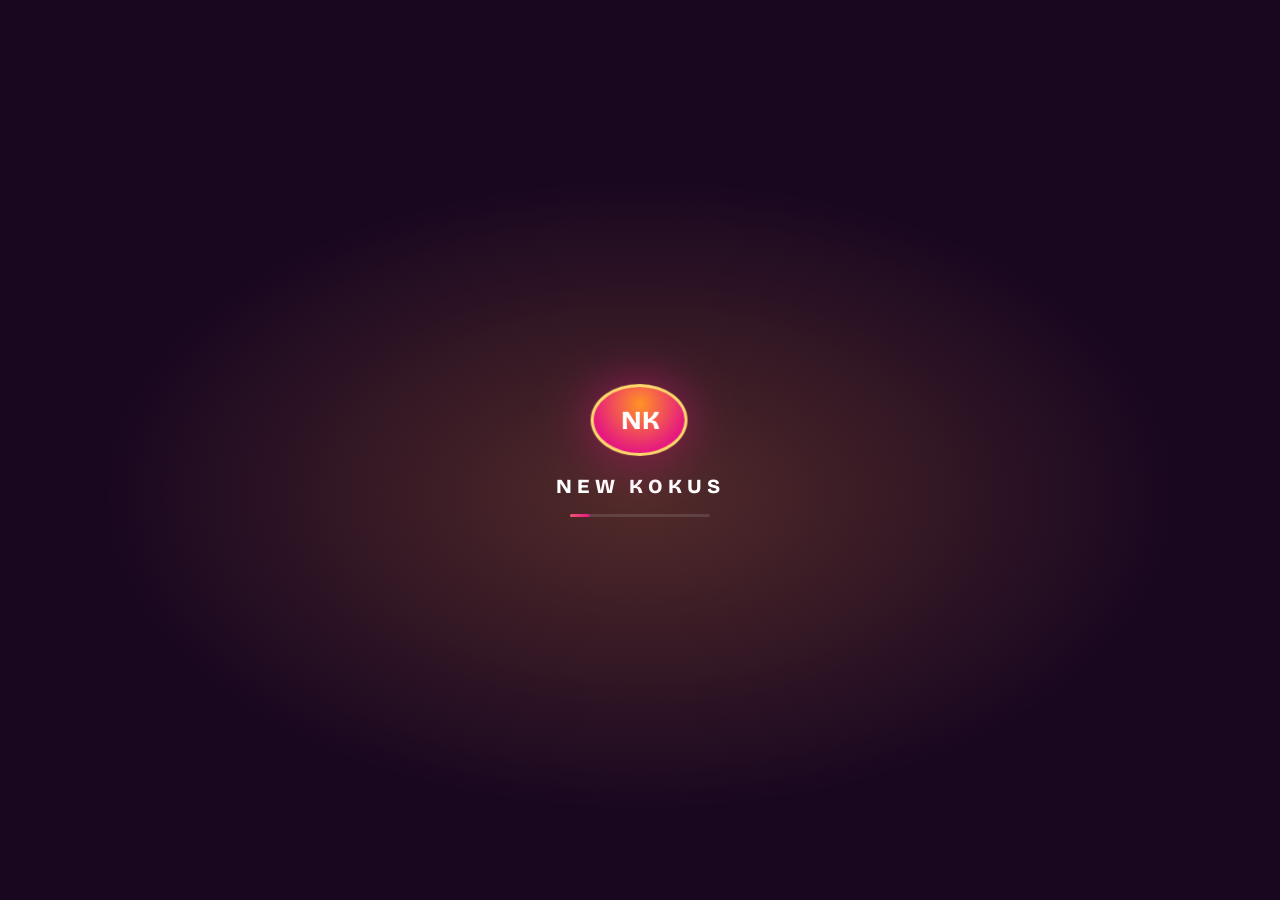
<file: new-kokus/index.html>
<!DOCTYPE html>
<html lang="it">
<head>
<meta charset="utf-8">
<title>New Kokus — Cucina Latinoamericana a Roma</title>
<meta http-equiv="refresh" content="0; url=New_Kokus.dc.html">
<link rel="canonical" href="New_Kokus.dc.html">
</head>
<body>
<p>Sto aprendo il sito del New Kokus… <a href="New_Kokus.dc.html">clicca qui se non parte da solo</a>.</p>
</body>
</html>
</file>
